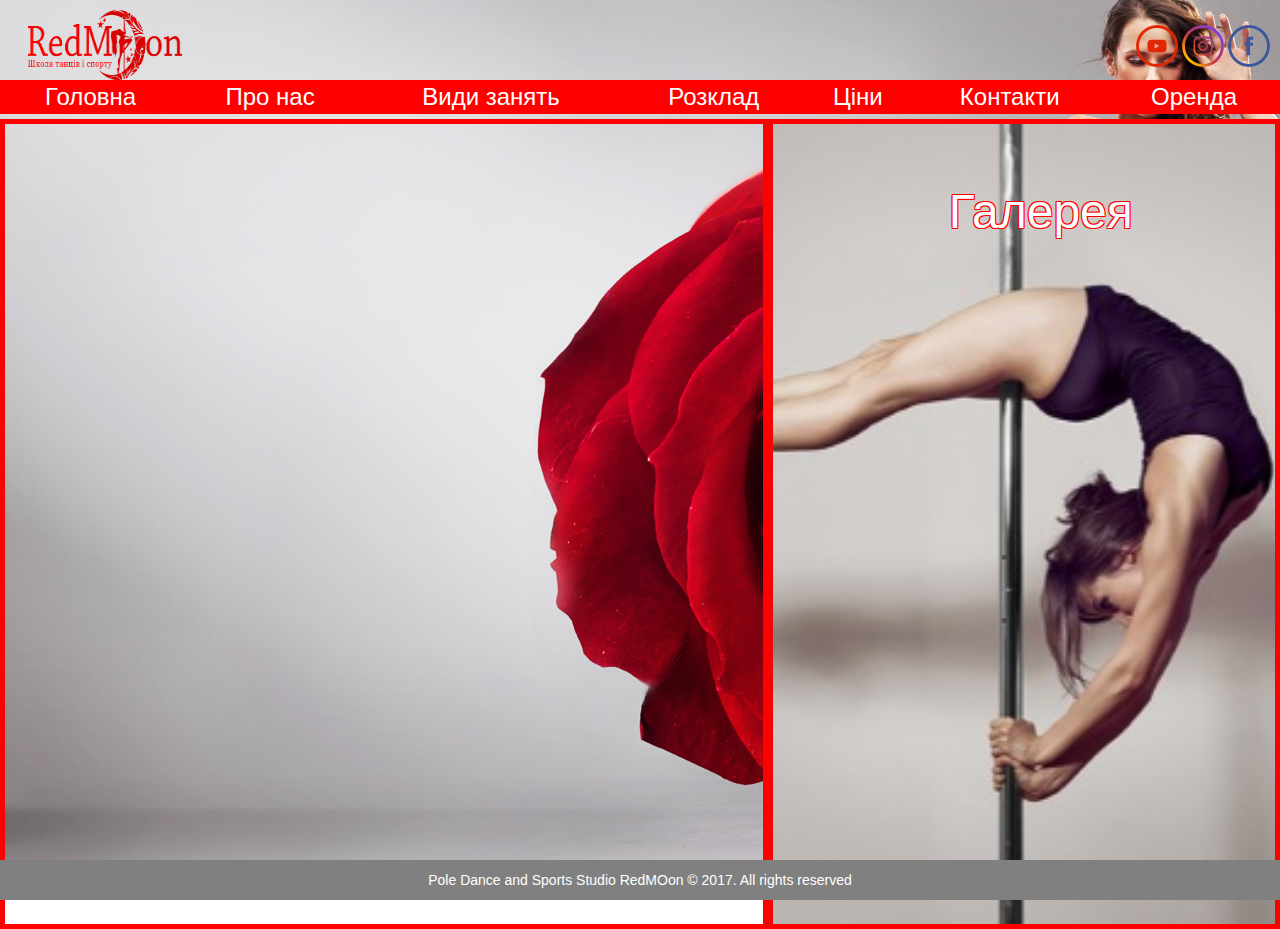
<file: index.html>
﻿<!DOCTYPE html>
<html xmlns="http://www.w3.org/1999/xhtml">
<head>
    <title></title>
    <link href="Styles.css" rel="stylesheet" />
    <link rel="stylesheet" href="bootstrap.css"/>
    <meta name="viewport" content="device-width initial-scale=1.0" />
    <script src="http://ajax.googleapis.com/ajax/libs/jquery/1.9.1/jquery.min.js"></script>
   <link rel="shortcut icon" href="images/favicon.png" type="image/png"/>
   </head>
<body>  
  <!--  Шапка-->
  <div id="table1"style="height:5%;">
      
      <div style="float:left;overflow:hidden; margin-left:2em; margin-top:10px ;">
                     <img src="images/logo.png" style="width:11em; height:5em; " />
          </div>
      <div  id="imageseti"style="padding-top:25px;overflow:hidden;text-align:right; padding-right:10px">          
               <a href="https://www.youtube.com/channel/UCQd3aSQeREQliptCWOCOM2Q?view_as=subscriber" target="_blank">   
               <img src="images/youtube.png" style="width:3em; height:3em; "/></a>
                    <a href="http://deskgram.org/ulyana.poledance?next_id=1063131618265373283_1524103173" target="_blank"> 
                            <img src="images/instagr.png" style="width:3em; height:3em; "/></a>
                          <a href="https://www.facebook.com/Dance.RedMoon/ " target="_blank">
                 <img src="images/facebook.png" style="width:3em; height:3em; "/></a>
                              
                       
    </div>
      </div>


         <!--меню першого рівня-->
      <div id="div1" >
      <table id="table3"style="width:100%;background-color:red;" >
          <thead id="thead1"> 
               
      <tr  id="tr2" style="background-color:red ;text-align:center;">
          
             <td>           
            <a href="index.html" onmouseover="this.style.color='black'"; onmouseout="this.style.color='white'">Головна </a>
              </td>

          <td >
              <a href="RedMOon/ПроНас.html" onmouseover="this.style.color='black'"; onmouseout="this.style.color='white'" > Про нас </a>
          </td>

            <td id="td">
            <a href="#"  onmouseover="this.style.color='black'"; onmouseout="this.style.color='white'" style="margin-top:27px;"> Види занять</a>
 <!--        Модальне вікно меню першого рівня-->
                 <table class="table2">
<tr>

    <td>
         <a href="#PoleDance" onmouseover="this.style.color='black'"; onmouseout="this.style.color='white'" > Пол Денс (Pole Dance)</a>

<div class="dm-overlay" id="PoleDance">
    <div class="dm-table" >
        <div class="dm-cell">
            <div class="dm-modal"style="background-color:thistle;color:black">
                <a href="#close" class="close" style="text-align:right; font-size:40px;">x</a>
                <p style="font-size:28px; color:white;width:97%; text-align:center" >Pole Dance</p>
                <div class="pl" style="text-align:center">
                    <img src="images/PoleDance.jpg" />
                </div>                
                      
                        <span style="font-size:28px; font-family:Arial; font-stretch:condensed;  text-indent: 1.5em;">
                           
Pole Dance  - Це напрямок танцю на пілоні, в якому особлива увага приділяється освоєнню 
техніки виконання елементів на пілоні:
                            <ul>
                                <li>крутки на статичному пілоні</li>
                                <li>силові трюки на пілоні</li>
                                <li>елементи на гнучкість і баланс</li>
                                <li>специфіка роботи на динамічному пілоні</li>
                            </ul>

                       <font style="font-weight:bold;font-size:28px;width:97%; text-align:left;  text-indent: 1.5em;" >  Форма одягу:</font>
стретчингові шорти, топ, носки або балетки.
<br /><br />Вік, вага і рівень фізичної підготовки НЕ МАЮТЬ ЗНАЧЕННЯ!</span>
            </div>
        </div>
    </div>
</div>
    </td>
</tr>

<tr>
<td><a href="#AerialSilk" onmouseover="this.style.color='black'"; onmouseout="this.style.color='white'"  >Повітряне полотно (Aerial Silk)</a>
    <div class="dm-overlay" id="AerialSilk">
    <div class="dm-table" >
        <div class="dm-cell">
            <div class="dm-modal"style="background-color:limegreen;color:white">
                <a href="#close" class="close" style="text-align:right;font-size:40px;">x</a>
                 <p style="font-size:28px; color:white;width:97%; text-align:center" >Aerial Silk</p>
                   <div class="pl" style="text-align:center">
                <img src="images/AerialSilk.jpg" />
                       </div>
                         
                        <span style=" text-indent: 1.5em;font-size:28px; font-family:Arial; font-stretch:condensed; ">
                            Цей напрямок, який прийшов в танцювальний спорт з цирку, поєднується в собі силову акробатику, витонченість, 
                            граційність, пластику, розтяжку, хореографію і танцювальні елементи. Заняття на повітряних полотнах розвивають
                             м'язову витривалість, силу, гнучкість і розтяжку.
                           Заняття триває 1 годину. </span>
                        <span style=" text-indent: 1.5em;font-size:28px; font-family:Arial; font-stretch:condensed; "> <b> Форма одягу:</b>
одяг повинен облягати і закривати максимум тіла, це дозволить уникнути натертостей. Лосіни, кофта з рукавами, на ноги: носки або чешки.
<br /><br />Вік, вага і рівень фізичної підготовки НЕ МАЮТЬ ЗНАЧЕННЯ!</span>

                        
                         </div>
                </div>
        </div>
        </div>
</td>
</tr>
<tr>
<td><a href="#AerialHoop" onmouseover="this.style.color='black'"; onmouseout="this.style.color='white'" >Повітряне кільце (Aerial Hoop)</a>
    <div class="dm-overlay" id="AerialHoop">
    <div class="dm-table" >
        <div class="dm-cell">
            <div class="dm-modal" style="background-color:snow;color:black">
                <a href="#close" class="close" style="text-align:right;color:black;font-size:40px;">x</a>
                 <p style="font-size:28px; color:black;width:97%; text-align:center" >Aerial Hoop</p>
                   <div class="pl" style="text-align:center">
                            <img src="images/AerialHoop.jpg" />
                       </div>
                       
                        <span style=" text-indent: 1.5em;font-size:28px; font-family:Arial; font-stretch:condensed; ">
                             На тренуваннях ви зможете виконувати елементи на силу і гнучкість, навчитеся витонченим переходам, круткам і обривам. 
                            Заняття на повітряному кільці дозволять вам не тільки бути в прекрасній фізичній формі, але і стати більш 
                            пластичним і впевненим у собі.
                            Заняття триває 1 годину.
</span><br />
   <span style=" text-indent: 1.5em;font-size:28px; font-family:Arial; font-stretch:condensed; "> <b> Форма одягу:</b>
 одяг повинен облягати і закривати максимум тіла, це дозволить уникнути натертостей. Лосіни,  довгий топ. На ноги: носки або балетки.<br /> </span><br /><span style="text-indent:1.5em;font-size:28px; font-family:Arial; font-stretch:condensed; width:97%">Вік, вага і рівень фізичної підготовки НЕ МАЮТЬ ЗНАЧЕННЯ!
                                                  </span>
                         </div>
                </div></div></div>
</td>
</tr>
                   <tr>
<td><a href="#Stretching" onmouseover="this.style.color='black'"; onmouseout="this.style.color='white'" >Розтяжка (Stretching)</a>
    <div class="dm-overlay" id="Stretching">
    <div class="dm-table" >
        <div class="dm-cell">
            <div class="dm-modal" style="background-color:lightgrey;color:red">
                <a href="#close" class="close" style="text-align:right;color:red;font-size:40px;">x</a>
                <p style="font-size:28px; color:red;width:97%; text-align:center" >Stretching</p>
                   <div class="pl" style="text-align:center">
                  <img src="images/stretching.jpeg" />
                       </div>

                        <span style=" text-indent: 1.5em;font-size:28px; font-family:Arial; font-stretch:condensed;" >
                            Стретчинг - це вправи на розтяжку і гнучкість.
Крім можливості сісти на шпагат, заняття стретчингом прекрасно тренують м'язи шиї, спини, рук і всієї верхньої 
частини тіла. Регулярні вправи на розтяжку не дадуть вашим м'язам і суглобам втратити рухливість і тим самим допоможуть запобігти старіння.
Стретчинг обов'язково входить до складу комплексної підготовки професійних спортсменів і застосовується як окремий напрямок оздоровчої та 
                            лікувальної гімнастики.  Заняття триває 1 годину.</span><br />
  <span style=" text-indent: 1.5em;font-size:28px; font-family:Arial; font-stretch:condensed; "> <b>
      Форма одягу: </b> футболка, лосіни. На ноги: носки.<br />
Вік, вага і рівень фізичної підготовки НЕ МАЮТЬ ЗНАЧЕННЯ!                      
                        </span>
                         </div>
            </div>
        </div>
                </div>
</td>
</tr>
                      <!-- <tr>
<td><a href="#Acrobatics" onmouseover="this.style.color='black'"; onmouseout="this.style.color='white'" >Партерна Акробатика (Acrobatics)</a>
    <div class="dm-overlay" id="Acrobatics">
    <div class="dm-table" >
        <div class="dm-cell">
            <div class="dm-modal" style="background-color:saddlebrown;color:white">
                <a href="#close" class="close" style="text-align:right;color:white;font-size:40px;">x</a>
                <p style="font-size:28px; color:white;width:97%; text-align:center" >Acrobatics</p>
                   <div class="pl" style="text-align:center">
                  <img src="images/acrobatics.jpg" />
                       </div>
                          <span style=" text-indent: 1.5em;font-size:28px; font-family:Arial; font-stretch:condensed;" >
                           Партерна акробатика - це різноманітні стійки на руках і перевороти. <br />Заняття акробатикою сприяють загальному 
                            фізичному розвитку, виховують вправність, розвивають координацію рухів. <br /> Заняття триває 1 годину.</span><br />
  <span style=" text-indent: 1.5em;font-size:28px; font-family:Arial; font-stretch:condensed; "> <b>
      Форма одягу: </b> футболка, лосіни. На ноги: носки.<br />
Вік, вага і рівень фізичної підготовки НЕ МАЮТЬ ЗНАЧЕННЯ!                      
                        </span>
                         </div>
            </div>
        </div>
                </div>
</td>
</tr> -->

                      <tr>
<td><a href="#KidsPoleDance" onmouseover="this.style.color='black'"; onmouseout="this.style.color='white'" >Pole Dance ДІТИ (Kids Pole Dance)</a>
    <div class="dm-overlay" id="KidsPoleDance">
    <div class="dm-table" >
        <div class="dm-cell">
            <div class="dm-modal" style="background-color:darkblue;color:white">
                <a href="#close" class="close" style="text-align:right;color:white;font-size:40px;">x</a>
                <p style="font-size:28px; color:wheat;width:97%; text-align:center" >Kids Pole Dance</p>
                   <div class="pl" style="text-align:center">
                  <img src="images/kidspoledance.jpg" />
                       </div>
                          <span style=" text-indent: 1.5em;font-size:28px; font-family:Arial; font-stretch:condensed;" >
                         У всьому світі діти, які танцюють Пол Денс викликають захоплення і повагу своєю грацією, пластикою і спортивною статурою. 
                              Їх гнучкість дозволяє виконувати набагато складніші і цікавіші трюки, ніж дорослим.<br />
PoleDance- це спортивний танцювальний напрямок, що увібрало в себе кращі елементи фітнесу, гімнастики і акробатики.<br />
Міжнародна федерація Пол Спорту оновила норми танцювальних рухів, тепер Пол Денс планують зробити одним з олімпійських видів змагань.<br />
Дітей вчимо починаючи з трирічного віку. А тих хто досягає певних успіхів, по бажанню дитини і батьків відправляємо на змагання.
                              Пілон для дітей - аналог турніка або гойдалки. 
 На відміну від звичайної гімнастики цей вид спорту більш щадний і менш травматичний.<br />

                               Заняття триває 1 годину.</span><br />
  <span style=" text-indent: 1.5em;font-size:28px; font-family:Arial; font-stretch:condensed; "> <b>
      Форма одягу: </b> футболка, шорти. На ноги: носки.<br />
Вік:3-7років.                   
                        </span>
                         </div>
            </div>
        </div>
                </div>
</td>
</tr>
<!--<tr>
<td><a href="#BellyDance" onmouseover="this.style.color='black'"; onmouseout="this.style.color='white'" >Східні танці (Belly Dance)</a>
     <div class="dm-overlay" id="BellyDance">
    <div class="dm-table" >
        <div class="dm-cell">
            <div class="dm-modal" style="background-color:navy">
                <a href="#close" class="close" style="text-align:right;font-size:40px;">x</a>
                  <p style="font-size:28px; color:white;width:97%; text-align:center" >Belly Dance</p>
                   <div class="pl" style="text-align:center">
                        <img src="images/bellydabce.jpg" />
                       </div>
                      
                  <span style=" text-indent: 1.5em;font-size:18px; font-family:Arial; font-stretch:condensed;">
                   
Крім естетичної насолоди, східні танці несуть в собі користь для здоров'я танцівниці: елементи танців живота змушують працювати безліч 
                            м'язів (спини і ін.), в тому числі і глибокі м'язи, які майже не задіяні, наприклад, при тренуванні на тренажері.
Постійний тренінг глибоких спинних м'язів зміцнює спину, створюючи своєрідний «корсет» надійно підтримує хребет і оберігає від вивихів, 
                            зміщення хребців, обмеження нервів і тд.  Заняття триває 1 годину.</span><br />
                       <span style=" text-indent: 1.5em;font-size:18px; font-family:Arial; font-stretch:condensed; "> <b>
                            Форма</b> одягу:облягаючі штани, шорти або спідничка -  що забезпечують візуальний контроль над колінами;
                            купальник або топ, що відкриває живіт. На ноги балетки або носочки. Щоб підкреслити роботу стегон: хустинку на 
                            бедра або пояс з монетками.<br />
Вік, вага і рівень фізичної підготовки НЕ МАЮТЬ ЗНАЧЕННЯ!      
                  </span>
                         </div>
            </div>
        </div>
                </div>
</td>
</tr>-->
<tr>
<td><a href="#modal6" onmouseover="this.style.color='black'"; onmouseout="this.style.color='white'" >Тверк (Twerk)</a>
    <div class="dm-overlay" id="modal6">
    <div class="dm-table" >
        <div class="dm-cell">
            <div class="dm-modal" style="background-color:paleturquoise;color:red">
                <a href="#close" class="close" style="text-align:right;color:red;font-size:40px;">x</a>
                <p style="font-size:28px; color:red;width:97%; text-align:center" >Twerk</p>
                   <div class="pl" style="text-align:center">
                  <img src="images/twerk.jpg" />
                       </div>
                        
                          <span style=" text-indent: 1.5em;font-size:18px; font-family:Arial; font-stretch:condensed;">
                           Це вид танцю, в якому активно працюють стегна і сідниці, а верхня частина тіла практично нерухома. 
                            Танцюють цей танець зазвичай жінки. Під час танцю спалюється велика кількість калорій і прокачуються сідничні м'язи.  Заняття триває 1 годину.
                           </span><br />
                          <span style=" text-indent: 1.5em;font-size:18px; font-family:Arial; font-stretch:condensed; "> <b>
                        Форма одягу:</b> Ідеальними будуть майка або топ, короткі шортики або лосіни. Взуття:
                             кросівки або кеди з гумовою підошвою. Також для занять тверком обов'язково потрібно купити 
                            наколінники.<br /> Вага і рівень фізичної підготовки НЕ МАЮТЬ ЗНАЧЕННЯ! 
                        </span>
                         </div>
                </div>
        </div>git 
        </div>
</td>
</tr>
                   <!-- <tr>
<td><a href="#StripPlastic" onmouseover="this.style.color='black'"; onmouseout="this.style.color='white'" >Стрип Пластика (Strip Dance)</a>
     <div class="dm-overlay" id="StripPlastic">
    <div class="dm-table" >
        <div class="dm-cell">
            <div class="dm-modal" style="background-color:yellow; color:black">
                <a href="#close" class="close" style="text-align:right;color:black;font-size:40px;">x</a>
                  <p style="font-size:28px; color:black;width:97%; text-align:center" >Strip Dance</p>
                   <div class="pl" style="text-align:center">
                   <img src="images/stripdance.jpg" />
                       </div>
                      
                      <span style=" text-indent: 1.5em;font-size:28px; font-family:Arial; font-stretch:condensed;">
                           Це танець жіночої грації, сексуальності й еротизму. Пластичні, спокусливі рухи і повний контроль 
                            над своїм тілом виділяють дівчат, які вважають за краще цей вид танцю. Заняття триває 1 годину.</span><br />
  <span style=" text-indent: 1.5em;font-size:28px; font-family:Arial; font-stretch:condensed; "> <b>
  Форма одягу:</b>облягаючі штани або шорти, футболка. На ноги туфлі або балетки(носочки).<br /> Вага і рівень фізичної підготовки НЕ МАЮТЬ ЗНАЧЕННЯ!

                        </span>
                         </div>
            </div>
        </div>
                </div>
</td>
</tr> -->
                   <tr>
                       <td><a href="#ExoticPoleDance" onmouseover="this.style.color='black'"; onmouseout="this.style.color='white'" >Екзотик Пол Денс (Exotic Pole Dance)</a>
    <div class="dm-overlay" id="ExoticPoleDance">
    <div class="dm-table"  >
        <div class="dm-cell">
            <div class="dm-modal" style="background-color:firebrick">
                <a href="#close" class="close" style="text-align:right;font-size:40px;">x</a>       
                    <p style="font-size:28px; color:red;width:97%; text-align:center" >Exotic Pole Dance</p>                   
                                <div style="text-align:center">
                   <img src="images/EcoticPoleDance.jpg" />
                                    </div>
                     
                     <span style=" text-indent: 1.5em;font-size:28px; font-family:Arial; font-stretch:condensed;">
                         Неймовірно жіночний танець на пілоні, завдяки якому ви відчуєте себе красивою, розкутою, спокусливою. 
                            Партерні зв'язки поєднуються з крутками, різними переходами і елементами Pole Dance. Величезний простір для вашої 
                            творчості. Це вибір стильної, сучасної і впевненої в собі дівчини. Заняття триває 1 годину.</span><br />
                         <span style=" text-indent: 1.5em;font-size:28px; font-family:Arial; font-stretch:condensed; "> <b>
                             Форма одягу:</b>облягаючі штани або шорти, футболка, наколінники. На ноги туфлі-стрипи (якщо нема-то можна носочки).<br />Вага і рівень фізичної підготовки НЕ МАЮТЬ ЗНАЧЕННЯ!

                        </span>
                         </div>
             </div>
       </div>
                               </div>
</td>
</tr>

                                  <tr>
                       <td><a href="#StepAerobics" onmouseover="this.style.color='black'"; onmouseout="this.style.color='white'" >Степ Аеробіка (Step Aerobics)</a>
    <div class="dm-overlay" id="StepAerobics">
    <div class="dm-table"  >
        <div class="dm-cell">
            <div class="dm-modal" style="background-color:lightblue">
                <a href="#close" class="close" style="text-align:right;font-size:40px;color:darkblue">x</a>       
                    <p style="font-size:28px; color:darkblue;width:97%; text-align:center" >Step Aerobics</p>                   
                                <div style="text-align:center">
                   <img src="images/stepaerobics.jpg" />
                                    </div>
                     
                     <span style=" text-indent: 1.5em;font-size:28px; font-family:Arial; font-stretch:condensed;color:darkblue">
                       Якщо ви стверджуєте, що степ-аеробіка - це нудно і банально, значить, ви жодного разу не пробували відвідати 
                         тренування. А тим часом заняття цим видом фітнесу допоможуть вам отримати гармонійно складене тіло, відмінну 
                         поставу і правильні, красиві рухи. Ритмічна музика, грамотний тренер, платформа і гарний настрій - ось і все, 
                         що потрібно для ефективного тренування! Цифри на вазі почнуть танути миттєво...Просто почни!<br />
                         Заняття триває 1 годину.</span><br />
                         <span style=" text-indent: 1.5em;font-size:28px; font-family:Arial; font-stretch:condensed; color:darkblue"> <b>
                             Форма одягу:</b> штани або шорти, футболка. На ноги красовки.<br />Вага і рівень фізичної підготовки НЕ МАЮТЬ ЗНАЧЕННЯ!
                        </span>
                         </div>
             </div>
       </div>
                               </div>
</td>
</tr>


</table>              

            </td>                
                    <td>
                <a href="RedMOon/Розклад.html" onmouseover="this.style.color='black'"; onmouseout="this.style.color='white'">  Розклад</a>
            </td>
          <td>
              <a href="RedMOon/Ціни.html" onmouseover="this.style.color='black'"; onmouseout="this.style.color='white'">Ціни</a>
            </td>
          <td>            
               <a href="RedMOon/Контакти.html" onmouseover="this.style.color='black'"; onmouseout="this.style.color='white'"> Контакти</a>
              </td>          
          <td>
              <a href="RedMOon/Оренда.html" onmouseover="this.style.color='black'"; onmouseout="this.style.color='white'"> Оренда</a>
          </td>

         <!--   Вид меню при адаптивному дизайні-->
          <tbody>
                   <tr id="menumin">
                     <td ><a href="index.html" data-label="Головна">Головна </a> </td>
                     <td> <a href="RedMOon/ПроНас.html" data-label="Про нас">Про нас</a></td>
                     <td><a href="#" data-label="Види занять">Види занять</a>
 <table class="table2">
<tr>
    <td>
    <a href="#PoleDance1" onmouseover="this.style.color='black'"; onmouseout="this.style.color='red'" > Пол Денс (Pole Dance)</a>
        <div class="dm-overlay" id="PoleDance1">
    <div class="dm-table" >
        <div class="dm-cell">
            <div class="dm-modal"style="background-color:thistle;color:black">
                <a href="#close" class="close" style="text-align:right">x</a>
                <p style="font-size:28px; color:white;width:97%; text-align:center" >Pole Dance</p>
                <div class="pl" style="text-align:center">
                    <img src="images/PoleDance.jpg" />
                </div>
                 
                      
                        <span style="font-size:28px; font-family:Arial; font-stretch:condensed;  text-indent: 1.5em;">
                           
Pole Dance  - Це напрямок танцю на пілоні, в якому особлива увага приділяється освоєнню 
техніки виконання елементів на пілоні:
                            <ul>
                                <li>крутки на статичному пілоні</li>
                                <li>силові трюки на пілоні</li>
                                <li>елементи на гнучкість і баланс</li>
                                <li>специфіка роботи на динамічному пілоні</li>
                            </ul>

                       <font style="font-weight:bold;font-size:28px;width:97%; text-align:left;  text-indent: 1.5em;" >  Форма одягу:</font>
стретчингові шорти, топ, носки або балетки.
<br /><br />Вік, вага і рівень фізичної підготовки НЕ МАЮТЬ ЗНАЧЕННЯ!</span>
            </div>
        </div>
    </div>
</div>
   </td>   
    </tr>

     <tr>
<td><a href="#AerialSilk1" onmouseover="this.style.color='black'"; onmouseout="this.style.color='red'"  >Повітряне полотно (Aerial Silk)</a>
        <div class="dm-overlay" id="AerialSilk1">
    <div class="dm-table" >
        <div class="dm-cell">
            <div class="dm-modal"style="background-color:limegreen;color:white">
                <a href="#close" class="close" style="text-align:right">x</a>
                 <p style="font-size:28px; color:white;width:97%; text-align:center" >Aerial Silk</p>
                   <div class="pl" style="text-align:center">
                <img src="images/AerialSilk.jpg" />
                       </div>
                         
                        <span style=" text-indent: 1.5em;font-size:28px; font-family:Arial; font-stretch:condensed; ">
                            Цей напрямок, який прийшов в танцювальний спорт з цирку, поєднується в собі силову акробатику, витонченість, 
                            граційність, пластику, розтяжку, хореографію і танцювальні елементи. Заняття на повітряних полотнах розвивають
                             м'язову витривалість, силу, гнучкість і розтяжку.
                           Заняття триває 1 годину. </span>
                        <span style=" text-indent: 1.5em;font-size:28px; font-family:Arial; font-stretch:condensed; "> <b> Форма одягу:</b>
одяг повинен облягати і закривати максимум тіла, це дозволить уникнути натертостей. Лосіни, кофта з рукавами, на ноги: носки або чешки.
<br /><br />Вік, вага і рівень фізичної підготовки НЕ МАЮТЬ ЗНАЧЕННЯ!</span>

                        
                         </div>
                </div>
        </div>
        </div>
     </td>
         </tr>
     <tr>
<td><a href="#AerialHoop1" onmouseover="this.style.color='black'"; onmouseout="this.style.color='red'" >Повітряне кільце (Aerial Hoop)</a>
  <div class="dm-overlay" id="AerialHoop1">
    <div class="dm-table" >
        <div class="dm-cell">
            <div class="dm-modal" style="background-color:snow;color:black">
                <a href="#close" class="close" style="text-align:right;color:black">x</a>
                 <p style="font-size:28px; color:black;width:97%; text-align:center" >Aerial Hoop</p>
                   <div class="pl" style="text-align:center">
                            <img src="images/AerialHoop.jpg" />
                       </div>
                       
                        <span style=" text-indent: 1.5em;font-size:28px; font-family:Arial; font-stretch:condensed; ">
                             На тренуваннях ви зможете виконувати елементи на силу і гнучкість, навчитеся витонченим переходам, круткам і обривам. 
                            Заняття на повітряному кільці дозволять вам не тільки бути в прекрасній фізичній формі, але і стати більш 
                            пластичним і впевненим у собі.
                            Заняття триває 1 годину.
</span><br />
   <span style=" text-indent: 1.5em;font-size:28px; font-family:Arial; font-stretch:condensed; "> <b> Форма одягу:</b>
 одяг повинен облягати і закривати максимум тіла, це дозволить уникнути натертостей. Лосіни,  довгий топ. На ноги: носки або балетки.<br /> </span><br /><span style="text-indent:1.5em;font-size:28px; font-family:Arial; font-stretch:condensed; width:97%">Вік, вага і рівень фізичної підготовки НЕ МАЮТЬ ЗНАЧЕННЯ!
                                                  </span>
                         </div>
                </div></div></div>    
</td>
         </tr>
                        <tr>
<td><a href="#Stretching1" onmouseover="this.style.color='black'"; onmouseout="this.style.color='red'" >Розтяжка (Stretching)</a>
   <div class="dm-overlay" id="Stretching1">
    <div class="dm-table" >
        <div class="dm-cell">
            <div class="dm-modal" style="background-color:lightgrey;color:red">
                <a href="#close" class="close" style="text-align:right;color:red">x</a>
                <p style="font-size:28px; color:red;width:97%; text-align:center" >Stretching</p>
                   <div class="pl" style="text-align:center">
                  <img src="images/stretching.jpeg" />
                       </div>

                        <span style=" text-indent: 1.5em;font-size:28px; font-family:Arial; font-stretch:condensed;" >
                            Стретчинг - це вправи на розтяжку і гнучкість.
Крім можливості сісти на шпагат, заняття стретчингом прекрасно тренують м'язи шиї, спини, рук і всієї верхньої 
частини тіла. Регулярні вправи на розтяжку не дадуть вашим м'язам і суглобам втратити рухливість і тим самим допоможуть запобігти старіння.
Стретчинг обов'язково входить до складу комплексної підготовки професійних спортсменів і застосовується як окремий напрямок оздоровчої та 
                            лікувальної гімнастики.  Заняття триває 1 годину.</span><br />
  <span style=" text-indent: 1.5em;font-size:28px; font-family:Arial; font-stretch:condensed; "> <b>
      Форма одягу: </b> футболка, лосіни. На ноги: носки.<br />
Вік, вага і рівень фізичної підготовки НЕ МАЮТЬ ЗНАЧЕННЯ!                      
                        </span>
                         </div>
            </div>
        </div>
                </div>
     </td></tr>
     <!-- <tr>
<td><a href="#Acrobatics1" onmouseover="this.style.color='black'"; onmouseout="this.style.color='red'" >Партерна Акробатика (Acrobatics)</a>
    <div class="dm-overlay" id="Acrobatics1">
    <div class="dm-table" >
        <div class="dm-cell">
            <div class="dm-modal" style="background-color:saddlebrown;color:white">
                <a href="#close" class="close" style="text-align:right;color:white;font-size:40px;">x</a>
                <p style="font-size:28px; color:white;width:97%; text-align:center" >Acrobatics</p>
                   <div class="pl" style="text-align:center">
                  <img src="images/acrobatics.jpg" />
                       </div>
                          <span style=" text-indent: 1.5em;font-size:28px; font-family:Arial; font-stretch:condensed;" >
                           Партерна акробатика - це різноманітні стійки на руках і перевороти. <br />Заняття акробатикою сприяють загальному 
                            фізичному розвитку, виховують вправність, розвивають координацію рухів. <br /> Заняття триває 1 годину.</span><br />
  <span style=" text-indent: 1.5em;font-size:28px; font-family:Arial; font-stretch:condensed; "> <b>
      Форма одягу: </b> футболка, лосіни. На ноги: носки.<br />
Вік, вага і рівень фізичної підготовки НЕ МАЮТЬ ЗНАЧЕННЯ!                      
                        </span>
                         </div>
            </div>
        </div>
                </div>
</td>
</tr> -->

                      <tr>
<td><a href="#KidsPoleDance1" onmouseover="this.style.color='black'"; onmouseout="this.style.color='red'" >Pole Dance ДІТИ (Kids Pole Dance)</a>
    <div class="dm-overlay" id="KidsPoleDance1">
    <div class="dm-table" >
        <div class="dm-cell">
            <div class="dm-modal" style="background-color:darkblue;color:white">
                <a href="#close" class="close" style="text-align:right;color:white;font-size:40px;">x</a>
                <p style="font-size:28px; color:wheat;width:97%; text-align:center" >Kids Pole Dance</p>
                   <div class="pl" style="text-align:center">
                  <img src="images/kidspoledance.jpg" />
                       </div>
                          <span style=" text-indent: 1.5em;font-size:28px; font-family:Arial; font-stretch:condensed;" >
                         У всьому світі діти, які танцюють Пол Денс викликають захоплення і повагу своєю грацією, пластикою і спортивною статурою. 
                              Їх гнучкість дозволяє виконувати набагато складніші і цікавіші трюки, ніж дорослим.<br />
PoleDance- це спортивний танцювальний напрямок, що увібрало в себе кращі елементи фітнесу, гімнастики і акробатики.<br />
Міжнародна федерація Пол Спорту оновила норми танцювальних рухів, тепер Пол Денс планують зробити одним з олімпійських видів змагань.<br />
Дітей вчимо починаючи з трирічного віку. А тих хто досягає певних успіхів, по бажанню дитини і батьків відправляємо на змагання.
                              Пілон для дітей - аналог турніка або гойдалки. 
 На відміну від звичайної гімнастики цей вид спорту більш щадний і менш травматичний.<br />

                               Заняття триває 1 годину.</span><br />
  <span style=" text-indent: 1.5em;font-size:28px; font-family:Arial; font-stretch:condensed; "> <b>
      Форма одягу: </b> футболка, шорти. На ноги: носки.<br />
Вік:3-7років.                   
                        </span>
                         </div>
            </div>
        </div>
                </div>
</td>
</tr>
<!--<tr>
<td><a href="#BellyDance1" onmouseover="this.style.color='black'"; onmouseout="this.style.color='red'" >Східні танці (Belly Dance)</a>
       <div class="dm-overlay" id="BellyDance1">
    <div class="dm-table" >
        <div class="dm-cell">
            <div class="dm-modal" style="background-color:navy">
                <a href="#close" class="close" style="text-align:right">x</a>
                  <p style="font-size:28px; color:white;width:97%; text-align:center" >Belly Dance</p>
                   <div class="pl" style="text-align:center">
                        <img src="images/bellydabce.jpg" />
                       </div>
                      
                  <span style=" text-indent: 1.5em;font-size:18px; font-family:Arial; font-stretch:condensed;">
                   
Крім естетичної насолоди, східні танці несуть в собі користь для здоров'я танцівниці: елементи танців живота змушують працювати безліч 
                            м'язів (спини і ін.), в тому числі і глибокі м'язи, які майже не задіяні, наприклад, при тренуванні на тренажері.
Постійний тренінг глибоких спинних м'язів зміцнює спину, створюючи своєрідний «корсет» надійно підтримує хребет і оберігає від вивихів, 
                            зміщення хребців, обмеження нервів і тд.  Заняття триває 1 годину.</span><br />
                       <span style=" text-indent: 1.5em;font-size:18px; font-family:Arial; font-stretch:condensed; "> <b>
                            Форма</b> одягу:облягаючі штани, шорти або спідничка -  що забезпечують візуальний контроль над колінами;
                            купальник або топ, що відкриває живіт. На ноги балетки або носочки. Щоб підкреслити роботу стегон: хустинку на 
                            бедра або пояс з монетками.<br />
Вік, вага і рівень фізичної підготовки НЕ МАЮТЬ ЗНАЧЕННЯ!      
                  </span>
                         </div>
            </div>
        </div>
                </div>
      </td></tr>-->
     <tr>
<td><a href="#modal66" onmouseover="this.style.color='black'"; onmouseout="this.style.color='red'" >Тверк (Twerk)</a>
    <div class="dm-overlay" id="modal66">
    <div class="dm-table" >
        <div class="dm-cell">
            <div class="dm-modal" style="background-color:paleturquoise;color:red">
                <a href="#close" class="close" style="text-align:right;color:red">x</a>
                <p style="font-size:28px; color:red;width:97%; text-align:center" >Twerk</p>
                   <div class="pl" style="text-align:center">
                  <img src="images/twerk.jpg" />
                       </div>
                        
                          <span style=" text-indent: 1.5em;font-size:18px; font-family:Arial; font-stretch:condensed;">
                           Це вид танцю, в якому активно працюють стегна і сідниці, а верхня частина тіла практично нерухома. 
                            Танцюють цей танець зазвичай жінки. Під час танцю спалюється велика кількість калорій і прокачуються сідничні м'язи.  Заняття триває 1 годину.
                           </span><br />
                          <span style=" text-indent: 1.5em;font-size:18px; font-family:Arial; font-stretch:condensed; "> <b>
                        Форма одягу:</b> Ідеальними будуть майка або топ, короткі шортики або лосіни. Взуття:
                             кросівки або кеди з гумовою підошвою. Також для занять тверком обов'язково потрібно купити 
                            наколінники.<br /> Вага і рівень фізичної підготовки НЕ МАЮТЬ ЗНАЧЕННЯ! 
                        </span>
                         </div>
                </div>
        </div>
        </div>
    </td>
         </tr>

      <!-- <tr>
<td><a href="#StripPlastic1" onmouseover="this.style.color='black'"; onmouseout="this.style.color='red'" >Стрип Пластика (Strip Dance)</a>
 <div class="dm-overlay" id="StripPlastic1">
    <div class="dm-table" >
        <div class="dm-cell">
            <div class="dm-modal" style="background-color:yellow; color:black">
                <a href="#close" class="close" style="text-align:right;color:black">x</a>
                  <p style="font-size:28px; color:black;width:97%; text-align:center" >Strip Dance</p>
                   <div class="pl" style="text-align:center">
                   <img src="images/stripdance.jpg" />
                       </div>
                      
                      <span style=" text-indent: 1.5em;font-size:28px; font-family:Arial; font-stretch:condensed;">
                           Це танець жіночої грації, сексуальності й еротизму. Пластичні, спокусливі рухи і повний контроль 
                            над своїм тілом виділяють дівчат, які вважають за краще цей вид танцю. Заняття триває 1 годину.</span><br />
  <span style=" text-indent: 1.5em;font-size:28px; font-family:Arial; font-stretch:condensed; "> <b>
  Форма одягу:</b>облягаючі штани або шорти, футболка. На ноги туфлі або балетки(носочки).<br /> Вага і рівень фізичної підготовки НЕ МАЮТЬ ЗНАЧЕННЯ!

                        </span>
                         </div>
            </div>
        </div>
                </div>    
</td></tr> -->

      <tr>
                       <td><a href="#ExoticPoleDance1" onmouseover="this.style.color='black'"; onmouseout="this.style.color='red'"style="padding-left:20px;" >Екзотик Пол Денс (Exotic Pole Dance)</a>
                           <div class="dm-overlay" id="ExoticPoleDance1">
    <div class="dm-table"  >
        <div class="dm-cell">
            <div class="dm-modal" style="background-color:firebrick">
                <a href="#close" class="close" style="text-align:right">x</a>       
                    <p style="font-size:28px; color:red;width:97%; text-align:center;" >Exotic Pole Dance</p>                   
                                <div style="text-align:center">
                   <img src="images/EcoticPoleDance.jpg" />
                                    </div>
                     
                     <span style=" text-indent: 1.5em;font-size:28px; font-family:Arial; font-stretch:condensed;">
                         Неймовірно жіночний танець на пілоні, завдяки якому ви відчуєте себе красивою, розкутою, спокусливою. 
                            Партерні зв'язки поєднуються з крутками, різними переходами і елементами Pole Dance. Величезний простір для вашої 
                            творчості. Це вибір стильної, сучасної і впевненої в собі дівчини. Заняття триває 1 годину.</span><br />
                         <span style=" text-indent: 1.5em;font-size:28px; font-family:Arial; font-stretch:condensed; "> <b>
                             Форма одягу:</b>облягаючі штани або шорти, футболка, наколінники. На ноги туфлі-стрипи (якщо нема-то можна носочки).<br />Вага і рівень фізичної підготовки НЕ МАЮТЬ ЗНАЧЕННЯ!

                        </span>
                         </div>
             </div>
       </div>
                               </div>
                           </td></tr>
     <tr>
                       
                       <td><a href="#StepAerobics1" onmouseover="this.style.color='black'"; onmouseout="this.style.color='red'" >Степ Аеробіка (Step Aerobics)</a>
    <div class="dm-overlay" id="StepAerobics1">
    <div class="dm-table"  >
        <div class="dm-cell">
            <div class="dm-modal" style="background-color:lightblue">
                <a href="#close" class="close" style="text-align:right;font-size:40px;color:darkblue">x</a>       
                    <p style="font-size:28px; color:darkblue;width:97%; text-align:center" >Step Aerobics</p>                   
                                <div style="text-align:center">
                   <img src="images/stepaerobics.jpg" />
                                    </div>
                     
                     <span style=" text-indent: 1.5em;font-size:28px; font-family:Arial; font-stretch:condensed;color:darkblue">
                       Якщо ви стверджуєте, що степ-аеробіка - це нудно і банально, значить, ви жодного разу не пробували відвідати 
                         тренування. А тим часом заняття цим видом фітнесу допоможуть вам отримати гармонійно складене тіло, відмінну 
                         поставу і правильні, красиві рухи. Ритмічна музика, грамотний тренер, платформа і гарний настрій - ось і все, 
                         що потрібно для ефективного тренування! Цифри на вазі почнуть танути миттєво...Просто почни!<br />
                         Заняття триває 1 годину.</span><br />
                         <span style=" text-indent: 1.5em;font-size:28px; font-family:Arial; font-stretch:condensed; color:darkblue"> <b>
                             Форма одягу:</b> штани або шорти, футболка. На ноги красовки.<br />Вага і рівень фізичної підготовки НЕ МАЮТЬ ЗНАЧЕННЯ!
                        </span>
                         </div>
             </div>
       </div>
                               </div>
</td>
</tr>

     </table>
                     </td>
                     <td><a href="RedMOon/Розклад.html"  data-label="Розклад">Розклад</a></td>
                     <td><a href="RedMOon/Ціни.html" data-label="Ціни">Ціни</a></td>
                  <td><a href="RedMOon/Контакти.html" data-label="Контакти">Контакти</a></td>
                  <td><a href="RedMOon/Оренда.html" data-label="Оренда Приміщення">Оренда </a></td>

              </tr>
          </tbody>
       </table>        
      </div>

<!--    Слайд-ролик про види танців у редмун-->
 <div class="con">  
     <img src="images/3.jpg" class="img"/>
     <img src="images/hoop.jpg" class="img"/>
     <img src="images/pol.jpg" class="img"/>
      <img src="images/silk.jpg" class="img"/>
      <img src="images/str.jpg" class="img"/>
  </div> 
    
  <!--  Галарея-->

    <div id="level3" >      
            <a href="#modalgalary" ; onmouseover="this.style.color='black'"; onmouseout="this.style.color='white'" >
       Галерея</a>    
        </div>  
         <div class="dm-overlay" id="modalgalary" >            
    <div class="dm-table"  >   
        <div class="dm-cell" >
            <div class="dm-modal" style="width:100%">              
                  <a href="#close" class="close" style="text-align:right">x</a>                                 
                 <input type="radio" checked="checked" name="raz" id="raz1"/>
                <input type="radio" name="raz" id="raz2"/>
                <input type="radio" name="raz" id="raz3"/>
                <input type="radio" name="raz" id="raz4"/>
                <input type="radio" name="raz" id="raz5"/>
                <input type="radio" name="raz" id="raz6"/>
                <input type="radio" name="raz" id="raz7"/>
                <input type="radio" name="raz" id="raz8"/>
                <input type="radio" name="raz" id="raz9"/>
                <input type="radio" name="raz" id="raz10"/>
                <input type="radio" name="raz" id="raz11"/>
                <input type="radio" name="raz" id="raz12"/>
                <input type="radio" name="raz" id="raz13"/>
                <input type="radio" name="raz" id="raz14"/>
                <input type="radio" name="raz" id="raz15"/>
                <input type="radio" name="raz" id="raz16"/>
                <input type="radio" name="raz" id="raz17"/>
                <input type="radio" name="raz" id="raz18"/>
                <input type="radio" name="raz" id="raz19"/>
                <input type="radio" name="raz" id="raz20"/>
                 <input type="radio" name="raz" id="raz21"/>
                 <input type="radio" name="raz" id="raz22"/>
                 <input type="radio" name="raz" id="raz23"/>
                 <input type="radio" name="raz" id="raz24"/>
                 <input type="radio" name="raz" id="raz25"/>
                 <input type="radio" name="raz" id="raz26"/>
                 <input type="radio" name="raz" id="raz27"/>
                 <input type="radio" name="raz" id="raz28"/>
                 <input type="radio" name="raz" id="raz29"/>
                 <input type="radio" name="raz" id="raz30"/>
                 <input type="radio" name="raz" id="raz31"/>
                 <input type="radio" name="raz" id="raz32"/>
                 <input type="radio" name="raz" id="raz33"/>
                 <input type="radio" name="raz" id="raz34"/>
                 <input type="radio" name="raz" id="raz35"/>
                 <input type="radio" name="raz" id="raz36"/>
                 <input type="radio" name="raz" id="raz37"/>
                 <input type="radio" name="raz" id="raz38"/>
                 <input type="radio" name="raz" id="raz39"/>
                 <input type="radio" name="raz" id="raz40"/> 
                <input type="radio" name="raz" id="raz41"/> 
                <input type="radio" name="raz" id="raz42"/>
                 <input type="radio" name="raz" id="raz43"/>
                 <input type="radio" name="raz" id="raz44"/>
                 <input type="radio" name="raz" id="raz45"/>
                 <input type="radio" name="raz" id="raz46"/>
                 <input type="radio" name="raz" id="raz47"/>
                 <input type="radio" name="raz" id="raz48"/>
                 <input type="radio" name="raz" id="raz49"/>
                 <input type="radio" name="raz" id="raz50"/>
                 <input type="radio" name="raz" id="raz51"/>
                 <input type="radio" name="raz" id="raz52"/>
                 <input type="radio" name="raz" id="raz53"/>
                 <input type="radio" name="raz" id="raz54"/>
                 <input type="radio" name="raz" id="raz55"/>
                 <input type="radio" name="raz" id="raz56"/>
                 <input type="radio" name="raz" id="raz57"/>
                 <input type="radio" name="raz" id="raz58"/>
                 <input type="radio" name="raz" id="raz59"/>
                 <input type="radio" name="raz" id="raz60"/>
                 <input type="radio" name="raz" id="raz61"/>
                 <input type="radio" name="raz" id="raz62"/>
                 <input type="radio" name="raz" id="raz63"/>
                 <input type="radio" name="raz" id="raz64"/>
                 <input type="radio" name="raz" id="raz65"/>
                 <input type="radio" name="raz" id="raz66"/>
                 <input type="radio" name="raz" id="raz67"/>
                 <input type="radio" name="raz" id="raz68"/>
                 <input type="radio" name="raz" id="raz69"/>
                 <input type="radio" name="raz" id="raz70"/>
                 <input type="radio" name="raz" id="raz71"/>
                 <input type="radio" name="raz" id="raz72"/>
                 <input type="radio" name="raz" id="raz73"/>
                 <input type="radio" name="raz" id="raz74"/>
                 <input type="radio" name="raz" id="raz75"/>
                 <input type="radio" name="raz" id="raz76"/>
                 <input type="radio" name="raz" id="raz77"/>
                 <input type="radio" name="raz" id="raz78"/>
                 <input type="radio" name="raz" id="raz79"/>
                 <input type="radio" name="raz" id="raz80"/>
                 <input type="radio" name="raz" id="raz81"/>
                 <input type="radio" name="raz" id="raz82"/>
                 <input type="radio" name="raz" id="raz83"/>
                 <input type="radio" name="raz" id="raz84"/>
                 <input type="radio" name="raz" id="raz85"/>
                 <input type="radio" name="raz" id="raz86"/>
                 <input type="radio" name="raz" id="raz87"/>
                 <input type="radio" name="raz" id="raz88"/>
                 <input type="radio" name="raz" id="raz89"/>
                 <input type="radio" name="raz" id="raz90"/>
                 <input type="radio" name="raz" id="raz91"/>
                 <input type="radio" name="raz" id="raz92"/>
                 <input type="radio" name="raz" id="raz93"/>
                 <input type="radio" name="raz" id="raz94"/>
                 <input type="radio" name="raz" id="raz95"/>
                 <input type="radio" name="raz" id="raz96"/>
                 <input type="radio" name="raz" id="raz97"/>
                 <input type="radio" name="raz" id="raz98"/>
                 <input type="radio" name="raz" id="raz99"/>
                 <input type="radio" name="raz" id="raz100"/>
                 <input type="radio" name="raz" id="raz101"/>
                 <input type="radio" name="raz" id="raz102"/>                
                
<div class="gallery" ">
    <label for="raz101">

    </label><label for="raz102">

            </label><label for="raz1" >

                    </label><label for="raz2" >

                            </label><label for="raz3" >

                                    </label><label for="raz4" >

                                            </label><label for="raz5" >

                                                    </label><label for="raz6">

                                                            </label><label for="raz7" >

                                                                    </label><label for="raz8" >
                                                                        </label><label for="raz9" >
                                                                            </label><label for="raz10" >
                                                                                </label><label for="raz11" >
                                                                                    </label><label for="raz12" >
                                                                                        </label><label for="raz13" >
                                                                                            </label><label for="raz14" >
                                                                                                </label><label for="raz15" >
                                                                                                    </label><label for="raz16" >
                                                                                                        </label><label for="raz17" >
                                                                                                            </label><label for="raz18" >
                                                                                                                </label><label for="raz19" >
                                                                                                                    </label><label for="raz20" >
                                                                                                                          </label><label for="raz21" >
                                                                                                                                </label><label for="raz22" >
                                                                                                                                      </label><label for="raz23" >
                                                                                                                                            </label><label for="raz24" >
                                                                                                                                                  </label><label for="raz25" >
                                                                                                                                                        </label><label for="raz26" >
                                                                                                                                                              </label><label for="raz27" >
                                                                                                                                                                    </label><label for="raz28" >
                                                                                                                                                                          </label><label for="raz29" >
                                                                                                                                                                                </label><label for="raz30" >
                                                                                                                                                                                      </label><label for="raz31" >
                                                                                                                                                                                            </label><label for="raz32" >
                                                                                                                                                                                                  </label><label for="raz33" >
                                                                                                                                                                                                        </label><label for="raz34" >
                                                                                                                                                                                                              </label><label for="raz35" >
                                                                                                                                                                                                                    </label><label for="raz36" >
                                                                                                                                                                                                                          </label><label for="raz37" >
                                                                                                                                                                                                                                </label><label for="raz38" >
                                                                                                                                                                                                                                      </label><label for="raz39" >
                                                                                                                                                                                                                                            </label><label for="raz40" >
                                                                                                                                                                                                                                                  </label><label for="raz41" >
                                                                                                                                                                                                                                                        </label><label for="raz42" >
                                                                                                                                                                                                                                                              </label><label for="raz43" >
                                                                                                                                                                                                                                                                    </label><label for="raz44" >
                                                                                                                                                                                                                                                                          </label><label for="raz45" >
                                                                                                                                                                                                                                                                                </label><label for="raz46" >
                                                                                                                                                                                                                                                                                      </label><label for="raz47" >
                                                                                                                                                                                                                                                                                            </label><label for="raz48" >
                                                                                                                                                                                                                                                                                                  </label><label for="raz49" >
                                                                                                                                                                                                                                                                                                        </label><label for="raz50" >
                                                                                                                                                                                                                                                                                                              </label><label for="raz51" >
                                                                                                                                                                                                                                                                                                                    </label><label for="raz52" >
                                                                                                                                                                                                                                                                                                                          </label><label for="raz53" >
                                                                                                                                                                                                                                                                                                                                </label><label for="raz54" >
                                                                                                                                                                                                                                                                                                                                      </label><label for="raz55" >
                                                                                                                                                                                                                                                                                                                                            </label><label for="raz56" >
                                                                                                                                                                                                                                                                                                                                                  </label><label for="raz57" >
                                                                                                                                                                                                                                                                                                                                                        </label><label for="raz58" >
                                                                                                                                                                                                                                                                                                                                                              </label><label for="raz59" >
                                                                                                                                                                                                                                                                                                                                                                    </label><label for="raz60" >
                                                                                                                                                                                                                                                                                                                                                                          </label><label for="raz61" >
                                                                                                                                                                                                                                                                                                                                                                                </label><label for="raz62" >
                                                                                                                                                                                                                                                                                                                                                                                      </label><label for="raz63" >
                                                                                                                                                                                                                                                                                                                                                                                            </label><label for="raz64" >
                                                                                                                                                                                                                                                                                                                                                                                                  </label><label for="raz65" >
                                                                                                                                                                                                                                                                                                                                                                                                        </label><label for="raz66" >
                                                                                                                                                                                                                                                                                                                                                                                                              </label><label for="raz67" >
                                                                                                                                                                                                                                                                                                                                                                                                                    </label><label for="raz68" >
                                                                                                                                                                                                                                                                                                                                                                                                                          </label><label for="raz69" >
                                                                                                                                                                                                                                                                                                                                                                                                                                </label><label for="raz70" >
                                                                                                                                                                                                                                                                                                                                                                                                                                        </label><label for="raz71" >
                                                                                                                                                                                                                                                                                                                                                                                                                                              </label><label for="raz72" >
                                                                                                                                                                                                                                                                                                                                                                                                                                                    </label><label for="raz73" >
                                                                                                                                                                                                                                                                                                                                                                                                                                                          </label><label for="raz74" >
                                                                                                                                                                                                                                                                                                                                                                                                                                                                </label><label for="raz75" >
                                                                                                                                                                                                                                                                                                                                                                                                                                                                      </label><label for="raz76" >
                                                                                                                                                                                                                                                                                                                                                                                                                                                                            </label><label for="raz77" >
                                                                                                                                                                                                                                                                                                                                                                                                                                                                                  </label><label for="raz78" >
                                                                                                                                                                                                                                                                                                                                                                                                                                                                                        </label><label for="raz79" >
                                                                                                                                                                                                                                                                                                                                                                                                                                                                                              </label><label for="raz80" >
                                                                                                                                                                                                                                                                                                                                                                                                                                                                                                    </label><label for="raz81" >
                                                                                                                                                                                                                                                                                                                                                                                                                                                                                                          </label><label for="raz82" >
                                                                                                                                                                                                                                                                                                                                                                                                                                                                                                                </label><label for="raz83" >
                                                                                                                                                                                                                                                                                                                                                                                                                                                                                                                      </label><label for="raz84" >
                                                                                                                                                                                                                                                                                                                                                                                                                                                                                                                            </label><label for="raz85" >
                                                                                                                                                                                                                                                                                                                                                                                                                                                                                                                                  </label><label for="raz86" >
                                                                                                                                                                                                                                                                                                                                                                                                                                                                                                                                        </label><label for="raz87" >
                                                                                                                                                                                                                                                                                                                                                                                                                                                                                                                                              </label><label for="raz88" >
                                                                                                                                                                                                                                                                                                                                                                                                                                                                                                                                                    </label><label for="raz89" >
                                                                                                                                                                                                                                                                                                                                                                                                                                                                                                                                                          </label><label for="raz90" >
                                                                                                                                                                                                                                                                                                                                                                                                                                                                                                                                                                </label><label for="raz91" >
                                                                                                                                                                                                                                                                                                                                                                                                                                                                                                                                                                      </label><label for="raz92" >
                                                                                                                                                                                                                                                                                                                                                                                                                                                                                                                                                                            </label><label for="raz93" >
                                                                                                                                                                                                                                                                                                                                                                                                                                                                                                                                                                                  </label><label for="raz94" >
                                                                                                                                                                                                                                                                                                                                                                                                                                                                                                                                                                                        </label><label for="raz95" >
                                                                                                                                                                                                                                                                                                                                                                                                                                                                                                                                                                                              </label><label for="raz96" >
                                                                                                                                                                                                                                                                                                                                                                                                                                                                                                                                                                                                    </label><label for="raz97" >
                                                                                                                                                                                                                                                                                                                                                                                                                                                                                                                                                                                                          </label><label for="raz98" >
                                                                                                                                                                                                                                                                                                                                                                                                                                                                                                                                                                                                                </label><label for="raz99" >
                                                                                                                                                                                                                                                                                                                                                                                                                                                                                                                                                                                                                      </label><label for="raz100" >
                                                                                                                                                                                                                                                                                                                                                                                                                                                                                                                                                                                                                            </label><label for="raz101" >
                                                                                                                                                                                                                                                                                                                                                                                                                                                                                                                                                                                                                                  </label><label for="raz102" >

                                                                            </label><label for="raz1" >

                                                                                    </label><label for="raz2"></label></div>
                     </div>                 
                         </div></div>          
       </div>                             
        
  <!--  Футер-->
    <div id ="footer" >
     Pole Dance and Sports Studio RedMOon © 2017. All rights reserved
    </div>
</body>
</html>
</file>
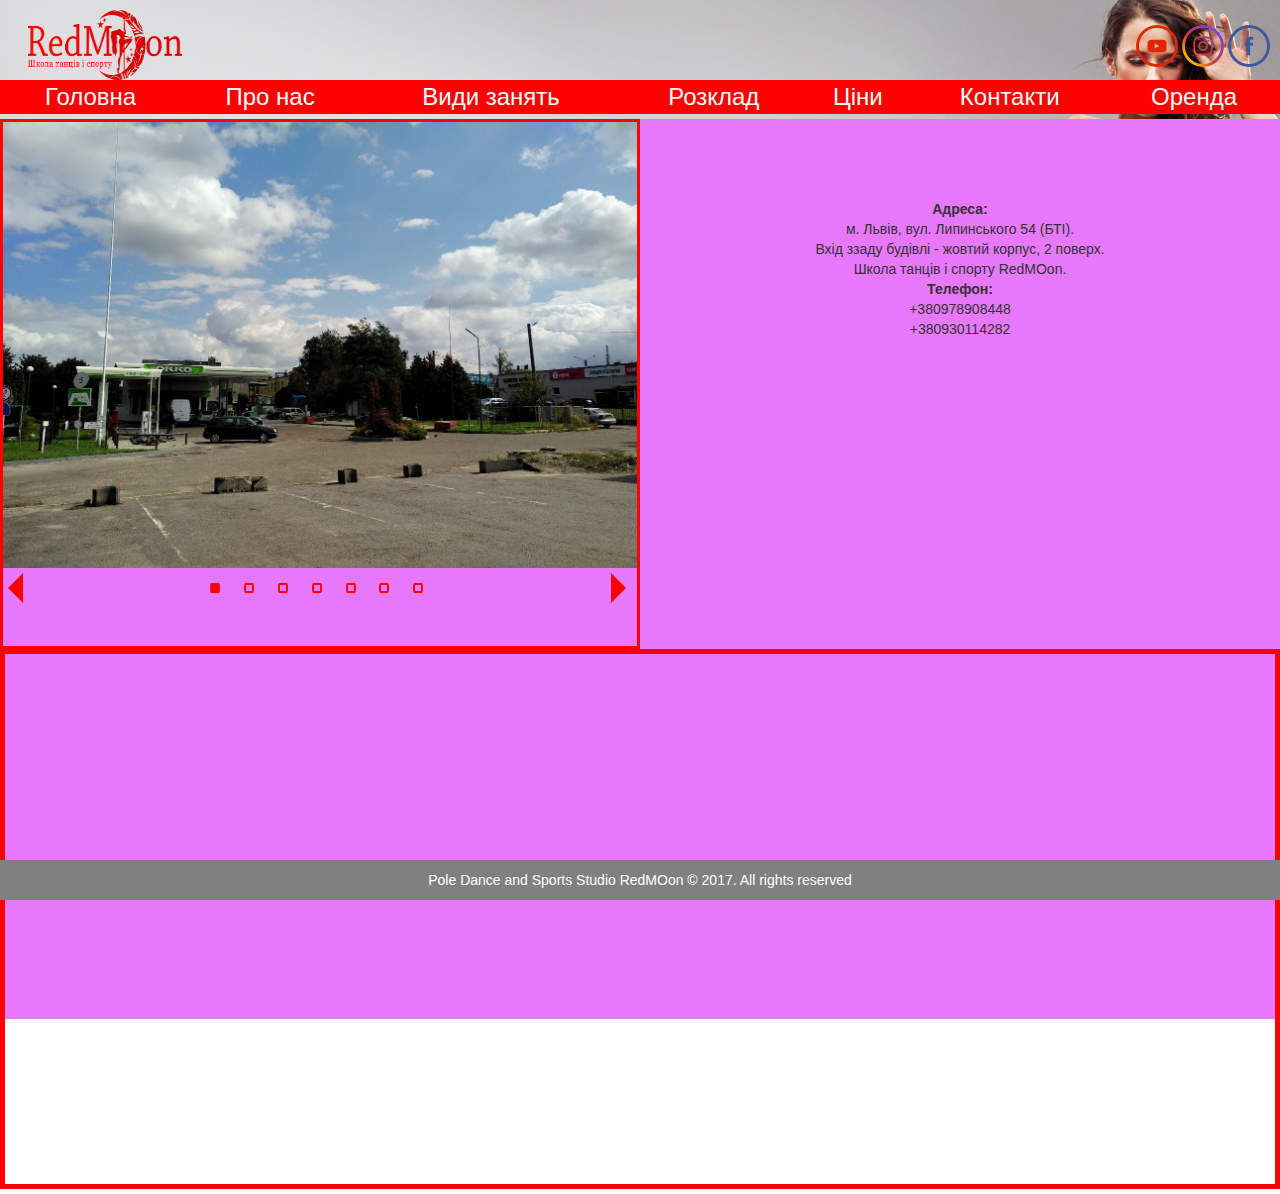
<file: RedMOon/Контакти.html>
﻿<!DOCTYPE html>
<html xmlns="http://www.w3.org/1999/xhtml">    

<head>
    <title></title>
    <link href="../Styles.css" rel="stylesheet" />
    <link rel="stylesheet" href="../bootstrap.css"/>
    <meta name="viewport" content="device-width initial-scale=1.0" />
    <script src="http://ajax.googleapis.com/ajax/libs/jquery/1.9.1/jquery.min.js"></script>
  <link rel="shortcut icon" href="../images/favicon.png" type="image/png"/>
   </head>
<body>  

<!--    Шапка-->
   <div id="table1"style="height:5%;">      
      <div style="float:left;overflow:hidden; margin-left:2em; margin-top:10px ;">
                     <img src="../images/logo.png" style="width:11em; height:5em; " />
          </div>
      <div  id="imageseti"style="padding-top:25px;overflow:hidden;text-align:right; padding-right:10px">          
               <a href="https://www.youtube.com/channel/UCQd3aSQeREQliptCWOCOM2Q?view_as=subscriber" target="_blank">   
               <img src="../images/youtube.png" style="width:3em; height:3em; "/></a>
                    <a href="http://deskgram.org/ulyana.poledance?next_id=1063131618265373283_1524103173" target="_blank"> 
                            <img src="../images/instagr.png" style="width:3em; height:3em; "/></a>
                          <a href="https://www.facebook.com/Dance.RedMoon/ " target="_blank">
                 <img src="../images/facebook.png" style="width:3em; height:3em; "/></a>                             
                           </div>
      </div>

         <!--меню першого рівня-->
         <div id="div1" >
            <table id="table3"style="width:100%;background-color:red;" >
                <thead id="thead1"> 
                     
            <tr  id="tr2" style="background-color:red ;text-align:center;">
                
                   <td>           
                  <a href="../index.html" onmouseover="this.style.color='black'"; onmouseout="this.style.color='white'">Головна </a>
                    </td>
      
                <td >
                    <a href="ПроНас.html" onmouseover="this.style.color='black'"; onmouseout="this.style.color='white'" > Про нас </a>
                </td>
      
                  <td id="td">
                  <a href="#"  onmouseover="this.style.color='black'"; onmouseout="this.style.color='white'" style="margin-top:27px;"> Види занять</a>
       <!--        Модальне вікно меню першого рівня-->
                       <table class="table2">
      <tr>
      
          <td>
               <a href="#PoleDance" onmouseover="this.style.color='black'"; onmouseout="this.style.color='white'" > Пол Денс (Pole Dance)</a>
      
      <div class="dm-overlay" id="PoleDance">
          <div class="dm-table" >
              <div class="dm-cell">
                  <div class="dm-modal"style="background-color:thistle;color:black">
                      <a href="#close" class="close" style="text-align:right; font-size:40px;">x</a>
                      <p style="font-size:28px; color:white;width:97%; text-align:center" >Pole Dance</p>
                      <div class="pl" style="text-align:center">
                          <img src="../images/PoleDance.jpg" />
                      </div>                
                            
                              <span style="font-size:28px; font-family:Arial; font-stretch:condensed;  text-indent: 1.5em;">
                                 
      Pole Dance  - Це напрямок танцю на пілоні, в якому особлива увага приділяється освоєнню 
      техніки виконання елементів на пілоні:
                                  <ul>
                                      <li>крутки на статичному пілоні</li>
                                      <li>силові трюки на пілоні</li>
                                      <li>елементи на гнучкість і баланс</li>
                                      <li>специфіка роботи на динамічному пілоні</li>
                                  </ul>
      
                             <font style="font-weight:bold;font-size:28px;width:97%; text-align:left;  text-indent: 1.5em;" >  Форма одягу:</font>
      стретчингові шорти, топ, носки або балетки.
      <br /><br />Вік, вага і рівень фізичної підготовки НЕ МАЮТЬ ЗНАЧЕННЯ!</span>
                  </div>
              </div>
          </div>
      </div>
          </td>
      </tr>
      
      <tr>
      <td><a href="#AerialSilk" onmouseover="this.style.color='black'"; onmouseout="this.style.color='white'"  >Повітряне полотно (Aerial Silk)</a>
          <div class="dm-overlay" id="AerialSilk">
          <div class="dm-table" >
              <div class="dm-cell">
                  <div class="dm-modal"style="background-color:limegreen;color:white">
                      <a href="#close" class="close" style="text-align:right;font-size:40px;">x</a>
                       <p style="font-size:28px; color:white;width:97%; text-align:center" >Aerial Silk</p>
                         <div class="pl" style="text-align:center">
                      <img src="../images/AerialSilk.jpg" />
                             </div>
                               
                              <span style=" text-indent: 1.5em;font-size:28px; font-family:Arial; font-stretch:condensed; ">
                                  Цей напрямок, який прийшов в танцювальний спорт з цирку, поєднується в собі силову акробатику, витонченість, 
                                  граційність, пластику, розтяжку, хореографію і танцювальні елементи. Заняття на повітряних полотнах розвивають
                                   м'язову витривалість, силу, гнучкість і розтяжку.
                                 Заняття триває 1 годину. </span>
                              <span style=" text-indent: 1.5em;font-size:28px; font-family:Arial; font-stretch:condensed; "> <b> Форма одягу:</b>
      одяг повинен облягати і закривати максимум тіла, це дозволить уникнути натертостей. Лосіни, кофта з рукавами, на ноги: носки або чешки.
      <br /><br />Вік, вага і рівень фізичної підготовки НЕ МАЮТЬ ЗНАЧЕННЯ!</span>
      
                              
                               </div>
                      </div>
              </div>
              </div>
      </td>
      </tr>
      <tr>
      <td><a href="#AerialHoop" onmouseover="this.style.color='black'"; onmouseout="this.style.color='white'" >Повітряне кільце (Aerial Hoop)</a>
          <div class="dm-overlay" id="AerialHoop">
          <div class="dm-table" >
              <div class="dm-cell">
                  <div class="dm-modal" style="background-color:snow;color:black">
                      <a href="#close" class="close" style="text-align:right;color:black;font-size:40px;">x</a>
                       <p style="font-size:28px; color:black;width:97%; text-align:center" >Aerial Hoop</p>
                         <div class="pl" style="text-align:center">
                                  <img src="../images/AerialHoop.jpg" />
                             </div>
                             
                              <span style=" text-indent: 1.5em;font-size:28px; font-family:Arial; font-stretch:condensed; ">
                                   На тренуваннях ви зможете виконувати елементи на силу і гнучкість, навчитеся витонченим переходам, круткам і обривам. 
                                  Заняття на повітряному кільці дозволять вам не тільки бути в прекрасній фізичній формі, але і стати більш 
                                  пластичним і впевненим у собі.
                                  Заняття триває 1 годину.
      </span><br />
         <span style=" text-indent: 1.5em;font-size:28px; font-family:Arial; font-stretch:condensed; "> <b> Форма одягу:</b>
       одяг повинен облягати і закривати максимум тіла, це дозволить уникнути натертостей. Лосіни,  довгий топ. На ноги: носки або балетки.<br /> </span><br /><span style="text-indent:1.5em;font-size:28px; font-family:Arial; font-stretch:condensed; width:97%">Вік, вага і рівень фізичної підготовки НЕ МАЮТЬ ЗНАЧЕННЯ!
                                                        </span>
                               </div>
                      </div></div></div>
      </td>
      </tr>
                         <tr>
      <td><a href="#Stretching" onmouseover="this.style.color='black'"; onmouseout="this.style.color='white'" >Розтяжка (Stretching)</a>
          <div class="dm-overlay" id="Stretching">
          <div class="dm-table" >
              <div class="dm-cell">
                  <div class="dm-modal" style="background-color:lightgrey;color:red">
                      <a href="#close" class="close" style="text-align:right;color:red;font-size:40px;">x</a>
                      <p style="font-size:28px; color:red;width:97%; text-align:center" >Stretching</p>
                         <div class="pl" style="text-align:center">
                        <img src="../images/stretching.jpeg" />
                             </div>
      
                              <span style=" text-indent: 1.5em;font-size:28px; font-family:Arial; font-stretch:condensed;" >
                                  Стретчинг - це вправи на розтяжку і гнучкість.
      Крім можливості сісти на шпагат, заняття стретчингом прекрасно тренують м'язи шиї, спини, рук і всієї верхньої 
      частини тіла. Регулярні вправи на розтяжку не дадуть вашим м'язам і суглобам втратити рухливість і тим самим допоможуть запобігти старіння.
      Стретчинг обов'язково входить до складу комплексної підготовки професійних спортсменів і застосовується як окремий напрямок оздоровчої та 
                                  лікувальної гімнастики.  Заняття триває 1 годину.</span><br />
        <span style=" text-indent: 1.5em;font-size:28px; font-family:Arial; font-stretch:condensed; "> <b>
            Форма одягу: </b> футболка, лосіни. На ноги: носки.<br />
      Вік, вага і рівень фізичної підготовки НЕ МАЮТЬ ЗНАЧЕННЯ!                      
                              </span>
                               </div>
                  </div>
              </div>
                      </div>
      </td>
      </tr>
                            <!-- <tr>
      <td><a href="#Acrobatics" onmouseover="this.style.color='black'"; onmouseout="this.style.color='white'" >Партерна Акробатика (Acrobatics)</a>
          <div class="dm-overlay" id="Acrobatics">
          <div class="dm-table" >
              <div class="dm-cell">
                  <div class="dm-modal" style="background-color:saddlebrown;color:white">
                      <a href="#close" class="close" style="text-align:right;color:white;font-size:40px;">x</a>
                      <p style="font-size:28px; color:white;width:97%; text-align:center" >Acrobatics</p>
                         <div class="pl" style="text-align:center">
                        <img src="../images/acrobatics.jpg" />
                             </div>
                                <span style=" text-indent: 1.5em;font-size:28px; font-family:Arial; font-stretch:condensed;" >
                                 Партерна акробатика - це різноманітні стійки на руках і перевороти. <br />Заняття акробатикою сприяють загальному 
                                  фізичному розвитку, виховують вправність, розвивають координацію рухів. <br /> Заняття триває 1 годину.</span><br />
        <span style=" text-indent: 1.5em;font-size:28px; font-family:Arial; font-stretch:condensed; "> <b>
            Форма одягу: </b> футболка, лосіни. На ноги: носки.<br />
      Вік, вага і рівень фізичної підготовки НЕ МАЮТЬ ЗНАЧЕННЯ!                      
                              </span>
                               </div>
                  </div>
              </div>
                      </div>
      </td>
      </tr> -->
      
                            <tr>
      <td><a href="#KidsPoleDance" onmouseover="this.style.color='black'"; onmouseout="this.style.color='white'" >Pole Dance ДІТИ (Kids Pole Dance)</a>
          <div class="dm-overlay" id="KidsPoleDance">
          <div class="dm-table" >
              <div class="dm-cell">
                  <div class="dm-modal" style="background-color:darkblue;color:white">
                      <a href="#close" class="close" style="text-align:right;color:white;font-size:40px;">x</a>
                      <p style="font-size:28px; color:wheat;width:97%; text-align:center" >Kids Pole Dance</p>
                         <div class="pl" style="text-align:center">
                        <img src="../images/kidspoledance.jpg" />
                             </div>
                                <span style=" text-indent: 1.5em;font-size:28px; font-family:Arial; font-stretch:condensed;" >
                               У всьому світі діти, які танцюють Пол Денс викликають захоплення і повагу своєю грацією, пластикою і спортивною статурою. 
                                    Їх гнучкість дозволяє виконувати набагато складніші і цікавіші трюки, ніж дорослим.<br />
      PoleDance- це спортивний танцювальний напрямок, що увібрало в себе кращі елементи фітнесу, гімнастики і акробатики.<br />
      Міжнародна федерація Пол Спорту оновила норми танцювальних рухів, тепер Пол Денс планують зробити одним з олімпійських видів змагань.<br />
      Дітей вчимо починаючи з трирічного віку. А тих хто досягає певних успіхів, по бажанню дитини і батьків відправляємо на змагання.
                                    Пілон для дітей - аналог турніка або гойдалки. 
       На відміну від звичайної гімнастики цей вид спорту більш щадний і менш травматичний.<br />
      
                                     Заняття триває 1 годину.</span><br />
        <span style=" text-indent: 1.5em;font-size:28px; font-family:Arial; font-stretch:condensed; "> <b>
            Форма одягу: </b> футболка, шорти. На ноги: носки.<br />
      Вік:3-7років.                   
                              </span>
                               </div>
                  </div>
              </div>
                      </div>
      </td>
      </tr>
      <!--<tr>
      <td><a href="#BellyDance" onmouseover="this.style.color='black'"; onmouseout="this.style.color='white'" >Східні танці (Belly Dance)</a>
           <div class="dm-overlay" id="BellyDance">
          <div class="dm-table" >
              <div class="dm-cell">
                  <div class="dm-modal" style="background-color:navy">
                      <a href="#close" class="close" style="text-align:right;font-size:40px;">x</a>
                        <p style="font-size:28px; color:white;width:97%; text-align:center" >Belly Dance</p>
                         <div class="pl" style="text-align:center">
                              <img src="../images/bellydabce.jpg" />
                             </div>
                            
                        <span style=" text-indent: 1.5em;font-size:18px; font-family:Arial; font-stretch:condensed;">
                         
      Крім естетичної насолоди, східні танці несуть в собі користь для здоров'я танцівниці: елементи танців живота змушують працювати безліч 
                                  м'язів (спини і ін.), в тому числі і глибокі м'язи, які майже не задіяні, наприклад, при тренуванні на тренажері.
      Постійний тренінг глибоких спинних м'язів зміцнює спину, створюючи своєрідний «корсет» надійно підтримує хребет і оберігає від вивихів, 
                                  зміщення хребців, обмеження нервів і тд.  Заняття триває 1 годину.</span><br />
                             <span style=" text-indent: 1.5em;font-size:18px; font-family:Arial; font-stretch:condensed; "> <b>
                                  Форма</b> одягу:облягаючі штани, шорти або спідничка -  що забезпечують візуальний контроль над колінами;
                                  купальник або топ, що відкриває живіт. На ноги балетки або носочки. Щоб підкреслити роботу стегон: хустинку на 
                                  бедра або пояс з монетками.<br />
      Вік, вага і рівень фізичної підготовки НЕ МАЮТЬ ЗНАЧЕННЯ!      
                        </span>
                               </div>
                  </div>
              </div>
                      </div>
      </td>
      </tr>-->
      <tr>
      <td><a href="#modal6" onmouseover="this.style.color='black'"; onmouseout="this.style.color='white'" >Тверк (Twerk)</a>
          <div class="dm-overlay" id="modal6">
          <div class="dm-table" >
              <div class="dm-cell">
                  <div class="dm-modal" style="background-color:paleturquoise;color:red">
                      <a href="#close" class="close" style="text-align:right;color:red;font-size:40px;">x</a>
                      <p style="font-size:28px; color:red;width:97%; text-align:center" >Twerk</p>
                         <div class="pl" style="text-align:center">
                        <img src="../images/twerk.jpg" />
                             </div>
                              
                                <span style=" text-indent: 1.5em;font-size:18px; font-family:Arial; font-stretch:condensed;">
                                 Це вид танцю, в якому активно працюють стегна і сідниці, а верхня частина тіла практично нерухома. 
                                  Танцюють цей танець зазвичай жінки. Під час танцю спалюється велика кількість калорій і прокачуються сідничні м'язи.  Заняття триває 1 годину.
                                 </span><br />
                                <span style=" text-indent: 1.5em;font-size:18px; font-family:Arial; font-stretch:condensed; "> <b>
                              Форма одягу:</b> Ідеальними будуть майка або топ, короткі шортики або лосіни. Взуття:
                                   кросівки або кеди з гумовою підошвою. Також для занять тверком обов'язково потрібно купити 
                                  наколінники.<br /> Вага і рівень фізичної підготовки НЕ МАЮТЬ ЗНАЧЕННЯ! 
                              </span>
                               </div>
                      </div>
              </div>
              </div>
      </td>
      </tr>
                         <!-- <tr>
      <td><a href="#StripPlastic" onmouseover="this.style.color='black'"; onmouseout="this.style.color='white'" >Стрип Пластика (Strip Dance)</a>
           <div class="dm-overlay" id="StripPlastic">
          <div class="dm-table" >
              <div class="dm-cell">
                  <div class="dm-modal" style="background-color:yellow; color:black">
                      <a href="#close" class="close" style="text-align:right;color:black;font-size:40px;">x</a>
                        <p style="font-size:28px; color:black;width:97%; text-align:center" >Strip Dance</p>
                         <div class="pl" style="text-align:center">
                         <img src="../images/stripdance.jpg" />
                             </div>
                            
                            <span style=" text-indent: 1.5em;font-size:28px; font-family:Arial; font-stretch:condensed;">
                                 Це танець жіночої грації, сексуальності й еротизму. Пластичні, спокусливі рухи і повний контроль 
                                  над своїм тілом виділяють дівчат, які вважають за краще цей вид танцю. Заняття триває 1 годину.</span><br />
        <span style=" text-indent: 1.5em;font-size:28px; font-family:Arial; font-stretch:condensed; "> <b>
        Форма одягу:</b>облягаючі штани або шорти, футболка. На ноги туфлі або балетки(носочки).<br /> Вага і рівень фізичної підготовки НЕ МАЮТЬ ЗНАЧЕННЯ!
      
                              </span>
                               </div>
                  </div>
              </div>
                      </div>
      </td>
      </tr> -->
                         <tr>
                             <td><a href="#ExoticPoleDance" onmouseover="this.style.color='black'"; onmouseout="this.style.color='white'" >Екзотик Пол Денс (Exotic Pole Dance)</a>
          <div class="dm-overlay" id="ExoticPoleDance">
          <div class="dm-table"  >
              <div class="dm-cell">
                  <div class="dm-modal" style="background-color:firebrick">
                      <a href="#close" class="close" style="text-align:right;font-size:40px;">x</a>       
                          <p style="font-size:28px; color:red;width:97%; text-align:center" >Exotic Pole Dance</p>                   
                                      <div style="text-align:center">
                         <img src="../images/EcoticPoleDance.jpg" />
                                          </div>
                           
                           <span style=" text-indent: 1.5em;font-size:28px; font-family:Arial; font-stretch:condensed;">
                               Неймовірно жіночний танець на пілоні, завдяки якому ви відчуєте себе красивою, розкутою, спокусливою. 
                                  Партерні зв'язки поєднуються з крутками, різними переходами і елементами Pole Dance. Величезний простір для вашої 
                                  творчості. Це вибір стильної, сучасної і впевненої в собі дівчини. Заняття триває 1 годину.</span><br />
                               <span style=" text-indent: 1.5em;font-size:28px; font-family:Arial; font-stretch:condensed; "> <b>
                                   Форма одягу:</b>облягаючі штани або шорти, футболка, наколінники. На ноги туфлі-стрипи (якщо нема-то можна носочки).<br />Вага і рівень фізичної підготовки НЕ МАЮТЬ ЗНАЧЕННЯ!
      
                              </span>
                               </div>
                   </div>
             </div>
                                     </div>
      </td>
      </tr>
      
                                        <tr>
                             <td><a href="#StepAerobics" onmouseover="this.style.color='black'"; onmouseout="this.style.color='white'" >Степ Аеробіка (Step Aerobics)</a>
          <div class="dm-overlay" id="StepAerobics">
          <div class="dm-table"  >
              <div class="dm-cell">
                  <div class="dm-modal" style="background-color:lightblue">
                      <a href="#close" class="close" style="text-align:right;font-size:40px;color:darkblue">x</a>       
                          <p style="font-size:28px; color:darkblue;width:97%; text-align:center" >Step Aerobics</p>                   
                                      <div style="text-align:center">
                         <img src="../images/stepaerobics.jpg" />
                                          </div>
                           
                           <span style=" text-indent: 1.5em;font-size:28px; font-family:Arial; font-stretch:condensed;color:darkblue">
                             Якщо ви стверджуєте, що степ-аеробіка - це нудно і банально, значить, ви жодного разу не пробували відвідати 
                               тренування. А тим часом заняття цим видом фітнесу допоможуть вам отримати гармонійно складене тіло, відмінну 
                               поставу і правильні, красиві рухи. Ритмічна музика, грамотний тренер, платформа і гарний настрій - ось і все, 
                               що потрібно для ефективного тренування! Цифри на вазі почнуть танути миттєво...Просто почни!<br />
                               Заняття триває 1 годину.</span><br />
                               <span style=" text-indent: 1.5em;font-size:28px; font-family:Arial; font-stretch:condensed; color:darkblue"> <b>
                                   Форма одягу:</b> штани або шорти, футболка. На ноги красовки.<br />Вага і рівень фізичної підготовки НЕ МАЮТЬ ЗНАЧЕННЯ!
                              </span>
                               </div>
                   </div>
             </div>
                                     </div>
      </td>
      </tr>
      
      
      </table>              
      
                  </td>                
                          <td>
                      <a href="Розклад.html" onmouseover="this.style.color='black'"; onmouseout="this.style.color='white'">  Розклад</a>
                  </td>
                <td>
                    <a href="Ціни.html" onmouseover="this.style.color='black'"; onmouseout="this.style.color='white'">Ціни</a>
                  </td>
                <td>            
                     <a href="Контакти.html" onmouseover="this.style.color='black'"; onmouseout="this.style.color='white'"> Контакти</a>
                    </td>          
                <td>
                    <a href="Оренда.html" onmouseover="this.style.color='black'"; onmouseout="this.style.color='white'"> Оренда</a>
                </td>
      
               <!--   Вид меню при адаптивному дизайні-->
                <tbody>
                         <tr id="menumin">
                           <td ><a href="../index.html" data-label="Головна">Головна </a> </td>
                           <td> <a href="ПроНас.html" data-label="Про нас">Про нас</a></td>
                           <td><a href="#" data-label="Види занять">Види занять</a>
       <table class="table2">
      <tr>
          <td>
          <a href="#PoleDance1" onmouseover="this.style.color='black'"; onmouseout="this.style.color='red'" > Пол Денс (Pole Dance)</a>
              <div class="dm-overlay" id="PoleDance1">
          <div class="dm-table" >
              <div class="dm-cell">
                  <div class="dm-modal"style="background-color:thistle;color:black">
                      <a href="#close" class="close" style="text-align:right">x</a>
                      <p style="font-size:28px; color:white;width:97%; text-align:center" >Pole Dance</p>
                      <div class="pl" style="text-align:center">
                          <img src="../images/PoleDance.jpg" />
                      </div>
                       
                            
                              <span style="font-size:28px; font-family:Arial; font-stretch:condensed;  text-indent: 1.5em;">
                                 
      Pole Dance  - Це напрямок танцю на пілоні, в якому особлива увага приділяється освоєнню 
      техніки виконання елементів на пілоні:
                                  <ul>
                                      <li>крутки на статичному пілоні</li>
                                      <li>силові трюки на пілоні</li>
                                      <li>елементи на гнучкість і баланс</li>
                                      <li>специфіка роботи на динамічному пілоні</li>
                                  </ul>
      
                             <font style="font-weight:bold;font-size:28px;width:97%; text-align:left;  text-indent: 1.5em;" >  Форма одягу:</font>
      стретчингові шорти, топ, носки або балетки.
      <br /><br />Вік, вага і рівень фізичної підготовки НЕ МАЮТЬ ЗНАЧЕННЯ!</span>
                  </div>
              </div>
          </div>
      </div>
         </td>   
          </tr>
      
           <tr>
      <td><a href="#AerialSilk1" onmouseover="this.style.color='black'"; onmouseout="this.style.color='red'"  >Повітряне полотно (Aerial Silk)</a>
              <div class="dm-overlay" id="AerialSilk1">
          <div class="dm-table" >
              <div class="dm-cell">
                  <div class="dm-modal"style="background-color:limegreen;color:white">
                      <a href="#close" class="close" style="text-align:right">x</a>
                       <p style="font-size:28px; color:white;width:97%; text-align:center" >Aerial Silk</p>
                         <div class="pl" style="text-align:center">
                      <img src="../images/AerialSilk.jpg" />
                             </div>
                               
                              <span style=" text-indent: 1.5em;font-size:28px; font-family:Arial; font-stretch:condensed; ">
                                  Цей напрямок, який прийшов в танцювальний спорт з цирку, поєднується в собі силову акробатику, витонченість, 
                                  граційність, пластику, розтяжку, хореографію і танцювальні елементи. Заняття на повітряних полотнах розвивають
                                   м'язову витривалість, силу, гнучкість і розтяжку.
                                 Заняття триває 1 годину. </span>
                              <span style=" text-indent: 1.5em;font-size:28px; font-family:Arial; font-stretch:condensed; "> <b> Форма одягу:</b>
      одяг повинен облягати і закривати максимум тіла, це дозволить уникнути натертостей. Лосіни, кофта з рукавами, на ноги: носки або чешки.
      <br /><br />Вік, вага і рівень фізичної підготовки НЕ МАЮТЬ ЗНАЧЕННЯ!</span>
      
                              
                               </div>
                      </div>
              </div>
              </div>
           </td>
               </tr>
           <tr>
      <td><a href="#AerialHoop1" onmouseover="this.style.color='black'"; onmouseout="this.style.color='red'" >Повітряне кільце (Aerial Hoop)</a>
        <div class="dm-overlay" id="AerialHoop1">
          <div class="dm-table" >
              <div class="dm-cell">
                  <div class="dm-modal" style="background-color:snow;color:black">
                      <a href="#close" class="close" style="text-align:right;color:black">x</a>
                       <p style="font-size:28px; color:black;width:97%; text-align:center" >Aerial Hoop</p>
                         <div class="pl" style="text-align:center">
                                  <img src="../images/AerialHoop.jpg" />
                             </div>
                             
                              <span style=" text-indent: 1.5em;font-size:28px; font-family:Arial; font-stretch:condensed; ">
                                   На тренуваннях ви зможете виконувати елементи на силу і гнучкість, навчитеся витонченим переходам, круткам і обривам. 
                                  Заняття на повітряному кільці дозволять вам не тільки бути в прекрасній фізичній формі, але і стати більш 
                                  пластичним і впевненим у собі.
                                  Заняття триває 1 годину.
      </span><br />
         <span style=" text-indent: 1.5em;font-size:28px; font-family:Arial; font-stretch:condensed; "> <b> Форма одягу:</b>
       одяг повинен облягати і закривати максимум тіла, це дозволить уникнути натертостей. Лосіни,  довгий топ. На ноги: носки або балетки.<br /> </span><br /><span style="text-indent:1.5em;font-size:28px; font-family:Arial; font-stretch:condensed; width:97%">Вік, вага і рівень фізичної підготовки НЕ МАЮТЬ ЗНАЧЕННЯ!
                                                        </span>
                               </div>
                      </div></div></div>    
      </td>
               </tr>
                              <tr>
      <td><a href="#Stretching1" onmouseover="this.style.color='black'"; onmouseout="this.style.color='red'" >Розтяжка (Stretching)</a>
         <div class="dm-overlay" id="Stretching1">
          <div class="dm-table" >
              <div class="dm-cell">
                  <div class="dm-modal" style="background-color:lightgrey;color:red">
                      <a href="#close" class="close" style="text-align:right;color:red">x</a>
                      <p style="font-size:28px; color:red;width:97%; text-align:center" >Stretching</p>
                         <div class="pl" style="text-align:center">
                        <img src="../images/stretching.jpeg" />
                             </div>
      
                              <span style=" text-indent: 1.5em;font-size:28px; font-family:Arial; font-stretch:condensed;" >
                                  Стретчинг - це вправи на розтяжку і гнучкість.
      Крім можливості сісти на шпагат, заняття стретчингом прекрасно тренують м'язи шиї, спини, рук і всієї верхньої 
      частини тіла. Регулярні вправи на розтяжку не дадуть вашим м'язам і суглобам втратити рухливість і тим самим допоможуть запобігти старіння.
      Стретчинг обов'язково входить до складу комплексної підготовки професійних спортсменів і застосовується як окремий напрямок оздоровчої та 
                                  лікувальної гімнастики.  Заняття триває 1 годину.</span><br />
        <span style=" text-indent: 1.5em;font-size:28px; font-family:Arial; font-stretch:condensed; "> <b>
            Форма одягу: </b> футболка, лосіни. На ноги: носки.<br />
      Вік, вага і рівень фізичної підготовки НЕ МАЮТЬ ЗНАЧЕННЯ!                      
                              </span>
                               </div>
                  </div>
              </div>
                      </div>
           </td></tr>
           <!-- <tr>
      <td><a href="#Acrobatics1" onmouseover="this.style.color='black'"; onmouseout="this.style.color='red'" >Партерна Акробатика (Acrobatics)</a>
          <div class="dm-overlay" id="Acrobatics1">
          <div class="dm-table" >
              <div class="dm-cell">
                  <div class="dm-modal" style="background-color:saddlebrown;color:white">
                      <a href="#close" class="close" style="text-align:right;color:white;font-size:40px;">x</a>
                      <p style="font-size:28px; color:white;width:97%; text-align:center" >Acrobatics</p>
                         <div class="pl" style="text-align:center">
                        <img src="../images/acrobatics.jpg" />
                             </div>
                                <span style=" text-indent: 1.5em;font-size:28px; font-family:Arial; font-stretch:condensed;" >
                                 Партерна акробатика - це різноманітні стійки на руках і перевороти. <br />Заняття акробатикою сприяють загальному 
                                  фізичному розвитку, виховують вправність, розвивають координацію рухів. <br /> Заняття триває 1 годину.</span><br />
        <span style=" text-indent: 1.5em;font-size:28px; font-family:Arial; font-stretch:condensed; "> <b>
            Форма одягу: </b> футболка, лосіни. На ноги: носки.<br />
      Вік, вага і рівень фізичної підготовки НЕ МАЮТЬ ЗНАЧЕННЯ!                      
                              </span>
                               </div>
                  </div>
              </div>
                      </div>
      </td>
      </tr> -->
      
                            <tr>
      <td><a href="#KidsPoleDance1" onmouseover="this.style.color='black'"; onmouseout="this.style.color='red'" >Pole Dance ДІТИ (Kids Pole Dance)</a>
          <div class="dm-overlay" id="KidsPoleDance1">
          <div class="dm-table" >
              <div class="dm-cell">
                  <div class="dm-modal" style="background-color:darkblue;color:white">
                      <a href="#close" class="close" style="text-align:right;color:white;font-size:40px;">x</a>
                      <p style="font-size:28px; color:wheat;width:97%; text-align:center" >Kids Pole Dance</p>
                         <div class="pl" style="text-align:center">
                        <img src="../images/kidspoledance.jpg" />
                             </div>
                                <span style=" text-indent: 1.5em;font-size:28px; font-family:Arial; font-stretch:condensed;" >
                               У всьому світі діти, які танцюють Пол Денс викликають захоплення і повагу своєю грацією, пластикою і спортивною статурою. 
                                    Їх гнучкість дозволяє виконувати набагато складніші і цікавіші трюки, ніж дорослим.<br />
      PoleDance- це спортивний танцювальний напрямок, що увібрало в себе кращі елементи фітнесу, гімнастики і акробатики.<br />
      Міжнародна федерація Пол Спорту оновила норми танцювальних рухів, тепер Пол Денс планують зробити одним з олімпійських видів змагань.<br />
      Дітей вчимо починаючи з трирічного віку. А тих хто досягає певних успіхів, по бажанню дитини і батьків відправляємо на змагання.
                                    Пілон для дітей - аналог турніка або гойдалки. 
       На відміну від звичайної гімнастики цей вид спорту більш щадний і менш травматичний.<br />
      
                                     Заняття триває 1 годину.</span><br />
        <span style=" text-indent: 1.5em;font-size:28px; font-family:Arial; font-stretch:condensed; "> <b>
            Форма одягу: </b> футболка, шорти. На ноги: носки.<br />
      Вік:3-7років.                   
                              </span>
                               </div>
                  </div>
              </div>
                      </div>
      </td>
      </tr>
      <!--<tr>
      <td><a href="#BellyDance1" onmouseover="this.style.color='black'"; onmouseout="this.style.color='red'" >Східні танці (Belly Dance)</a>
             <div class="dm-overlay" id="BellyDance1">
          <div class="dm-table" >
              <div class="dm-cell">
                  <div class="dm-modal" style="background-color:navy">
                      <a href="#close" class="close" style="text-align:right">x</a>
                        <p style="font-size:28px; color:white;width:97%; text-align:center" >Belly Dance</p>
                         <div class="pl" style="text-align:center">
                              <img src="../images/bellydabce.jpg" />
                             </div>
                            
                        <span style=" text-indent: 1.5em;font-size:18px; font-family:Arial; font-stretch:condensed;">
                         
      Крім естетичної насолоди, східні танці несуть в собі користь для здоров'я танцівниці: елементи танців живота змушують працювати безліч 
                                  м'язів (спини і ін.), в тому числі і глибокі м'язи, які майже не задіяні, наприклад, при тренуванні на тренажері.
      Постійний тренінг глибоких спинних м'язів зміцнює спину, створюючи своєрідний «корсет» надійно підтримує хребет і оберігає від вивихів, 
                                  зміщення хребців, обмеження нервів і тд.  Заняття триває 1 годину.</span><br />
                             <span style=" text-indent: 1.5em;font-size:18px; font-family:Arial; font-stretch:condensed; "> <b>
                                  Форма</b> одягу:облягаючі штани, шорти або спідничка -  що забезпечують візуальний контроль над колінами;
                                  купальник або топ, що відкриває живіт. На ноги балетки або носочки. Щоб підкреслити роботу стегон: хустинку на 
                                  бедра або пояс з монетками.<br />
      Вік, вага і рівень фізичної підготовки НЕ МАЮТЬ ЗНАЧЕННЯ!      
                        </span>
                               </div>
                  </div>
              </div>
                      </div>
            </td></tr>-->
           <tr>
      <td><a href="#modal66" onmouseover="this.style.color='black'"; onmouseout="this.style.color='red'" >Тверк (Twerk)</a>
          <div class="dm-overlay" id="modal66">
          <div class="dm-table" >
              <div class="dm-cell">
                  <div class="dm-modal" style="background-color:paleturquoise;color:red">
                      <a href="#close" class="close" style="text-align:right;color:red">x</a>
                      <p style="font-size:28px; color:red;width:97%; text-align:center" >Twerk</p>
                         <div class="pl" style="text-align:center">
                        <img src="../images/twerk.jpg" />
                             </div>
                              
                                <span style=" text-indent: 1.5em;font-size:18px; font-family:Arial; font-stretch:condensed;">
                                 Це вид танцю, в якому активно працюють стегна і сідниці, а верхня частина тіла практично нерухома. 
                                  Танцюють цей танець зазвичай жінки. Під час танцю спалюється велика кількість калорій і прокачуються сідничні м'язи.  Заняття триває 1 годину.
                                 </span><br />
                                <span style=" text-indent: 1.5em;font-size:18px; font-family:Arial; font-stretch:condensed; "> <b>
                              Форма одягу:</b> Ідеальними будуть майка або топ, короткі шортики або лосіни. Взуття:
                                   кросівки або кеди з гумовою підошвою. Також для занять тверком обов'язково потрібно купити 
                                  наколінники.<br /> Вага і рівень фізичної підготовки НЕ МАЮТЬ ЗНАЧЕННЯ! 
                              </span>
                               </div>
                      </div>
              </div>
              </div>
          </td>
               </tr>
      
            <!-- <tr>
      <td><a href="#StripPlastic1" onmouseover="this.style.color='black'"; onmouseout="this.style.color='red'" >Стрип Пластика (Strip Dance)</a>
       <div class="dm-overlay" id="StripPlastic1">
          <div class="dm-table" >
              <div class="dm-cell">
                  <div class="dm-modal" style="background-color:yellow; color:black">
                      <a href="#close" class="close" style="text-align:right;color:black">x</a>
                        <p style="font-size:28px; color:black;width:97%; text-align:center" >Strip Dance</p>
                         <div class="pl" style="text-align:center">
                         <img src="../images/stripdance.jpg" />
                             </div>
                            
                            <span style=" text-indent: 1.5em;font-size:28px; font-family:Arial; font-stretch:condensed;">
                                 Це танець жіночої грації, сексуальності й еротизму. Пластичні, спокусливі рухи і повний контроль 
                                  над своїм тілом виділяють дівчат, які вважають за краще цей вид танцю. Заняття триває 1 годину.</span><br />
        <span style=" text-indent: 1.5em;font-size:28px; font-family:Arial; font-stretch:condensed; "> <b>
        Форма одягу:</b>облягаючі штани або шорти, футболка. На ноги туфлі або балетки(носочки).<br /> Вага і рівень фізичної підготовки НЕ МАЮТЬ ЗНАЧЕННЯ!
      
                              </span>
                               </div>
                  </div>
              </div>
                      </div>    
      </td></tr> -->
      
            <tr>
                             <td><a href="#ExoticPoleDance1" onmouseover="this.style.color='black'"; onmouseout="this.style.color='red'"style="padding-left:20px;" >Екзотик Пол Денс (Exotic Pole Dance)</a>
                                 <div class="dm-overlay" id="ExoticPoleDance1">
          <div class="dm-table"  >
              <div class="dm-cell">
                  <div class="dm-modal" style="background-color:firebrick">
                      <a href="#close" class="close" style="text-align:right">x</a>       
                          <p style="font-size:28px; color:red;width:97%; text-align:center;" >Exotic Pole Dance</p>                   
                                      <div style="text-align:center">
                         <img src="../images/EcoticPoleDance.jpg" />
                                          </div>
                           
                           <span style=" text-indent: 1.5em;font-size:28px; font-family:Arial; font-stretch:condensed;">
                               Неймовірно жіночний танець на пілоні, завдяки якому ви відчуєте себе красивою, розкутою, спокусливою. 
                                  Партерні зв'язки поєднуються з крутками, різними переходами і елементами Pole Dance. Величезний простір для вашої 
                                  творчості. Це вибір стильної, сучасної і впевненої в собі дівчини. Заняття триває 1 годину.</span><br />
                               <span style=" text-indent: 1.5em;font-size:28px; font-family:Arial; font-stretch:condensed; "> <b>
                                   Форма одягу:</b>облягаючі штани або шорти, футболка, наколінники. На ноги туфлі-стрипи (якщо нема-то можна носочки).<br />Вага і рівень фізичної підготовки НЕ МАЮТЬ ЗНАЧЕННЯ!
      
                              </span>
                               </div>
                   </div>
             </div>
                                     </div>
                                 </td></tr>
           <tr>
                             
                             <td><a href="#StepAerobics1" onmouseover="this.style.color='black'"; onmouseout="this.style.color='red'" >Степ Аеробіка (Step Aerobics)</a>
          <div class="dm-overlay" id="StepAerobics1">
          <div class="dm-table"  >
              <div class="dm-cell">
                  <div class="dm-modal" style="background-color:lightblue">
                      <a href="#close" class="close" style="text-align:right;font-size:40px;color:darkblue">x</a>       
                          <p style="font-size:28px; color:darkblue;width:97%; text-align:center" >Step Aerobics</p>                   
                                      <div style="text-align:center">
                         <img src="../images/stepaerobics.jpg" />
                                          </div>
                           
                           <span style=" text-indent: 1.5em;font-size:28px; font-family:Arial; font-stretch:condensed;color:darkblue">
                             Якщо ви стверджуєте, що степ-аеробіка - це нудно і банально, значить, ви жодного разу не пробували відвідати 
                               тренування. А тим часом заняття цим видом фітнесу допоможуть вам отримати гармонійно складене тіло, відмінну 
                               поставу і правильні, красиві рухи. Ритмічна музика, грамотний тренер, платформа і гарний настрій - ось і все, 
                               що потрібно для ефективного тренування! Цифри на вазі почнуть танути миттєво...Просто почни!<br />
                               Заняття триває 1 годину.</span><br />
                               <span style=" text-indent: 1.5em;font-size:28px; font-family:Arial; font-stretch:condensed; color:darkblue"> <b>
                                   Форма одягу:</b> штани або шорти, футболка. На ноги красовки.<br />Вага і рівень фізичної підготовки НЕ МАЮТЬ ЗНАЧЕННЯ!
                              </span>
                               </div>
                   </div>
             </div>
                                     </div>
      </td>
      </tr>
      
           </table>
                           </td>
                           <td><a href="Розклад.html"  data-label="Розклад">Розклад</a></td>
                           <td><a href="Ціни.html" data-label="Ціни">Ціни</a></td>
                        <td><a href="Контакти.html" data-label="Контакти">Контакти</a></td>
                        <td><a href="Оренда.html" data-label="Оренда Приміщення">Оренда </a></td>
      
                    </tr>
                </tbody>
             </table>        
            </div>
      
   <!-- Карусель адреси - фото-->
 <div style="width:100%; height:40%">    
         <div class="wrap1" style="width:50%;">
     <input type="radio" name="slides" id="p1" checked="checked" />
     <input type="radio" name="slides" id="p2"  />
     <input type="radio" name="slides" id="p3"  />
     <input type="radio" name="slides" id="p4"  />
     <input type="radio" name="slides" id="p5"  />
     <input type="radio" name="slides" id="p6"  />
     <input type="radio" name="slides" id="p7" />
 <div class="slider" style="text-align:center">
     <div class="slides1 contact1" ></div>
     <div class="slides1 contact2"></div>
     <div class="slides1 contact3"></div>
      <div class="slides1 contact4" ></div>
     <div class="slides1 contact5"></div>
     <div class="slides1 contact6"></div>
       <div class="slides1 contact7"></div>
 </div>     
     <div class="control" >
         <label for="p1"></label>
         <label for="p2"></label>
         <label for="p3"></label>
          <label for="p4"></label>
         <label for="p5"></label>
         <label for="p6"></label>
          <label for="p7"></label>
     </div>
         <div class="controls" >
         <label for="p1"></label>
         <label for="p2"></label>
         <label for="p3"></label>
         <label for="p4"></label>
         <label for="p5"></label>
         <label for="p6"></label>
         <label for="p7"></label>
     </div>
 </div>   
    <div style="height:250%; background-color:#e878fe">
    <p style="text-align:center;"><br /><br /><br /><br /><b>Адреса:</b> <br /> м. Львів, вул. Липинського 54 (БТІ). <br />Вхід ззаду будівлі - жовтий корпус, 2 поверх.<br />
        Школа танців і спорту RedMOon.
        <br /><b>Телефон:</b><br /> +380978908448<br />+380930114282
    </p>
    </div>  
  </div>

    <!--Карта адреси-->
    <iframe src="https://www.google.com/maps/embed?pb=!1m18!1m12!1m3!1d1285.9207260446885!2d24.040164373142765!3d49.86422282747631!2m3!1f0!2f0!3f0!3m2!1i1024!2i768!4f13.1!3m3!1m2!1s0x473add02090bf893%3A0x5966cc36e05501ac!2z0LLRg9C70LjRhtGPINCb0LjQv9C40L3RgdGM0LrQvtCz0L4sIDU0LCDQm9GM0LLRltCyLCDQm9GM0LLRltCy0YHRjNC60LAg0L7QsdC70LDRgdGC0YwsIDc5MDAw!5e0!3m2!1sru!2sua!4v1503684498107" width="100%" height="60%" frameborder="0" style="border:5px solid red " allowfullscreen></iframe>
    
   <!-- Футер-->
     <div id ="footer" >
     Pole Dance and Sports Studio RedMOon © 2017. All rights reserved
    </div>
</body>
</html>
</file>
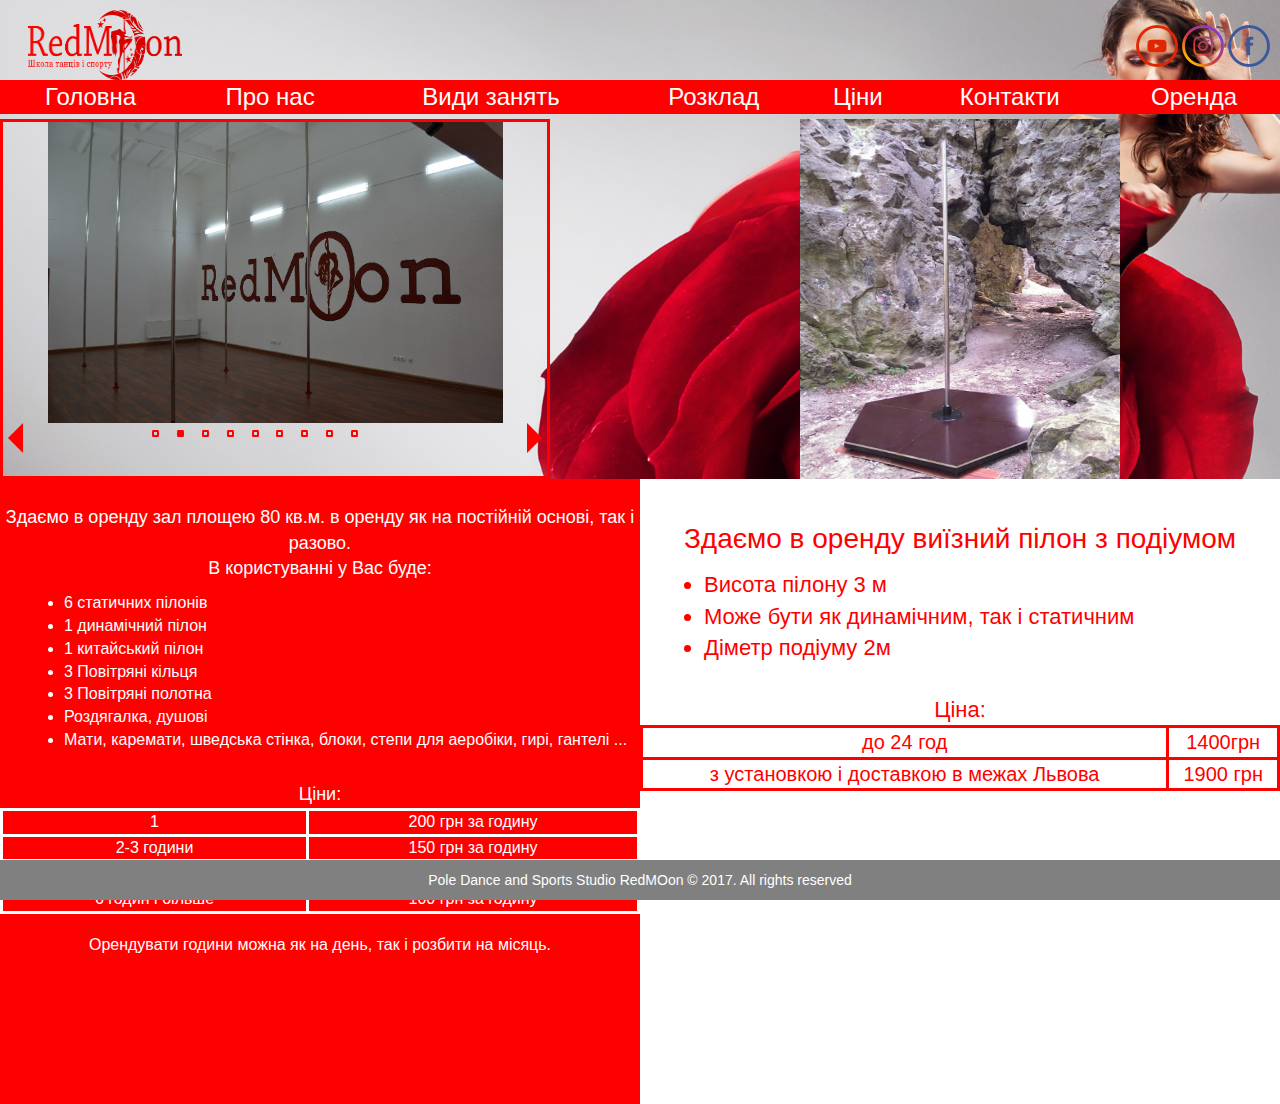
<file: RedMOon/Оренда.html>
﻿<!DOCTYPE html>
<html xmlns="http://www.w3.org/1999/xhtml">    
<head>
    <title></title>
    <link href="../Styles.css" rel="stylesheet" />
    <link rel="stylesheet" href="../bootstrap.css"/>
    <meta name="viewport" content="device-width initial-scale=1.0" />
    <script src="http://ajax.googleapis.com/ajax/libs/jquery/1.9.1/jquery.min.js"></script>
  
   </head>
<body>  
    <!--Шапка-->
      <div id="table1"style="height:5%;">      
      <div style="float:left;overflow:hidden; margin-left:2em; margin-top:10px ;">
                     <img src="../images/logo.png" style="width:11em; height:5em; " />
          </div>
      <div  id="imageseti"style="padding-top:25px;overflow:hidden;text-align:right; padding-right:10px">          
               <a href="https://www.youtube.com/channel/UCQd3aSQeREQliptCWOCOM2Q?view_as=subscriber" target="_blank">   
               <img src="../images/youtube.png" style="width:3em; height:3em; "/></a>
                    <a href="http://deskgram.org/ulyana.poledance?next_id=1063131618265373283_1524103173" target="_blank"> 
                            <img src="../images/instagr.png" style="width:3em; height:3em; "/></a>
                          <a href="https://www.facebook.com/Dance.RedMoon/ " target="_blank">
                 <img src="../images/facebook.png" style="width:3em; height:3em; "/></a>                          
                       </div>
      </div>

         <!--меню першого рівня-->
         <div id="div1" >
            <table id="table3"style="width:100%;background-color:red;" >
                <thead id="thead1"> 
                     
            <tr  id="tr2" style="background-color:red ;text-align:center;">
                
                   <td>           
                  <a href="../index.html" onmouseover="this.style.color='black'"; onmouseout="this.style.color='white'">Головна </a>
                    </td>
      
                <td >
                    <a href="ПроНас.html" onmouseover="this.style.color='black'"; onmouseout="this.style.color='white'" > Про нас </a>
                </td>
      
                  <td id="td">
                  <a href="#"  onmouseover="this.style.color='black'"; onmouseout="this.style.color='white'" style="margin-top:27px;"> Види занять</a>
       <!--        Модальне вікно меню першого рівня-->
                       <table class="table2">
      <tr>
      
          <td>
               <a href="#PoleDance" onmouseover="this.style.color='black'"; onmouseout="this.style.color='white'" > Пол Денс (Pole Dance)</a>
      
      <div class="dm-overlay" id="PoleDance">
          <div class="dm-table" >
              <div class="dm-cell">
                  <div class="dm-modal"style="background-color:thistle;color:black">
                      <a href="#close" class="close" style="text-align:right; font-size:40px;">x</a>
                      <p style="font-size:28px; color:white;width:97%; text-align:center" >Pole Dance</p>
                      <div class="pl" style="text-align:center">
                          <img src="../images/PoleDance.jpg" />
                      </div>                
                            
                              <span style="font-size:28px; font-family:Arial; font-stretch:condensed;  text-indent: 1.5em;">
                                 
      Pole Dance  - Це напрямок танцю на пілоні, в якому особлива увага приділяється освоєнню 
      техніки виконання елементів на пілоні:
                                  <ul>
                                      <li>крутки на статичному пілоні</li>
                                      <li>силові трюки на пілоні</li>
                                      <li>елементи на гнучкість і баланс</li>
                                      <li>специфіка роботи на динамічному пілоні</li>
                                  </ul>
      
                             <font style="font-weight:bold;font-size:28px;width:97%; text-align:left;  text-indent: 1.5em;" >  Форма одягу:</font>
      стретчингові шорти, топ, носки або балетки.
      <br /><br />Вік, вага і рівень фізичної підготовки НЕ МАЮТЬ ЗНАЧЕННЯ!</span>
                  </div>
              </div>
          </div>
      </div>
          </td>
      </tr>
      
      <tr>
      <td><a href="#AerialSilk" onmouseover="this.style.color='black'"; onmouseout="this.style.color='white'"  >Повітряне полотно (Aerial Silk)</a>
          <div class="dm-overlay" id="AerialSilk">
          <div class="dm-table" >
              <div class="dm-cell">
                  <div class="dm-modal"style="background-color:limegreen;color:white">
                      <a href="#close" class="close" style="text-align:right;font-size:40px;">x</a>
                       <p style="font-size:28px; color:white;width:97%; text-align:center" >Aerial Silk</p>
                         <div class="pl" style="text-align:center">
                      <img src="../images/AerialSilk.jpg" />
                             </div>
                               
                              <span style=" text-indent: 1.5em;font-size:28px; font-family:Arial; font-stretch:condensed; ">
                                  Цей напрямок, який прийшов в танцювальний спорт з цирку, поєднується в собі силову акробатику, витонченість, 
                                  граційність, пластику, розтяжку, хореографію і танцювальні елементи. Заняття на повітряних полотнах розвивають
                                   м'язову витривалість, силу, гнучкість і розтяжку.
                                 Заняття триває 1 годину. </span>
                              <span style=" text-indent: 1.5em;font-size:28px; font-family:Arial; font-stretch:condensed; "> <b> Форма одягу:</b>
      одяг повинен облягати і закривати максимум тіла, це дозволить уникнути натертостей. Лосіни, кофта з рукавами, на ноги: носки або чешки.
      <br /><br />Вік, вага і рівень фізичної підготовки НЕ МАЮТЬ ЗНАЧЕННЯ!</span>
      
                              
                               </div>
                      </div>
              </div>
              </div>
      </td>
      </tr>
      <tr>
      <td><a href="#AerialHoop" onmouseover="this.style.color='black'"; onmouseout="this.style.color='white'" >Повітряне кільце (Aerial Hoop)</a>
          <div class="dm-overlay" id="AerialHoop">
          <div class="dm-table" >
              <div class="dm-cell">
                  <div class="dm-modal" style="background-color:snow;color:black">
                      <a href="#close" class="close" style="text-align:right;color:black;font-size:40px;">x</a>
                       <p style="font-size:28px; color:black;width:97%; text-align:center" >Aerial Hoop</p>
                         <div class="pl" style="text-align:center">
                                  <img src="../images/AerialHoop.jpg" />
                             </div>
                             
                              <span style=" text-indent: 1.5em;font-size:28px; font-family:Arial; font-stretch:condensed; ">
                                   На тренуваннях ви зможете виконувати елементи на силу і гнучкість, навчитеся витонченим переходам, круткам і обривам. 
                                  Заняття на повітряному кільці дозволять вам не тільки бути в прекрасній фізичній формі, але і стати більш 
                                  пластичним і впевненим у собі.
                                  Заняття триває 1 годину.
      </span><br />
         <span style=" text-indent: 1.5em;font-size:28px; font-family:Arial; font-stretch:condensed; "> <b> Форма одягу:</b>
       одяг повинен облягати і закривати максимум тіла, це дозволить уникнути натертостей. Лосіни,  довгий топ. На ноги: носки або балетки.<br /> </span><br /><span style="text-indent:1.5em;font-size:28px; font-family:Arial; font-stretch:condensed; width:97%">Вік, вага і рівень фізичної підготовки НЕ МАЮТЬ ЗНАЧЕННЯ!
                                                        </span>
                               </div>
                      </div></div></div>
      </td>
      </tr>
                         <tr>
      <td><a href="#Stretching" onmouseover="this.style.color='black'"; onmouseout="this.style.color='white'" >Розтяжка (Stretching)</a>
          <div class="dm-overlay" id="Stretching">
          <div class="dm-table" >
              <div class="dm-cell">
                  <div class="dm-modal" style="background-color:lightgrey;color:red">
                      <a href="#close" class="close" style="text-align:right;color:red;font-size:40px;">x</a>
                      <p style="font-size:28px; color:red;width:97%; text-align:center" >Stretching</p>
                         <div class="pl" style="text-align:center">
                        <img src="../images/stretching.jpeg" />
                             </div>
      
                              <span style=" text-indent: 1.5em;font-size:28px; font-family:Arial; font-stretch:condensed;" >
                                  Стретчинг - це вправи на розтяжку і гнучкість.
      Крім можливості сісти на шпагат, заняття стретчингом прекрасно тренують м'язи шиї, спини, рук і всієї верхньої 
      частини тіла. Регулярні вправи на розтяжку не дадуть вашим м'язам і суглобам втратити рухливість і тим самим допоможуть запобігти старіння.
      Стретчинг обов'язково входить до складу комплексної підготовки професійних спортсменів і застосовується як окремий напрямок оздоровчої та 
                                  лікувальної гімнастики.  Заняття триває 1 годину.</span><br />
        <span style=" text-indent: 1.5em;font-size:28px; font-family:Arial; font-stretch:condensed; "> <b>
            Форма одягу: </b> футболка, лосіни. На ноги: носки.<br />
      Вік, вага і рівень фізичної підготовки НЕ МАЮТЬ ЗНАЧЕННЯ!                      
                              </span>
                               </div>
                  </div>
              </div>
                      </div>
      </td>
      </tr>
                            <!-- <tr>
      <td><a href="#Acrobatics" onmouseover="this.style.color='black'"; onmouseout="this.style.color='white'" >Партерна Акробатика (Acrobatics)</a>
          <div class="dm-overlay" id="Acrobatics">
          <div class="dm-table" >
              <div class="dm-cell">
                  <div class="dm-modal" style="background-color:saddlebrown;color:white">
                      <a href="#close" class="close" style="text-align:right;color:white;font-size:40px;">x</a>
                      <p style="font-size:28px; color:white;width:97%; text-align:center" >Acrobatics</p>
                         <div class="pl" style="text-align:center">
                        <img src="../images/acrobatics.jpg" />
                             </div>
                                <span style=" text-indent: 1.5em;font-size:28px; font-family:Arial; font-stretch:condensed;" >
                                 Партерна акробатика - це різноманітні стійки на руках і перевороти. <br />Заняття акробатикою сприяють загальному 
                                  фізичному розвитку, виховують вправність, розвивають координацію рухів. <br /> Заняття триває 1 годину.</span><br />
        <span style=" text-indent: 1.5em;font-size:28px; font-family:Arial; font-stretch:condensed; "> <b>
            Форма одягу: </b> футболка, лосіни. На ноги: носки.<br />
      Вік, вага і рівень фізичної підготовки НЕ МАЮТЬ ЗНАЧЕННЯ!                      
                              </span>
                               </div>
                  </div>
              </div>
                      </div>
      </td>
      </tr> -->
      
                            <tr>
      <td><a href="#KidsPoleDance" onmouseover="this.style.color='black'"; onmouseout="this.style.color='white'" >Pole Dance ДІТИ (Kids Pole Dance)</a>
          <div class="dm-overlay" id="KidsPoleDance">
          <div class="dm-table" >
              <div class="dm-cell">
                  <div class="dm-modal" style="background-color:darkblue;color:white">
                      <a href="#close" class="close" style="text-align:right;color:white;font-size:40px;">x</a>
                      <p style="font-size:28px; color:wheat;width:97%; text-align:center" >Kids Pole Dance</p>
                         <div class="pl" style="text-align:center">
                        <img src="../images/kidspoledance.jpg" />
                             </div>
                                <span style=" text-indent: 1.5em;font-size:28px; font-family:Arial; font-stretch:condensed;" >
                               У всьому світі діти, які танцюють Пол Денс викликають захоплення і повагу своєю грацією, пластикою і спортивною статурою. 
                                    Їх гнучкість дозволяє виконувати набагато складніші і цікавіші трюки, ніж дорослим.<br />
      PoleDance- це спортивний танцювальний напрямок, що увібрало в себе кращі елементи фітнесу, гімнастики і акробатики.<br />
      Міжнародна федерація Пол Спорту оновила норми танцювальних рухів, тепер Пол Денс планують зробити одним з олімпійських видів змагань.<br />
      Дітей вчимо починаючи з трирічного віку. А тих хто досягає певних успіхів, по бажанню дитини і батьків відправляємо на змагання.
                                    Пілон для дітей - аналог турніка або гойдалки. 
       На відміну від звичайної гімнастики цей вид спорту більш щадний і менш травматичний.<br />
      
                                     Заняття триває 1 годину.</span><br />
        <span style=" text-indent: 1.5em;font-size:28px; font-family:Arial; font-stretch:condensed; "> <b>
            Форма одягу: </b> футболка, шорти. На ноги: носки.<br />
      Вік:3-7років.                   
                              </span>
                               </div>
                  </div>
              </div>
                      </div>
      </td>
      </tr>
      <!--<tr>
      <td><a href="#BellyDance" onmouseover="this.style.color='black'"; onmouseout="this.style.color='white'" >Східні танці (Belly Dance)</a>
           <div class="dm-overlay" id="BellyDance">
          <div class="dm-table" >
              <div class="dm-cell">
                  <div class="dm-modal" style="background-color:navy">
                      <a href="#close" class="close" style="text-align:right;font-size:40px;">x</a>
                        <p style="font-size:28px; color:white;width:97%; text-align:center" >Belly Dance</p>
                         <div class="pl" style="text-align:center">
                              <img src="../images/bellydabce.jpg" />
                             </div>
                            
                        <span style=" text-indent: 1.5em;font-size:18px; font-family:Arial; font-stretch:condensed;">
                         
      Крім естетичної насолоди, східні танці несуть в собі користь для здоров'я танцівниці: елементи танців живота змушують працювати безліч 
                                  м'язів (спини і ін.), в тому числі і глибокі м'язи, які майже не задіяні, наприклад, при тренуванні на тренажері.
      Постійний тренінг глибоких спинних м'язів зміцнює спину, створюючи своєрідний «корсет» надійно підтримує хребет і оберігає від вивихів, 
                                  зміщення хребців, обмеження нервів і тд.  Заняття триває 1 годину.</span><br />
                             <span style=" text-indent: 1.5em;font-size:18px; font-family:Arial; font-stretch:condensed; "> <b>
                                  Форма</b> одягу:облягаючі штани, шорти або спідничка -  що забезпечують візуальний контроль над колінами;
                                  купальник або топ, що відкриває живіт. На ноги балетки або носочки. Щоб підкреслити роботу стегон: хустинку на 
                                  бедра або пояс з монетками.<br />
      Вік, вага і рівень фізичної підготовки НЕ МАЮТЬ ЗНАЧЕННЯ!      
                        </span>
                               </div>
                  </div>
              </div>
                      </div>
      </td>
      </tr>-->
      <tr>
      <td><a href="#modal6" onmouseover="this.style.color='black'"; onmouseout="this.style.color='white'" >Тверк (Twerk)</a>
          <div class="dm-overlay" id="modal6">
          <div class="dm-table" >
              <div class="dm-cell">
                  <div class="dm-modal" style="background-color:paleturquoise;color:red">
                      <a href="#close" class="close" style="text-align:right;color:red;font-size:40px;">x</a>
                      <p style="font-size:28px; color:red;width:97%; text-align:center" >Twerk</p>
                         <div class="pl" style="text-align:center">
                        <img src="../images/twerk.jpg" />
                             </div>
                              
                                <span style=" text-indent: 1.5em;font-size:18px; font-family:Arial; font-stretch:condensed;">
                                 Це вид танцю, в якому активно працюють стегна і сідниці, а верхня частина тіла практично нерухома. 
                                  Танцюють цей танець зазвичай жінки. Під час танцю спалюється велика кількість калорій і прокачуються сідничні м'язи.  Заняття триває 1 годину.
                                 </span><br />
                                <span style=" text-indent: 1.5em;font-size:18px; font-family:Arial; font-stretch:condensed; "> <b>
                              Форма одягу:</b> Ідеальними будуть майка або топ, короткі шортики або лосіни. Взуття:
                                   кросівки або кеди з гумовою підошвою. Також для занять тверком обов'язково потрібно купити 
                                  наколінники.<br /> Вага і рівень фізичної підготовки НЕ МАЮТЬ ЗНАЧЕННЯ! 
                              </span>
                               </div>
                      </div>
              </div>
              </div>
      </td>
      </tr>
                         <!-- <tr>
      <td><a href="#StripPlastic" onmouseover="this.style.color='black'"; onmouseout="this.style.color='white'" >Стрип Пластика (Strip Dance)</a>
           <div class="dm-overlay" id="StripPlastic">
          <div class="dm-table" >
              <div class="dm-cell">
                  <div class="dm-modal" style="background-color:yellow; color:black">
                      <a href="#close" class="close" style="text-align:right;color:black;font-size:40px;">x</a>
                        <p style="font-size:28px; color:black;width:97%; text-align:center" >Strip Dance</p>
                         <div class="pl" style="text-align:center">
                         <img src="../images/stripdance.jpg" />
                             </div>
                            
                            <span style=" text-indent: 1.5em;font-size:28px; font-family:Arial; font-stretch:condensed;">
                                 Це танець жіночої грації, сексуальності й еротизму. Пластичні, спокусливі рухи і повний контроль 
                                  над своїм тілом виділяють дівчат, які вважають за краще цей вид танцю. Заняття триває 1 годину.</span><br />
        <span style=" text-indent: 1.5em;font-size:28px; font-family:Arial; font-stretch:condensed; "> <b>
        Форма одягу:</b>облягаючі штани або шорти, футболка. На ноги туфлі або балетки(носочки).<br /> Вага і рівень фізичної підготовки НЕ МАЮТЬ ЗНАЧЕННЯ!
      
                              </span>
                               </div>
                  </div>
              </div>
                      </div>
      </td>
      </tr> -->
                         <tr>
                             <td><a href="#ExoticPoleDance" onmouseover="this.style.color='black'"; onmouseout="this.style.color='white'" >Екзотик Пол Денс (Exotic Pole Dance)</a>
          <div class="dm-overlay" id="ExoticPoleDance">
          <div class="dm-table"  >
              <div class="dm-cell">
                  <div class="dm-modal" style="background-color:firebrick">
                      <a href="#close" class="close" style="text-align:right;font-size:40px;">x</a>       
                          <p style="font-size:28px; color:red;width:97%; text-align:center" >Exotic Pole Dance</p>                   
                                      <div style="text-align:center">
                         <img src="../images/EcoticPoleDance.jpg" />
                                          </div>
                           
                           <span style=" text-indent: 1.5em;font-size:28px; font-family:Arial; font-stretch:condensed;">
                               Неймовірно жіночний танець на пілоні, завдяки якому ви відчуєте себе красивою, розкутою, спокусливою. 
                                  Партерні зв'язки поєднуються з крутками, різними переходами і елементами Pole Dance. Величезний простір для вашої 
                                  творчості. Це вибір стильної, сучасної і впевненої в собі дівчини. Заняття триває 1 годину.</span><br />
                               <span style=" text-indent: 1.5em;font-size:28px; font-family:Arial; font-stretch:condensed; "> <b>
                                   Форма одягу:</b>облягаючі штани або шорти, футболка, наколінники. На ноги туфлі-стрипи (якщо нема-то можна носочки).<br />Вага і рівень фізичної підготовки НЕ МАЮТЬ ЗНАЧЕННЯ!
      
                              </span>
                               </div>
                   </div>
             </div>
                                     </div>
      </td>
      </tr>
      
                                        <tr>
                             <td><a href="#StepAerobics" onmouseover="this.style.color='black'"; onmouseout="this.style.color='white'" >Степ Аеробіка (Step Aerobics)</a>
          <div class="dm-overlay" id="StepAerobics">
          <div class="dm-table"  >
              <div class="dm-cell">
                  <div class="dm-modal" style="background-color:lightblue">
                      <a href="#close" class="close" style="text-align:right;font-size:40px;color:darkblue">x</a>       
                          <p style="font-size:28px; color:darkblue;width:97%; text-align:center" >Step Aerobics</p>                   
                                      <div style="text-align:center">
                         <img src="../images/stepaerobics.jpg" />
                                          </div>
                           
                           <span style=" text-indent: 1.5em;font-size:28px; font-family:Arial; font-stretch:condensed;color:darkblue">
                             Якщо ви стверджуєте, що степ-аеробіка - це нудно і банально, значить, ви жодного разу не пробували відвідати 
                               тренування. А тим часом заняття цим видом фітнесу допоможуть вам отримати гармонійно складене тіло, відмінну 
                               поставу і правильні, красиві рухи. Ритмічна музика, грамотний тренер, платформа і гарний настрій - ось і все, 
                               що потрібно для ефективного тренування! Цифри на вазі почнуть танути миттєво...Просто почни!<br />
                               Заняття триває 1 годину.</span><br />
                               <span style=" text-indent: 1.5em;font-size:28px; font-family:Arial; font-stretch:condensed; color:darkblue"> <b>
                                   Форма одягу:</b> штани або шорти, футболка. На ноги красовки.<br />Вага і рівень фізичної підготовки НЕ МАЮТЬ ЗНАЧЕННЯ!
                              </span>
                               </div>
                   </div>
             </div>
                                     </div>
      </td>
      </tr>
      
      
      </table>              
      
                  </td>                
                          <td>
                      <a href="Розклад.html" onmouseover="this.style.color='black'"; onmouseout="this.style.color='white'">  Розклад</a>
                  </td>
                <td>
                    <a href="Ціни.html" onmouseover="this.style.color='black'"; onmouseout="this.style.color='white'">Ціни</a>
                  </td>
                <td>            
                     <a href="Контакти.html" onmouseover="this.style.color='black'"; onmouseout="this.style.color='white'"> Контакти</a>
                    </td>          
                <td>
                    <a href="Оренда.html" onmouseover="this.style.color='black'"; onmouseout="this.style.color='white'"> Оренда</a>
                </td>
      
               <!--   Вид меню при адаптивному дизайні-->
                <tbody>
                         <tr id="menumin">
                           <td ><a href="../index.html" data-label="Головна">Головна </a> </td>
                           <td> <a href="ПроНас.html" data-label="Про нас">Про нас</a></td>
                           <td><a href="#" data-label="Види занять">Види занять</a>
       <table class="table2">
      <tr>
          <td>
          <a href="#PoleDance1" onmouseover="this.style.color='black'"; onmouseout="this.style.color='red'" > Пол Денс (Pole Dance)</a>
              <div class="dm-overlay" id="PoleDance1">
          <div class="dm-table" >
              <div class="dm-cell">
                  <div class="dm-modal"style="background-color:thistle;color:black">
                      <a href="#close" class="close" style="text-align:right">x</a>
                      <p style="font-size:28px; color:white;width:97%; text-align:center" >Pole Dance</p>
                      <div class="pl" style="text-align:center">
                          <img src="../images/PoleDance.jpg" />
                      </div>
                       
                            
                              <span style="font-size:28px; font-family:Arial; font-stretch:condensed;  text-indent: 1.5em;">
                                 
      Pole Dance  - Це напрямок танцю на пілоні, в якому особлива увага приділяється освоєнню 
      техніки виконання елементів на пілоні:
                                  <ul>
                                      <li>крутки на статичному пілоні</li>
                                      <li>силові трюки на пілоні</li>
                                      <li>елементи на гнучкість і баланс</li>
                                      <li>специфіка роботи на динамічному пілоні</li>
                                  </ul>
      
                             <font style="font-weight:bold;font-size:28px;width:97%; text-align:left;  text-indent: 1.5em;" >  Форма одягу:</font>
      стретчингові шорти, топ, носки або балетки.
      <br /><br />Вік, вага і рівень фізичної підготовки НЕ МАЮТЬ ЗНАЧЕННЯ!</span>
                  </div>
              </div>
          </div>
      </div>
         </td>   
          </tr>
      
           <tr>
      <td><a href="#AerialSilk1" onmouseover="this.style.color='black'"; onmouseout="this.style.color='red'"  >Повітряне полотно (Aerial Silk)</a>
              <div class="dm-overlay" id="AerialSilk1">
          <div class="dm-table" >
              <div class="dm-cell">
                  <div class="dm-modal"style="background-color:limegreen;color:white">
                      <a href="#close" class="close" style="text-align:right">x</a>
                       <p style="font-size:28px; color:white;width:97%; text-align:center" >Aerial Silk</p>
                         <div class="pl" style="text-align:center">
                      <img src="../images/AerialSilk.jpg" />
                             </div>
                               
                              <span style=" text-indent: 1.5em;font-size:28px; font-family:Arial; font-stretch:condensed; ">
                                  Цей напрямок, який прийшов в танцювальний спорт з цирку, поєднується в собі силову акробатику, витонченість, 
                                  граційність, пластику, розтяжку, хореографію і танцювальні елементи. Заняття на повітряних полотнах розвивають
                                   м'язову витривалість, силу, гнучкість і розтяжку.
                                 Заняття триває 1 годину. </span>
                              <span style=" text-indent: 1.5em;font-size:28px; font-family:Arial; font-stretch:condensed; "> <b> Форма одягу:</b>
      одяг повинен облягати і закривати максимум тіла, це дозволить уникнути натертостей. Лосіни, кофта з рукавами, на ноги: носки або чешки.
      <br /><br />Вік, вага і рівень фізичної підготовки НЕ МАЮТЬ ЗНАЧЕННЯ!</span>
      
                              
                               </div>
                      </div>
              </div>
              </div>
           </td>
               </tr>
           <tr>
      <td><a href="#AerialHoop1" onmouseover="this.style.color='black'"; onmouseout="this.style.color='red'" >Повітряне кільце (Aerial Hoop)</a>
        <div class="dm-overlay" id="AerialHoop1">
          <div class="dm-table" >
              <div class="dm-cell">
                  <div class="dm-modal" style="background-color:snow;color:black">
                      <a href="#close" class="close" style="text-align:right;color:black">x</a>
                       <p style="font-size:28px; color:black;width:97%; text-align:center" >Aerial Hoop</p>
                         <div class="pl" style="text-align:center">
                                  <img src="../images/AerialHoop.jpg" />
                             </div>
                             
                              <span style=" text-indent: 1.5em;font-size:28px; font-family:Arial; font-stretch:condensed; ">
                                   На тренуваннях ви зможете виконувати елементи на силу і гнучкість, навчитеся витонченим переходам, круткам і обривам. 
                                  Заняття на повітряному кільці дозволять вам не тільки бути в прекрасній фізичній формі, але і стати більш 
                                  пластичним і впевненим у собі.
                                  Заняття триває 1 годину.
      </span><br />
         <span style=" text-indent: 1.5em;font-size:28px; font-family:Arial; font-stretch:condensed; "> <b> Форма одягу:</b>
       одяг повинен облягати і закривати максимум тіла, це дозволить уникнути натертостей. Лосіни,  довгий топ. На ноги: носки або балетки.<br /> </span><br /><span style="text-indent:1.5em;font-size:28px; font-family:Arial; font-stretch:condensed; width:97%">Вік, вага і рівень фізичної підготовки НЕ МАЮТЬ ЗНАЧЕННЯ!
                                                        </span>
                               </div>
                      </div></div></div>    
      </td>
               </tr>
                              <tr>
      <td><a href="#Stretching1" onmouseover="this.style.color='black'"; onmouseout="this.style.color='red'" >Розтяжка (Stretching)</a>
         <div class="dm-overlay" id="Stretching1">
          <div class="dm-table" >
              <div class="dm-cell">
                  <div class="dm-modal" style="background-color:lightgrey;color:red">
                      <a href="#close" class="close" style="text-align:right;color:red">x</a>
                      <p style="font-size:28px; color:red;width:97%; text-align:center" >Stretching</p>
                         <div class="pl" style="text-align:center">
                        <img src="../images/stretching.jpeg" />
                             </div>
      
                              <span style=" text-indent: 1.5em;font-size:28px; font-family:Arial; font-stretch:condensed;" >
                                  Стретчинг - це вправи на розтяжку і гнучкість.
      Крім можливості сісти на шпагат, заняття стретчингом прекрасно тренують м'язи шиї, спини, рук і всієї верхньої 
      частини тіла. Регулярні вправи на розтяжку не дадуть вашим м'язам і суглобам втратити рухливість і тим самим допоможуть запобігти старіння.
      Стретчинг обов'язково входить до складу комплексної підготовки професійних спортсменів і застосовується як окремий напрямок оздоровчої та 
                                  лікувальної гімнастики.  Заняття триває 1 годину.</span><br />
        <span style=" text-indent: 1.5em;font-size:28px; font-family:Arial; font-stretch:condensed; "> <b>
            Форма одягу: </b> футболка, лосіни. На ноги: носки.<br />
      Вік, вага і рівень фізичної підготовки НЕ МАЮТЬ ЗНАЧЕННЯ!                      
                              </span>
                               </div>
                  </div>
              </div>
                      </div>
           </td></tr>
           <!-- <tr>
      <td><a href="#Acrobatics1" onmouseover="this.style.color='black'"; onmouseout="this.style.color='red'" >Партерна Акробатика (Acrobatics)</a>
          <div class="dm-overlay" id="Acrobatics1">
          <div class="dm-table" >
              <div class="dm-cell">
                  <div class="dm-modal" style="background-color:saddlebrown;color:white">
                      <a href="#close" class="close" style="text-align:right;color:white;font-size:40px;">x</a>
                      <p style="font-size:28px; color:white;width:97%; text-align:center" >Acrobatics</p>
                         <div class="pl" style="text-align:center">
                        <img src="../images/acrobatics.jpg" />
                             </div>
                                <span style=" text-indent: 1.5em;font-size:28px; font-family:Arial; font-stretch:condensed;" >
                                 Партерна акробатика - це різноманітні стійки на руках і перевороти. <br />Заняття акробатикою сприяють загальному 
                                  фізичному розвитку, виховують вправність, розвивають координацію рухів. <br /> Заняття триває 1 годину.</span><br />
        <span style=" text-indent: 1.5em;font-size:28px; font-family:Arial; font-stretch:condensed; "> <b>
            Форма одягу: </b> футболка, лосіни. На ноги: носки.<br />
      Вік, вага і рівень фізичної підготовки НЕ МАЮТЬ ЗНАЧЕННЯ!                      
                              </span>
                               </div>
                  </div>
              </div>
                      </div>
      </td>
      </tr> -->
      
                            <tr>
      <td><a href="#KidsPoleDance1" onmouseover="this.style.color='black'"; onmouseout="this.style.color='red'" >Pole Dance ДІТИ (Kids Pole Dance)</a>
          <div class="dm-overlay" id="KidsPoleDance1">
          <div class="dm-table" >
              <div class="dm-cell">
                  <div class="dm-modal" style="background-color:darkblue;color:white">
                      <a href="#close" class="close" style="text-align:right;color:white;font-size:40px;">x</a>
                      <p style="font-size:28px; color:wheat;width:97%; text-align:center" >Kids Pole Dance</p>
                         <div class="pl" style="text-align:center">
                        <img src="../images/kidspoledance.jpg" />
                             </div>
                                <span style=" text-indent: 1.5em;font-size:28px; font-family:Arial; font-stretch:condensed;" >
                               У всьому світі діти, які танцюють Пол Денс викликають захоплення і повагу своєю грацією, пластикою і спортивною статурою. 
                                    Їх гнучкість дозволяє виконувати набагато складніші і цікавіші трюки, ніж дорослим.<br />
      PoleDance- це спортивний танцювальний напрямок, що увібрало в себе кращі елементи фітнесу, гімнастики і акробатики.<br />
      Міжнародна федерація Пол Спорту оновила норми танцювальних рухів, тепер Пол Денс планують зробити одним з олімпійських видів змагань.<br />
      Дітей вчимо починаючи з трирічного віку. А тих хто досягає певних успіхів, по бажанню дитини і батьків відправляємо на змагання.
                                    Пілон для дітей - аналог турніка або гойдалки. 
       На відміну від звичайної гімнастики цей вид спорту більш щадний і менш травматичний.<br />
      
                                     Заняття триває 1 годину.</span><br />
        <span style=" text-indent: 1.5em;font-size:28px; font-family:Arial; font-stretch:condensed; "> <b>
            Форма одягу: </b> футболка, шорти. На ноги: носки.<br />
      Вік:3-7років.                   
                              </span>
                               </div>
                  </div>
              </div>
                      </div>
      </td>
      </tr>
      <!--<tr>
      <td><a href="#BellyDance1" onmouseover="this.style.color='black'"; onmouseout="this.style.color='red'" >Східні танці (Belly Dance)</a>
             <div class="dm-overlay" id="BellyDance1">
          <div class="dm-table" >
              <div class="dm-cell">
                  <div class="dm-modal" style="background-color:navy">
                      <a href="#close" class="close" style="text-align:right">x</a>
                        <p style="font-size:28px; color:white;width:97%; text-align:center" >Belly Dance</p>
                         <div class="pl" style="text-align:center">
                              <img src="../images/bellydabce.jpg" />
                             </div>
                            
                        <span style=" text-indent: 1.5em;font-size:18px; font-family:Arial; font-stretch:condensed;">
                         
      Крім естетичної насолоди, східні танці несуть в собі користь для здоров'я танцівниці: елементи танців живота змушують працювати безліч 
                                  м'язів (спини і ін.), в тому числі і глибокі м'язи, які майже не задіяні, наприклад, при тренуванні на тренажері.
      Постійний тренінг глибоких спинних м'язів зміцнює спину, створюючи своєрідний «корсет» надійно підтримує хребет і оберігає від вивихів, 
                                  зміщення хребців, обмеження нервів і тд.  Заняття триває 1 годину.</span><br />
                             <span style=" text-indent: 1.5em;font-size:18px; font-family:Arial; font-stretch:condensed; "> <b>
                                  Форма</b> одягу:облягаючі штани, шорти або спідничка -  що забезпечують візуальний контроль над колінами;
                                  купальник або топ, що відкриває живіт. На ноги балетки або носочки. Щоб підкреслити роботу стегон: хустинку на 
                                  бедра або пояс з монетками.<br />
      Вік, вага і рівень фізичної підготовки НЕ МАЮТЬ ЗНАЧЕННЯ!      
                        </span>
                               </div>
                  </div>
              </div>
                      </div>
            </td></tr>-->
           <tr>
      <td><a href="#modal66" onmouseover="this.style.color='black'"; onmouseout="this.style.color='red'" >Тверк (Twerk)</a>
          <div class="dm-overlay" id="modal66">
          <div class="dm-table" >
              <div class="dm-cell">
                  <div class="dm-modal" style="background-color:paleturquoise;color:red">
                      <a href="#close" class="close" style="text-align:right;color:red">x</a>
                      <p style="font-size:28px; color:red;width:97%; text-align:center" >Twerk</p>
                         <div class="pl" style="text-align:center">
                        <img src="../images/twerk.jpg" />
                             </div>
                              
                                <span style=" text-indent: 1.5em;font-size:18px; font-family:Arial; font-stretch:condensed;">
                                 Це вид танцю, в якому активно працюють стегна і сідниці, а верхня частина тіла практично нерухома. 
                                  Танцюють цей танець зазвичай жінки. Під час танцю спалюється велика кількість калорій і прокачуються сідничні м'язи.  Заняття триває 1 годину.
                                 </span><br />
                                <span style=" text-indent: 1.5em;font-size:18px; font-family:Arial; font-stretch:condensed; "> <b>
                              Форма одягу:</b> Ідеальними будуть майка або топ, короткі шортики або лосіни. Взуття:
                                   кросівки або кеди з гумовою підошвою. Також для занять тверком обов'язково потрібно купити 
                                  наколінники.<br /> Вага і рівень фізичної підготовки НЕ МАЮТЬ ЗНАЧЕННЯ! 
                              </span>
                               </div>
                      </div>
              </div>
              </div>
          </td>
               </tr>
      
            <!-- <tr>
      <td><a href="#StripPlastic1" onmouseover="this.style.color='black'"; onmouseout="this.style.color='red'" >Стрип Пластика (Strip Dance)</a>
       <div class="dm-overlay" id="StripPlastic1">
          <div class="dm-table" >
              <div class="dm-cell">
                  <div class="dm-modal" style="background-color:yellow; color:black">
                      <a href="#close" class="close" style="text-align:right;color:black">x</a>
                        <p style="font-size:28px; color:black;width:97%; text-align:center" >Strip Dance</p>
                         <div class="pl" style="text-align:center">
                         <img src="../images/stripdance.jpg" />
                             </div>
                            
                            <span style=" text-indent: 1.5em;font-size:28px; font-family:Arial; font-stretch:condensed;">
                                 Це танець жіночої грації, сексуальності й еротизму. Пластичні, спокусливі рухи і повний контроль 
                                  над своїм тілом виділяють дівчат, які вважають за краще цей вид танцю. Заняття триває 1 годину.</span><br />
        <span style=" text-indent: 1.5em;font-size:28px; font-family:Arial; font-stretch:condensed; "> <b>
        Форма одягу:</b>облягаючі штани або шорти, футболка. На ноги туфлі або балетки(носочки).<br /> Вага і рівень фізичної підготовки НЕ МАЮТЬ ЗНАЧЕННЯ!
      
                              </span>
                               </div>
                  </div>
              </div>
                      </div>    
      </td></tr> -->
      
            <tr>
                             <td><a href="#ExoticPoleDance1" onmouseover="this.style.color='black'"; onmouseout="this.style.color='red'"style="padding-left:20px;" >Екзотик Пол Денс (Exotic Pole Dance)</a>
                                 <div class="dm-overlay" id="ExoticPoleDance1">
          <div class="dm-table"  >
              <div class="dm-cell">
                  <div class="dm-modal" style="background-color:firebrick">
                      <a href="#close" class="close" style="text-align:right">x</a>       
                          <p style="font-size:28px; color:red;width:97%; text-align:center;" >Exotic Pole Dance</p>                   
                                      <div style="text-align:center">
                         <img src="../images/EcoticPoleDance.jpg" />
                                          </div>
                           
                           <span style=" text-indent: 1.5em;font-size:28px; font-family:Arial; font-stretch:condensed;">
                               Неймовірно жіночний танець на пілоні, завдяки якому ви відчуєте себе красивою, розкутою, спокусливою. 
                                  Партерні зв'язки поєднуються з крутками, різними переходами і елементами Pole Dance. Величезний простір для вашої 
                                  творчості. Це вибір стильної, сучасної і впевненої в собі дівчини. Заняття триває 1 годину.</span><br />
                               <span style=" text-indent: 1.5em;font-size:28px; font-family:Arial; font-stretch:condensed; "> <b>
                                   Форма одягу:</b>облягаючі штани або шорти, футболка, наколінники. На ноги туфлі-стрипи (якщо нема-то можна носочки).<br />Вага і рівень фізичної підготовки НЕ МАЮТЬ ЗНАЧЕННЯ!
      
                              </span>
                               </div>
                   </div>
             </div>
                                     </div>
                                 </td></tr>
           <tr>
                             
                             <td><a href="#StepAerobics1" onmouseover="this.style.color='black'"; onmouseout="this.style.color='red'" >Степ Аеробіка (Step Aerobics)</a>
          <div class="dm-overlay" id="StepAerobics1">
          <div class="dm-table"  >
              <div class="dm-cell">
                  <div class="dm-modal" style="background-color:lightblue">
                      <a href="#close" class="close" style="text-align:right;font-size:40px;color:darkblue">x</a>       
                          <p style="font-size:28px; color:darkblue;width:97%; text-align:center" >Step Aerobics</p>                   
                                      <div style="text-align:center">
                         <img src="../images/stepaerobics.jpg" />
                                          </div>
                           
                           <span style=" text-indent: 1.5em;font-size:28px; font-family:Arial; font-stretch:condensed;color:darkblue">
                             Якщо ви стверджуєте, що степ-аеробіка - це нудно і банально, значить, ви жодного разу не пробували відвідати 
                               тренування. А тим часом заняття цим видом фітнесу допоможуть вам отримати гармонійно складене тіло, відмінну 
                               поставу і правильні, красиві рухи. Ритмічна музика, грамотний тренер, платформа і гарний настрій - ось і все, 
                               що потрібно для ефективного тренування! Цифри на вазі почнуть танути миттєво...Просто почни!<br />
                               Заняття триває 1 годину.</span><br />
                               <span style=" text-indent: 1.5em;font-size:28px; font-family:Arial; font-stretch:condensed; color:darkblue"> <b>
                                   Форма одягу:</b> штани або шорти, футболка. На ноги красовки.<br />Вага і рівень фізичної підготовки НЕ МАЮТЬ ЗНАЧЕННЯ!
                              </span>
                               </div>
                   </div>
             </div>
                                     </div>
      </td>
      </tr>
      
           </table>
                           </td>
                           <td><a href="Розклад.html"  data-label="Розклад">Розклад</a></td>
                           <td><a href="Ціни.html" data-label="Ціни">Ціни</a></td>
                        <td><a href="Контакти.html" data-label="Контакти">Контакти</a></td>
                        <td><a href="Оренда.html" data-label="Оренда Приміщення">Оренда </a></td>
      
                    </tr>
                </tbody>
             </table>        
            </div>
      
<!--Карусель фото приміщення-->
 <div class="wrap" style="height:40%;width:50%;float:left;">
    
     <input type="radio" name="slides" id="point1" checked="checked" />
     <input type="radio" name="slides" id="point2"  />
     <input type="radio" name="slides" id="point3"  />
      <input type="radio" name="slides" id="point4"  />
     <input type="radio" name="slides" id="point5"  />
      <input type="radio" name="slides" id="point6"  />
     <input type="radio" name="slides" id="point7"  />
      <input type="radio" name="slides" id="point8"  />
     <input type="radio" name="slides" id="point9"  />
 <div class="slider">
     <div class="slides zal1" ></div>
     <div class="slides zal2"></div>
     <div class="slides zal3"></div>
     <div class="slides zal4" ></div>
     <div class="slides zal5"></div>
     <div class="slides zal6"></div>
     <div class="slides zal7" ></div>
     <div class="slides zal8"></div>
     <div class="slides zal9"></div>
 </div>
     
     <div class="control" >
         <label for="point1"></label>
         <label for="point2"></label>
         <label for="point3"></label>
         <label for="point4"></label>
         <label for="point5"></label>
         <label for="point6"></label>
         <label for="point7"></label>
         <label for="point8"></label>
         <label for="point9"></label>
     </div>
         <div class="controls" >
         <label for="point1"></label>
         <label for="point2"></label>
         <label for="point3"></label>
         <label for="point4"></label>
         <label for="point5"></label>
         <label for="point6"></label>
         <label for="point7"></label>
         <label for="point8"></label>
         <label for="point9"></label>
     </div>

 </div>   

    <div  style="height:40%;width:50%;float:right;">
        <img style="width:50%; height:100%; margin-left:25%" src="../images/pilon1.jpg" />
    </div>
 <!--   <div class="wrappilon"style="height:40%; width:50%;float:right;">       
     <input type="radio" name="slidespilon" id="pointp1" checked="checked" />
     <input type="radio" name="slidespilon" id="pointp2"  />
   
 <div class="sliderpilon">
     <div class="slidespilon pilon1" ></div>
     <div class="slidespilon pilon2"></div>
     
 </div>
    
     <div class="controlpilon" >
         <label for="pointp1"></label>
         <label for="pointp2"></label>
        
     </div>
       
         <div class="controlspilon" >
         <label for="pointp1"></label>
         <label for="pointp2"></label>
       
     </div>

 </div>  -->
   
    <div>
  <!--  Текст оренди пілону-->
<div style="width:50%; text-align:center;background-color:white;height:80%;color:red;float:right">   

        <p style="text-align:center; background-color :white; width:100%;  color:red;font-size:28px;">
            <span ><br /> Здаємо в оренду виїзний пілон з подіумом</span><br />
          
              <ul style="text-align:justify; padding-left:10%; font-size:22px">
                <li>Висота пілону 3 м</li>
                <li>Може бути як динамічним, так і статичним</li>
                <li>Діметр подіуму 2м</li>
              
            </ul>
                     <br />
            <span style="text-align:center;font-size:22px">Ціна:</span>

            <table style=" border:3px solid red; padding:5px;width:100%;font-size:20px;margin-bottom:275px">
   <tr style="border:3px solid red;"><td style="border:3px solid red;text-align:center">до 24 год</td><td>1400грн</td></tr>
                  <tr style="border:3px solid red;"><td style="border:3px solid red;">з установкою і доставкою в межах Львова </td><td>1900 грн</td></tr>

  </table>   
              
        </p>       
    </div>  
   <div style="width:50%; text-align:center;background-color:red;height:625px;color:white;float:left">   

        <p style="text-align:center; background-color :red; width:100%; color:white;font-size:18px">
            <span ><br /> Здаємо в оренду зал площею 80 кв.м. в оренду як на постійній основі, так і разово.</span><br />
          
              В користуванні у Вас буде:<br />
            <ul style="text-align:justify; padding-left:10%;font-size:16px">
                <li>  6 статичних пілонів</li>
                <li> 1 динамічний пілон</li>
                <li>1 китайський пілон</li>
                <li> 3 Повітряні кільця</li>
                <li> 3 Повітряні полотна </li>
                <li>Роздягалка, душові</li>
                <li>Мати, каремати, шведська стінка, блоки, степи для аеробіки, гирі, гантелі ...</li>
            </ul>
                     <br />
            <span style="text-align:center;font-size:18px">Ціни:</span>

            <table style=" border:3px solid white; padding:5px;width:100%;font-size:16px">
   <tr style="border:3px solid white;"><td style="border:3px solid white;text-align:center">1</td><td>200 грн за годину</td></tr>
                  <tr style="border:3px solid white;"><td style="border:3px solid white;">2-3 години </td><td>150 грн за годину</td></tr>
   <tr style="border:3px solid white;"><td style="border:3px solid white;">4-5 годин </td><td>130 грн за годину</td></tr>
   <tr style="border:3px solid white;"><td style="border:3px solid white;">6 годин і більше </td><td>100 грн за годину</td></tr>
  </table>   
          <br />  <span style="font-size:16px;">Орендувати години можна як на день, так і розбити на місяць.</span>        
        </p>       
    </div>  
    </div>
   <!-- Футер-->
     <div id ="footer" >
     Pole Dance and Sports Studio RedMOon © 2017. All rights reserved
    </div>
   
</body>
</html>
</file>
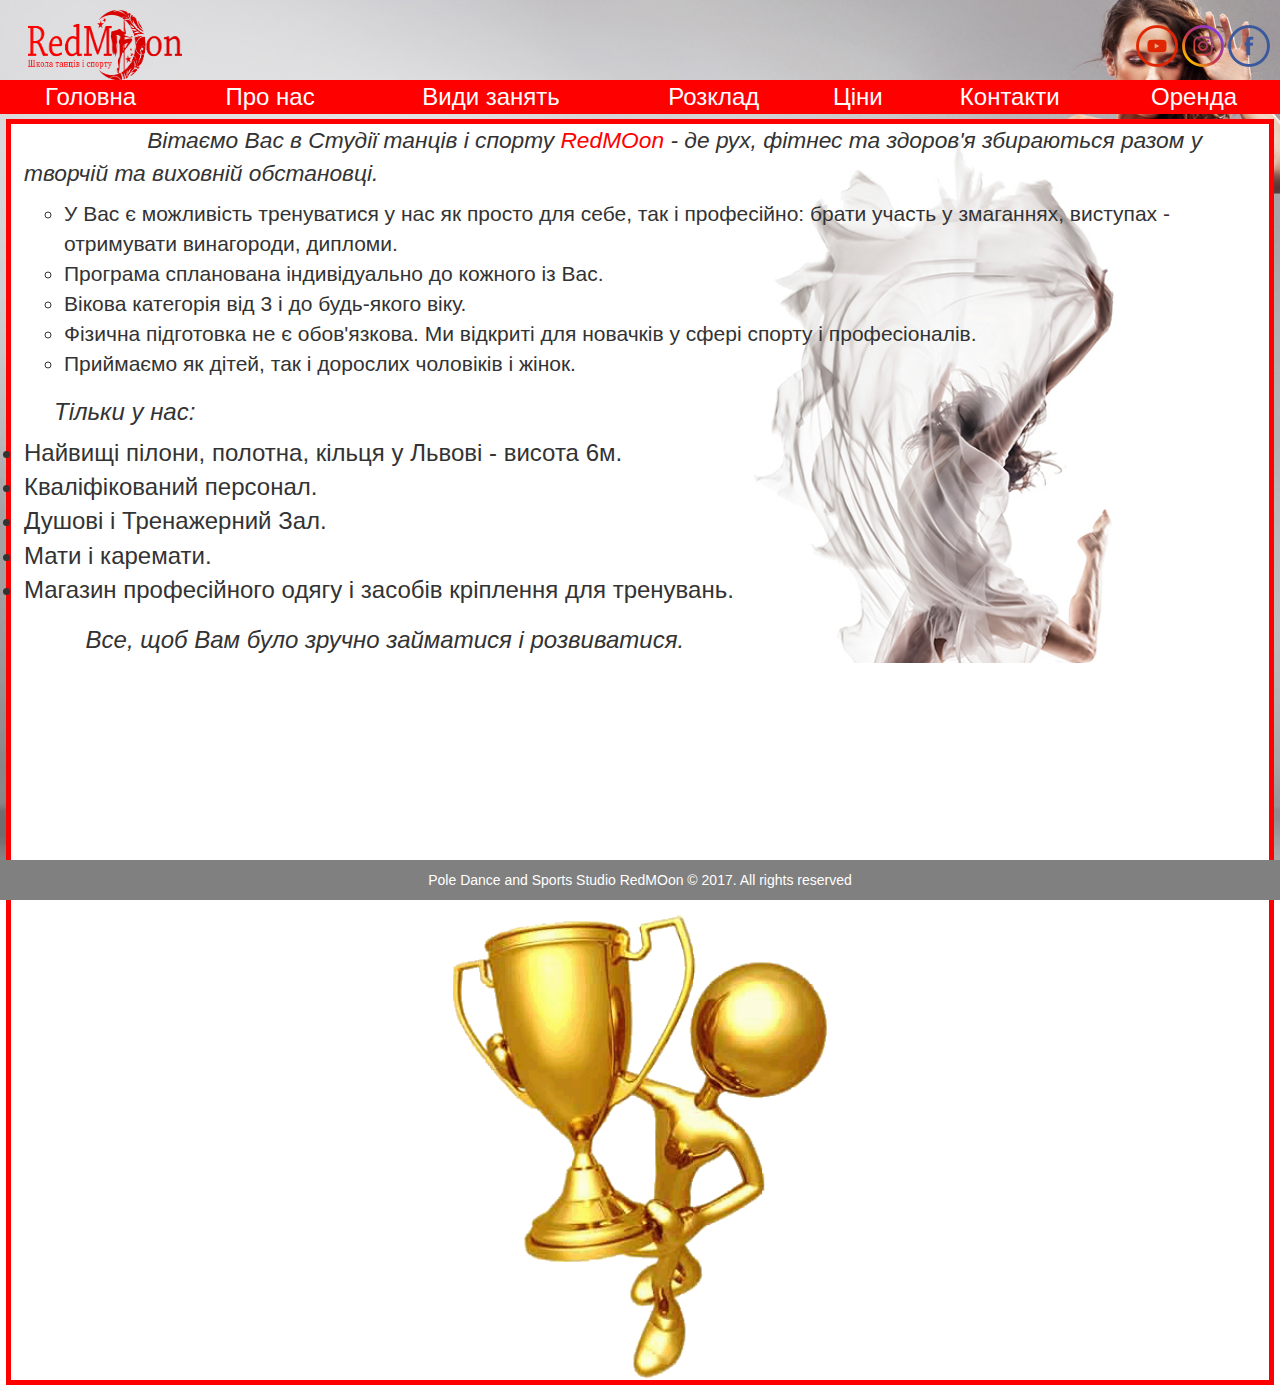
<file: RedMOon/ПроНас.html>
﻿<!DOCTYPE html>
<html xmlns="http://www.w3.org/1999/xhtml">
<head>
    <title></title>
    <link href="../Styles.css" rel="stylesheet" />
    <link rel="stylesheet" href="../bootstrap.css"/>
    <meta name="viewport" content="device-width initial-scale=1.0" />
    <script src="http://ajax.googleapis.com/ajax/libs/jquery/1.9.1/jquery.min.js"></script>  
   </head>
<body>  

    <!--Шапка-->
  <div id="table1"style="height:5%;">      
      <div style="float:left;overflow:hidden; margin-left:2em; margin-top:10px ;">
                     <img src="../images/logo.png" style="width:11em; height:5em; " />
          </div>
      <div  id="imageseti"style="padding-top:25px;overflow:hidden;text-align:right; padding-right:10px">          
               <a href="https://www.youtube.com/channel/UCQd3aSQeREQliptCWOCOM2Q?view_as=subscriber" target="_blank">   
               <img src="../images/youtube.png" style="width:3em; height:3em; "/></a>
                    <a href="http://deskgram.org/ulyana.poledance?next_id=1063131618265373283_1524103173" target="_blank"> 
                            <img src="../images/instagr.png" style="width:3em; height:3em; "/></a>
                          <a href="https://www.facebook.com/Dance.RedMoon/ " target="_blank">
                 <img src="../images/facebook.png" style="width:3em; height:3em; "/></a>                             
      </div>
      </div>

         <!--меню першого рівня-->
         <div id="div1" >
            <table id="table3"style="width:100%;background-color:red;" >
                <thead id="thead1"> 
                     
            <tr  id="tr2" style="background-color:red ;text-align:center;">
                
                   <td>           
                  <a href="../index.html" onmouseover="this.style.color='black'"; onmouseout="this.style.color='white'">Головна </a>
                    </td>
      
                <td >
                    <a href="ПроНас.html" onmouseover="this.style.color='black'"; onmouseout="this.style.color='white'" > Про нас </a>
                </td>
      
                  <td id="td">
                  <a href="#"  onmouseover="this.style.color='black'"; onmouseout="this.style.color='white'" style="margin-top:27px;"> Види занять</a>
       <!--        Модальне вікно меню першого рівня-->
                       <table class="table2">
      <tr>
      
          <td>
               <a href="#PoleDance" onmouseover="this.style.color='black'"; onmouseout="this.style.color='white'" > Пол Денс (Pole Dance)</a>
      
      <div class="dm-overlay" id="PoleDance">
          <div class="dm-table" >
              <div class="dm-cell">
                  <div class="dm-modal"style="background-color:thistle;color:black">
                      <a href="#close" class="close" style="text-align:right; font-size:40px;">x</a>
                      <p style="font-size:28px; color:white;width:97%; text-align:center" >Pole Dance</p>
                      <div class="pl" style="text-align:center">
                          <img src="../images/PoleDance.jpg" />
                      </div>                
                            
                              <span style="font-size:28px; font-family:Arial; font-stretch:condensed;  text-indent: 1.5em;">
                                 
      Pole Dance  - Це напрямок танцю на пілоні, в якому особлива увага приділяється освоєнню 
      техніки виконання елементів на пілоні:
                                  <ul>
                                      <li>крутки на статичному пілоні</li>
                                      <li>силові трюки на пілоні</li>
                                      <li>елементи на гнучкість і баланс</li>
                                      <li>специфіка роботи на динамічному пілоні</li>
                                  </ul>
      
                             <font style="font-weight:bold;font-size:28px;width:97%; text-align:left;  text-indent: 1.5em;" >  Форма одягу:</font>
      стретчингові шорти, топ, носки або балетки.
      <br /><br />Вік, вага і рівень фізичної підготовки НЕ МАЮТЬ ЗНАЧЕННЯ!</span>
                  </div>
              </div>
          </div>
      </div>
          </td>
      </tr>
      
      <tr>
      <td><a href="#AerialSilk" onmouseover="this.style.color='black'"; onmouseout="this.style.color='white'"  >Повітряне полотно (Aerial Silk)</a>
          <div class="dm-overlay" id="AerialSilk">
          <div class="dm-table" >
              <div class="dm-cell">
                  <div class="dm-modal"style="background-color:limegreen;color:white">
                      <a href="#close" class="close" style="text-align:right;font-size:40px;">x</a>
                       <p style="font-size:28px; color:white;width:97%; text-align:center" >Aerial Silk</p>
                         <div class="pl" style="text-align:center">
                      <img src="../images/AerialSilk.jpg" />
                             </div>
                               
                              <span style=" text-indent: 1.5em;font-size:28px; font-family:Arial; font-stretch:condensed; ">
                                  Цей напрямок, який прийшов в танцювальний спорт з цирку, поєднується в собі силову акробатику, витонченість, 
                                  граційність, пластику, розтяжку, хореографію і танцювальні елементи. Заняття на повітряних полотнах розвивають
                                   м'язову витривалість, силу, гнучкість і розтяжку.
                                 Заняття триває 1 годину. </span>
                              <span style=" text-indent: 1.5em;font-size:28px; font-family:Arial; font-stretch:condensed; "> <b> Форма одягу:</b>
      одяг повинен облягати і закривати максимум тіла, це дозволить уникнути натертостей. Лосіни, кофта з рукавами, на ноги: носки або чешки.
      <br /><br />Вік, вага і рівень фізичної підготовки НЕ МАЮТЬ ЗНАЧЕННЯ!</span>
      
                              
                               </div>
                      </div>
              </div>
              </div>
      </td>
      </tr>
      <tr>
      <td><a href="#AerialHoop" onmouseover="this.style.color='black'"; onmouseout="this.style.color='white'" >Повітряне кільце (Aerial Hoop)</a>
          <div class="dm-overlay" id="AerialHoop">
          <div class="dm-table" >
              <div class="dm-cell">
                  <div class="dm-modal" style="background-color:snow;color:black">
                      <a href="#close" class="close" style="text-align:right;color:black;font-size:40px;">x</a>
                       <p style="font-size:28px; color:black;width:97%; text-align:center" >Aerial Hoop</p>
                         <div class="pl" style="text-align:center">
                                  <img src="../images/AerialHoop.jpg" />
                             </div>
                             
                              <span style=" text-indent: 1.5em;font-size:28px; font-family:Arial; font-stretch:condensed; ">
                                   На тренуваннях ви зможете виконувати елементи на силу і гнучкість, навчитеся витонченим переходам, круткам і обривам. 
                                  Заняття на повітряному кільці дозволять вам не тільки бути в прекрасній фізичній формі, але і стати більш 
                                  пластичним і впевненим у собі.
                                  Заняття триває 1 годину.
      </span><br />
         <span style=" text-indent: 1.5em;font-size:28px; font-family:Arial; font-stretch:condensed; "> <b> Форма одягу:</b>
       одяг повинен облягати і закривати максимум тіла, це дозволить уникнути натертостей. Лосіни,  довгий топ. На ноги: носки або балетки.<br /> </span><br /><span style="text-indent:1.5em;font-size:28px; font-family:Arial; font-stretch:condensed; width:97%">Вік, вага і рівень фізичної підготовки НЕ МАЮТЬ ЗНАЧЕННЯ!
                                                        </span>
                               </div>
                      </div></div></div>
      </td>
      </tr>
                         <tr>
      <td><a href="#Stretching" onmouseover="this.style.color='black'"; onmouseout="this.style.color='white'" >Розтяжка (Stretching)</a>
          <div class="dm-overlay" id="Stretching">
          <div class="dm-table" >
              <div class="dm-cell">
                  <div class="dm-modal" style="background-color:lightgrey;color:red">
                      <a href="#close" class="close" style="text-align:right;color:red;font-size:40px;">x</a>
                      <p style="font-size:28px; color:red;width:97%; text-align:center" >Stretching</p>
                         <div class="pl" style="text-align:center">
                        <img src="../images/stretching.jpeg" />
                             </div>
      
                              <span style=" text-indent: 1.5em;font-size:28px; font-family:Arial; font-stretch:condensed;" >
                                  Стретчинг - це вправи на розтяжку і гнучкість.
      Крім можливості сісти на шпагат, заняття стретчингом прекрасно тренують м'язи шиї, спини, рук і всієї верхньої 
      частини тіла. Регулярні вправи на розтяжку не дадуть вашим м'язам і суглобам втратити рухливість і тим самим допоможуть запобігти старіння.
      Стретчинг обов'язково входить до складу комплексної підготовки професійних спортсменів і застосовується як окремий напрямок оздоровчої та 
                                  лікувальної гімнастики.  Заняття триває 1 годину.</span><br />
        <span style=" text-indent: 1.5em;font-size:28px; font-family:Arial; font-stretch:condensed; "> <b>
            Форма одягу: </b> футболка, лосіни. На ноги: носки.<br />
      Вік, вага і рівень фізичної підготовки НЕ МАЮТЬ ЗНАЧЕННЯ!                      
                              </span>
                               </div>
                  </div>
              </div>
                      </div>
      </td>
      </tr>
                            <!-- <tr>
      <td><a href="#Acrobatics" onmouseover="this.style.color='black'"; onmouseout="this.style.color='white'" >Партерна Акробатика (Acrobatics)</a>
          <div class="dm-overlay" id="Acrobatics">
          <div class="dm-table" >
              <div class="dm-cell">
                  <div class="dm-modal" style="background-color:saddlebrown;color:white">
                      <a href="#close" class="close" style="text-align:right;color:white;font-size:40px;">x</a>
                      <p style="font-size:28px; color:white;width:97%; text-align:center" >Acrobatics</p>
                         <div class="pl" style="text-align:center">
                        <img src="../images/acrobatics.jpg" />
                             </div>
                                <span style=" text-indent: 1.5em;font-size:28px; font-family:Arial; font-stretch:condensed;" >
                                 Партерна акробатика - це різноманітні стійки на руках і перевороти. <br />Заняття акробатикою сприяють загальному 
                                  фізичному розвитку, виховують вправність, розвивають координацію рухів. <br /> Заняття триває 1 годину.</span><br />
        <span style=" text-indent: 1.5em;font-size:28px; font-family:Arial; font-stretch:condensed; "> <b>
            Форма одягу: </b> футболка, лосіни. На ноги: носки.<br />
      Вік, вага і рівень фізичної підготовки НЕ МАЮТЬ ЗНАЧЕННЯ!                      
                              </span>
                               </div>
                  </div>
              </div>
                      </div>
      </td>
      </tr> -->
      
                            <tr>
      <td><a href="#KidsPoleDance" onmouseover="this.style.color='black'"; onmouseout="this.style.color='white'" >Pole Dance ДІТИ (Kids Pole Dance)</a>
          <div class="dm-overlay" id="KidsPoleDance">
          <div class="dm-table" >
              <div class="dm-cell">
                  <div class="dm-modal" style="background-color:darkblue;color:white">
                      <a href="#close" class="close" style="text-align:right;color:white;font-size:40px;">x</a>
                      <p style="font-size:28px; color:wheat;width:97%; text-align:center" >Kids Pole Dance</p>
                         <div class="pl" style="text-align:center">
                        <img src="../images/kidspoledance.jpg" />
                             </div>
                                <span style=" text-indent: 1.5em;font-size:28px; font-family:Arial; font-stretch:condensed;" >
                               У всьому світі діти, які танцюють Пол Денс викликають захоплення і повагу своєю грацією, пластикою і спортивною статурою. 
                                    Їх гнучкість дозволяє виконувати набагато складніші і цікавіші трюки, ніж дорослим.<br />
      PoleDance- це спортивний танцювальний напрямок, що увібрало в себе кращі елементи фітнесу, гімнастики і акробатики.<br />
      Міжнародна федерація Пол Спорту оновила норми танцювальних рухів, тепер Пол Денс планують зробити одним з олімпійських видів змагань.<br />
      Дітей вчимо починаючи з трирічного віку. А тих хто досягає певних успіхів, по бажанню дитини і батьків відправляємо на змагання.
                                    Пілон для дітей - аналог турніка або гойдалки. 
       На відміну від звичайної гімнастики цей вид спорту більш щадний і менш травматичний.<br />
      
                                     Заняття триває 1 годину.</span><br />
        <span style=" text-indent: 1.5em;font-size:28px; font-family:Arial; font-stretch:condensed; "> <b>
            Форма одягу: </b> футболка, шорти. На ноги: носки.<br />
      Вік:3-7років.                   
                              </span>
                               </div>
                  </div>
              </div>
                      </div>
      </td>
      </tr>
      <!--<tr>
      <td><a href="#BellyDance" onmouseover="this.style.color='black'"; onmouseout="this.style.color='white'" >Східні танці (Belly Dance)</a>
           <div class="dm-overlay" id="BellyDance">
          <div class="dm-table" >
              <div class="dm-cell">
                  <div class="dm-modal" style="background-color:navy">
                      <a href="#close" class="close" style="text-align:right;font-size:40px;">x</a>
                        <p style="font-size:28px; color:white;width:97%; text-align:center" >Belly Dance</p>
                         <div class="pl" style="text-align:center">
                              <img src="../images/bellydabce.jpg" />
                             </div>
                            
                        <span style=" text-indent: 1.5em;font-size:18px; font-family:Arial; font-stretch:condensed;">
                         
      Крім естетичної насолоди, східні танці несуть в собі користь для здоров'я танцівниці: елементи танців живота змушують працювати безліч 
                                  м'язів (спини і ін.), в тому числі і глибокі м'язи, які майже не задіяні, наприклад, при тренуванні на тренажері.
      Постійний тренінг глибоких спинних м'язів зміцнює спину, створюючи своєрідний «корсет» надійно підтримує хребет і оберігає від вивихів, 
                                  зміщення хребців, обмеження нервів і тд.  Заняття триває 1 годину.</span><br />
                             <span style=" text-indent: 1.5em;font-size:18px; font-family:Arial; font-stretch:condensed; "> <b>
                                  Форма</b> одягу:облягаючі штани, шорти або спідничка -  що забезпечують візуальний контроль над колінами;
                                  купальник або топ, що відкриває живіт. На ноги балетки або носочки. Щоб підкреслити роботу стегон: хустинку на 
                                  бедра або пояс з монетками.<br />
      Вік, вага і рівень фізичної підготовки НЕ МАЮТЬ ЗНАЧЕННЯ!      
                        </span>
                               </div>
                  </div>
              </div>
                      </div>
      </td>
      </tr>-->
      <tr>
      <td><a href="#modal6" onmouseover="this.style.color='black'"; onmouseout="this.style.color='white'" >Тверк (Twerk)</a>
          <div class="dm-overlay" id="modal6">
          <div class="dm-table" >
              <div class="dm-cell">
                  <div class="dm-modal" style="background-color:paleturquoise;color:red">
                      <a href="#close" class="close" style="text-align:right;color:red;font-size:40px;">x</a>
                      <p style="font-size:28px; color:red;width:97%; text-align:center" >Twerk</p>
                         <div class="pl" style="text-align:center">
                        <img src="../images/twerk.jpg" />
                             </div>
                              
                                <span style=" text-indent: 1.5em;font-size:18px; font-family:Arial; font-stretch:condensed;">
                                 Це вид танцю, в якому активно працюють стегна і сідниці, а верхня частина тіла практично нерухома. 
                                  Танцюють цей танець зазвичай жінки. Під час танцю спалюється велика кількість калорій і прокачуються сідничні м'язи.  Заняття триває 1 годину.
                                 </span><br />
                                <span style=" text-indent: 1.5em;font-size:18px; font-family:Arial; font-stretch:condensed; "> <b>
                              Форма одягу:</b> Ідеальними будуть майка або топ, короткі шортики або лосіни. Взуття:
                                   кросівки або кеди з гумовою підошвою. Також для занять тверком обов'язково потрібно купити 
                                  наколінники.<br /> Вага і рівень фізичної підготовки НЕ МАЮТЬ ЗНАЧЕННЯ! 
                              </span>
                               </div>
                      </div>
              </div>
              </div>
      </td>
      </tr>
                         <!-- <tr>
      <td><a href="#StripPlastic" onmouseover="this.style.color='black'"; onmouseout="this.style.color='white'" >Стрип Пластика (Strip Dance)</a>
           <div class="dm-overlay" id="StripPlastic">
          <div class="dm-table" >
              <div class="dm-cell">
                  <div class="dm-modal" style="background-color:yellow; color:black">
                      <a href="#close" class="close" style="text-align:right;color:black;font-size:40px;">x</a>
                        <p style="font-size:28px; color:black;width:97%; text-align:center" >Strip Dance</p>
                         <div class="pl" style="text-align:center">
                         <img src="../images/stripdance.jpg" />
                             </div>
                            
                            <span style=" text-indent: 1.5em;font-size:28px; font-family:Arial; font-stretch:condensed;">
                                 Це танець жіночої грації, сексуальності й еротизму. Пластичні, спокусливі рухи і повний контроль 
                                  над своїм тілом виділяють дівчат, які вважають за краще цей вид танцю. Заняття триває 1 годину.</span><br />
        <span style=" text-indent: 1.5em;font-size:28px; font-family:Arial; font-stretch:condensed; "> <b>
        Форма одягу:</b>облягаючі штани або шорти, футболка. На ноги туфлі або балетки(носочки).<br /> Вага і рівень фізичної підготовки НЕ МАЮТЬ ЗНАЧЕННЯ!
      
                              </span>
                               </div>
                  </div>
              </div>
                      </div>
      </td>
      </tr> -->
                         <tr>
                             <td><a href="#ExoticPoleDance" onmouseover="this.style.color='black'"; onmouseout="this.style.color='white'" >Екзотик Пол Денс (Exotic Pole Dance)</a>
          <div class="dm-overlay" id="ExoticPoleDance">
          <div class="dm-table"  >
              <div class="dm-cell">
                  <div class="dm-modal" style="background-color:firebrick">
                      <a href="#close" class="close" style="text-align:right;font-size:40px;">x</a>       
                          <p style="font-size:28px; color:red;width:97%; text-align:center" >Exotic Pole Dance</p>                   
                                      <div style="text-align:center">
                         <img src="../images/EcoticPoleDance.jpg" />
                                          </div>
                           
                           <span style=" text-indent: 1.5em;font-size:28px; font-family:Arial; font-stretch:condensed;">
                               Неймовірно жіночний танець на пілоні, завдяки якому ви відчуєте себе красивою, розкутою, спокусливою. 
                                  Партерні зв'язки поєднуються з крутками, різними переходами і елементами Pole Dance. Величезний простір для вашої 
                                  творчості. Це вибір стильної, сучасної і впевненої в собі дівчини. Заняття триває 1 годину.</span><br />
                               <span style=" text-indent: 1.5em;font-size:28px; font-family:Arial; font-stretch:condensed; "> <b>
                                   Форма одягу:</b>облягаючі штани або шорти, футболка, наколінники. На ноги туфлі-стрипи (якщо нема-то можна носочки).<br />Вага і рівень фізичної підготовки НЕ МАЮТЬ ЗНАЧЕННЯ!
      
                              </span>
                               </div>
                   </div>
             </div>
                                     </div>
      </td>
      </tr>
      
                                        <tr>
                             <td><a href="#StepAerobics" onmouseover="this.style.color='black'"; onmouseout="this.style.color='white'" >Степ Аеробіка (Step Aerobics)</a>
          <div class="dm-overlay" id="StepAerobics">
          <div class="dm-table"  >
              <div class="dm-cell">
                  <div class="dm-modal" style="background-color:lightblue">
                      <a href="#close" class="close" style="text-align:right;font-size:40px;color:darkblue">x</a>       
                          <p style="font-size:28px; color:darkblue;width:97%; text-align:center" >Step Aerobics</p>                   
                                      <div style="text-align:center">
                         <img src="../images/stepaerobics.jpg" />
                                          </div>
                           
                           <span style=" text-indent: 1.5em;font-size:28px; font-family:Arial; font-stretch:condensed;color:darkblue">
                             Якщо ви стверджуєте, що степ-аеробіка - це нудно і банально, значить, ви жодного разу не пробували відвідати 
                               тренування. А тим часом заняття цим видом фітнесу допоможуть вам отримати гармонійно складене тіло, відмінну 
                               поставу і правильні, красиві рухи. Ритмічна музика, грамотний тренер, платформа і гарний настрій - ось і все, 
                               що потрібно для ефективного тренування! Цифри на вазі почнуть танути миттєво...Просто почни!<br />
                               Заняття триває 1 годину.</span><br />
                               <span style=" text-indent: 1.5em;font-size:28px; font-family:Arial; font-stretch:condensed; color:darkblue"> <b>
                                   Форма одягу:</b> штани або шорти, футболка. На ноги красовки.<br />Вага і рівень фізичної підготовки НЕ МАЮТЬ ЗНАЧЕННЯ!
                              </span>
                               </div>
                   </div>
             </div>
                                     </div>
      </td>
      </tr>
      
      
      </table>              
      
                  </td>                
                          <td>
                      <a href="Розклад.html" onmouseover="this.style.color='black'"; onmouseout="this.style.color='white'">  Розклад</a>
                  </td>
                <td>
                    <a href="Ціни.html" onmouseover="this.style.color='black'"; onmouseout="this.style.color='white'">Ціни</a>
                  </td>
                <td>            
                     <a href="Контакти.html" onmouseover="this.style.color='black'"; onmouseout="this.style.color='white'"> Контакти</a>
                    </td>          
                <td>
                    <a href="Оренда.html" onmouseover="this.style.color='black'"; onmouseout="this.style.color='white'"> Оренда</a>
                </td>
      
               <!--   Вид меню при адаптивному дизайні-->
                <tbody>
                         <tr id="menumin">
                           <td ><a href="../index.html" data-label="Головна">Головна </a> </td>
                           <td> <a href="ПроНас.html" data-label="Про нас">Про нас</a></td>
                           <td><a href="#" data-label="Види занять">Види занять</a>
       <table class="table2">
      <tr>
          <td>
          <a href="#PoleDance1" onmouseover="this.style.color='black'"; onmouseout="this.style.color='red'" > Пол Денс (Pole Dance)</a>
              <div class="dm-overlay" id="PoleDance1">
          <div class="dm-table" >
              <div class="dm-cell">
                  <div class="dm-modal"style="background-color:thistle;color:black">
                      <a href="#close" class="close" style="text-align:right">x</a>
                      <p style="font-size:28px; color:white;width:97%; text-align:center" >Pole Dance</p>
                      <div class="pl" style="text-align:center">
                          <img src="../images/PoleDance.jpg" />
                      </div>
                       
                            
                              <span style="font-size:28px; font-family:Arial; font-stretch:condensed;  text-indent: 1.5em;">
                                 
      Pole Dance  - Це напрямок танцю на пілоні, в якому особлива увага приділяється освоєнню 
      техніки виконання елементів на пілоні:
                                  <ul>
                                      <li>крутки на статичному пілоні</li>
                                      <li>силові трюки на пілоні</li>
                                      <li>елементи на гнучкість і баланс</li>
                                      <li>специфіка роботи на динамічному пілоні</li>
                                  </ul>
      
                             <font style="font-weight:bold;font-size:28px;width:97%; text-align:left;  text-indent: 1.5em;" >  Форма одягу:</font>
      стретчингові шорти, топ, носки або балетки.
      <br /><br />Вік, вага і рівень фізичної підготовки НЕ МАЮТЬ ЗНАЧЕННЯ!</span>
                  </div>
              </div>
          </div>
      </div>
         </td>   
          </tr>
      
           <tr>
      <td><a href="#AerialSilk1" onmouseover="this.style.color='black'"; onmouseout="this.style.color='red'"  >Повітряне полотно (Aerial Silk)</a>
              <div class="dm-overlay" id="AerialSilk1">
          <div class="dm-table" >
              <div class="dm-cell">
                  <div class="dm-modal"style="background-color:limegreen;color:white">
                      <a href="#close" class="close" style="text-align:right">x</a>
                       <p style="font-size:28px; color:white;width:97%; text-align:center" >Aerial Silk</p>
                         <div class="pl" style="text-align:center">
                      <img src="../images/AerialSilk.jpg" />
                             </div>
                               
                              <span style=" text-indent: 1.5em;font-size:28px; font-family:Arial; font-stretch:condensed; ">
                                  Цей напрямок, який прийшов в танцювальний спорт з цирку, поєднується в собі силову акробатику, витонченість, 
                                  граційність, пластику, розтяжку, хореографію і танцювальні елементи. Заняття на повітряних полотнах розвивають
                                   м'язову витривалість, силу, гнучкість і розтяжку.
                                 Заняття триває 1 годину. </span>
                              <span style=" text-indent: 1.5em;font-size:28px; font-family:Arial; font-stretch:condensed; "> <b> Форма одягу:</b>
      одяг повинен облягати і закривати максимум тіла, це дозволить уникнути натертостей. Лосіни, кофта з рукавами, на ноги: носки або чешки.
      <br /><br />Вік, вага і рівень фізичної підготовки НЕ МАЮТЬ ЗНАЧЕННЯ!</span>
      
                              
                               </div>
                      </div>
              </div>
              </div>
           </td>
               </tr>
           <tr>
      <td><a href="#AerialHoop1" onmouseover="this.style.color='black'"; onmouseout="this.style.color='red'" >Повітряне кільце (Aerial Hoop)</a>
        <div class="dm-overlay" id="AerialHoop1">
          <div class="dm-table" >
              <div class="dm-cell">
                  <div class="dm-modal" style="background-color:snow;color:black">
                      <a href="#close" class="close" style="text-align:right;color:black">x</a>
                       <p style="font-size:28px; color:black;width:97%; text-align:center" >Aerial Hoop</p>
                         <div class="pl" style="text-align:center">
                                  <img src="../images/AerialHoop.jpg" />
                             </div>
                             
                              <span style=" text-indent: 1.5em;font-size:28px; font-family:Arial; font-stretch:condensed; ">
                                   На тренуваннях ви зможете виконувати елементи на силу і гнучкість, навчитеся витонченим переходам, круткам і обривам. 
                                  Заняття на повітряному кільці дозволять вам не тільки бути в прекрасній фізичній формі, але і стати більш 
                                  пластичним і впевненим у собі.
                                  Заняття триває 1 годину.
      </span><br />
         <span style=" text-indent: 1.5em;font-size:28px; font-family:Arial; font-stretch:condensed; "> <b> Форма одягу:</b>
       одяг повинен облягати і закривати максимум тіла, це дозволить уникнути натертостей. Лосіни,  довгий топ. На ноги: носки або балетки.<br /> </span><br /><span style="text-indent:1.5em;font-size:28px; font-family:Arial; font-stretch:condensed; width:97%">Вік, вага і рівень фізичної підготовки НЕ МАЮТЬ ЗНАЧЕННЯ!
                                                        </span>
                               </div>
                      </div></div></div>    
      </td>
               </tr>
                              <tr>
      <td><a href="#Stretching1" onmouseover="this.style.color='black'"; onmouseout="this.style.color='red'" >Розтяжка (Stretching)</a>
         <div class="dm-overlay" id="Stretching1">
          <div class="dm-table" >
              <div class="dm-cell">
                  <div class="dm-modal" style="background-color:lightgrey;color:red">
                      <a href="#close" class="close" style="text-align:right;color:red">x</a>
                      <p style="font-size:28px; color:red;width:97%; text-align:center" >Stretching</p>
                         <div class="pl" style="text-align:center">
                        <img src="../images/stretching.jpeg" />
                             </div>
      
                              <span style=" text-indent: 1.5em;font-size:28px; font-family:Arial; font-stretch:condensed;" >
                                  Стретчинг - це вправи на розтяжку і гнучкість.
      Крім можливості сісти на шпагат, заняття стретчингом прекрасно тренують м'язи шиї, спини, рук і всієї верхньої 
      частини тіла. Регулярні вправи на розтяжку не дадуть вашим м'язам і суглобам втратити рухливість і тим самим допоможуть запобігти старіння.
      Стретчинг обов'язково входить до складу комплексної підготовки професійних спортсменів і застосовується як окремий напрямок оздоровчої та 
                                  лікувальної гімнастики.  Заняття триває 1 годину.</span><br />
        <span style=" text-indent: 1.5em;font-size:28px; font-family:Arial; font-stretch:condensed; "> <b>
            Форма одягу: </b> футболка, лосіни. На ноги: носки.<br />
      Вік, вага і рівень фізичної підготовки НЕ МАЮТЬ ЗНАЧЕННЯ!                      
                              </span>
                               </div>
                  </div>
              </div>
                      </div>
           </td></tr>
           <!-- <tr>
      <td><a href="#Acrobatics1" onmouseover="this.style.color='black'"; onmouseout="this.style.color='red'" >Партерна Акробатика (Acrobatics)</a>
          <div class="dm-overlay" id="Acrobatics1">
          <div class="dm-table" >
              <div class="dm-cell">
                  <div class="dm-modal" style="background-color:saddlebrown;color:white">
                      <a href="#close" class="close" style="text-align:right;color:white;font-size:40px;">x</a>
                      <p style="font-size:28px; color:white;width:97%; text-align:center" >Acrobatics</p>
                         <div class="pl" style="text-align:center">
                        <img src="../images/acrobatics.jpg" />
                             </div>
                                <span style=" text-indent: 1.5em;font-size:28px; font-family:Arial; font-stretch:condensed;" >
                                 Партерна акробатика - це різноманітні стійки на руках і перевороти. <br />Заняття акробатикою сприяють загальному 
                                  фізичному розвитку, виховують вправність, розвивають координацію рухів. <br /> Заняття триває 1 годину.</span><br />
        <span style=" text-indent: 1.5em;font-size:28px; font-family:Arial; font-stretch:condensed; "> <b>
            Форма одягу: </b> футболка, лосіни. На ноги: носки.<br />
      Вік, вага і рівень фізичної підготовки НЕ МАЮТЬ ЗНАЧЕННЯ!                      
                              </span>
                               </div>
                  </div>
              </div>
                      </div>
      </td>
      </tr> -->
      
                            <tr>
      <td><a href="#KidsPoleDance1" onmouseover="this.style.color='black'"; onmouseout="this.style.color='red'" >Pole Dance ДІТИ (Kids Pole Dance)</a>
          <div class="dm-overlay" id="KidsPoleDance1">
          <div class="dm-table" >
              <div class="dm-cell">
                  <div class="dm-modal" style="background-color:darkblue;color:white">
                      <a href="#close" class="close" style="text-align:right;color:white;font-size:40px;">x</a>
                      <p style="font-size:28px; color:wheat;width:97%; text-align:center" >Kids Pole Dance</p>
                         <div class="pl" style="text-align:center">
                        <img src="../images/kidspoledance.jpg" />
                             </div>
                                <span style=" text-indent: 1.5em;font-size:28px; font-family:Arial; font-stretch:condensed;" >
                               У всьому світі діти, які танцюють Пол Денс викликають захоплення і повагу своєю грацією, пластикою і спортивною статурою. 
                                    Їх гнучкість дозволяє виконувати набагато складніші і цікавіші трюки, ніж дорослим.<br />
      PoleDance- це спортивний танцювальний напрямок, що увібрало в себе кращі елементи фітнесу, гімнастики і акробатики.<br />
      Міжнародна федерація Пол Спорту оновила норми танцювальних рухів, тепер Пол Денс планують зробити одним з олімпійських видів змагань.<br />
      Дітей вчимо починаючи з трирічного віку. А тих хто досягає певних успіхів, по бажанню дитини і батьків відправляємо на змагання.
                                    Пілон для дітей - аналог турніка або гойдалки. 
       На відміну від звичайної гімнастики цей вид спорту більш щадний і менш травматичний.<br />
      
                                     Заняття триває 1 годину.</span><br />
        <span style=" text-indent: 1.5em;font-size:28px; font-family:Arial; font-stretch:condensed; "> <b>
            Форма одягу: </b> футболка, шорти. На ноги: носки.<br />
      Вік:3-7років.                   
                              </span>
                               </div>
                  </div>
              </div>
                      </div>
      </td>
      </tr>
      <!--<tr>
      <td><a href="#BellyDance1" onmouseover="this.style.color='black'"; onmouseout="this.style.color='red'" >Східні танці (Belly Dance)</a>
             <div class="dm-overlay" id="BellyDance1">
          <div class="dm-table" >
              <div class="dm-cell">
                  <div class="dm-modal" style="background-color:navy">
                      <a href="#close" class="close" style="text-align:right">x</a>
                        <p style="font-size:28px; color:white;width:97%; text-align:center" >Belly Dance</p>
                         <div class="pl" style="text-align:center">
                              <img src="../images/bellydabce.jpg" />
                             </div>
                            
                        <span style=" text-indent: 1.5em;font-size:18px; font-family:Arial; font-stretch:condensed;">
                         
      Крім естетичної насолоди, східні танці несуть в собі користь для здоров'я танцівниці: елементи танців живота змушують працювати безліч 
                                  м'язів (спини і ін.), в тому числі і глибокі м'язи, які майже не задіяні, наприклад, при тренуванні на тренажері.
      Постійний тренінг глибоких спинних м'язів зміцнює спину, створюючи своєрідний «корсет» надійно підтримує хребет і оберігає від вивихів, 
                                  зміщення хребців, обмеження нервів і тд.  Заняття триває 1 годину.</span><br />
                             <span style=" text-indent: 1.5em;font-size:18px; font-family:Arial; font-stretch:condensed; "> <b>
                                  Форма</b> одягу:облягаючі штани, шорти або спідничка -  що забезпечують візуальний контроль над колінами;
                                  купальник або топ, що відкриває живіт. На ноги балетки або носочки. Щоб підкреслити роботу стегон: хустинку на 
                                  бедра або пояс з монетками.<br />
      Вік, вага і рівень фізичної підготовки НЕ МАЮТЬ ЗНАЧЕННЯ!      
                        </span>
                               </div>
                  </div>
              </div>
                      </div>
            </td></tr>-->
           <tr>
      <td><a href="#modal66" onmouseover="this.style.color='black'"; onmouseout="this.style.color='red'" >Тверк (Twerk)</a>
          <div class="dm-overlay" id="modal66">
          <div class="dm-table" >
              <div class="dm-cell">
                  <div class="dm-modal" style="background-color:paleturquoise;color:red">
                      <a href="#close" class="close" style="text-align:right;color:red">x</a>
                      <p style="font-size:28px; color:red;width:97%; text-align:center" >Twerk</p>
                         <div class="pl" style="text-align:center">
                        <img src="../images/twerk.jpg" />
                             </div>
                              
                                <span style=" text-indent: 1.5em;font-size:18px; font-family:Arial; font-stretch:condensed;">
                                 Це вид танцю, в якому активно працюють стегна і сідниці, а верхня частина тіла практично нерухома. 
                                  Танцюють цей танець зазвичай жінки. Під час танцю спалюється велика кількість калорій і прокачуються сідничні м'язи.  Заняття триває 1 годину.
                                 </span><br />
                                <span style=" text-indent: 1.5em;font-size:18px; font-family:Arial; font-stretch:condensed; "> <b>
                              Форма одягу:</b> Ідеальними будуть майка або топ, короткі шортики або лосіни. Взуття:
                                   кросівки або кеди з гумовою підошвою. Також для занять тверком обов'язково потрібно купити 
                                  наколінники.<br /> Вага і рівень фізичної підготовки НЕ МАЮТЬ ЗНАЧЕННЯ! 
                              </span>
                               </div>
                      </div>
              </div>
              </div>
          </td>
               </tr>
      
            <!-- <tr>
      <td><a href="#StripPlastic1" onmouseover="this.style.color='black'"; onmouseout="this.style.color='red'" >Стрип Пластика (Strip Dance)</a>
       <div class="dm-overlay" id="StripPlastic1">
          <div class="dm-table" >
              <div class="dm-cell">
                  <div class="dm-modal" style="background-color:yellow; color:black">
                      <a href="#close" class="close" style="text-align:right;color:black">x</a>
                        <p style="font-size:28px; color:black;width:97%; text-align:center" >Strip Dance</p>
                         <div class="pl" style="text-align:center">
                         <img src="../images/stripdance.jpg" />
                             </div>
                            
                            <span style=" text-indent: 1.5em;font-size:28px; font-family:Arial; font-stretch:condensed;">
                                 Це танець жіночої грації, сексуальності й еротизму. Пластичні, спокусливі рухи і повний контроль 
                                  над своїм тілом виділяють дівчат, які вважають за краще цей вид танцю. Заняття триває 1 годину.</span><br />
        <span style=" text-indent: 1.5em;font-size:28px; font-family:Arial; font-stretch:condensed; "> <b>
        Форма одягу:</b>облягаючі штани або шорти, футболка. На ноги туфлі або балетки(носочки).<br /> Вага і рівень фізичної підготовки НЕ МАЮТЬ ЗНАЧЕННЯ!
      
                              </span>
                               </div>
                  </div>
              </div>
                      </div>    
      </td></tr> -->
      
            <tr>
                             <td><a href="#ExoticPoleDance1" onmouseover="this.style.color='black'"; onmouseout="this.style.color='red'"style="padding-left:20px;" >Екзотик Пол Денс (Exotic Pole Dance)</a>
                                 <div class="dm-overlay" id="ExoticPoleDance1">
          <div class="dm-table"  >
              <div class="dm-cell">
                  <div class="dm-modal" style="background-color:firebrick">
                      <a href="#close" class="close" style="text-align:right">x</a>       
                          <p style="font-size:28px; color:red;width:97%; text-align:center;" >Exotic Pole Dance</p>                   
                                      <div style="text-align:center">
                         <img src="../images/EcoticPoleDance.jpg" />
                                          </div>
                           
                           <span style=" text-indent: 1.5em;font-size:28px; font-family:Arial; font-stretch:condensed;">
                               Неймовірно жіночний танець на пілоні, завдяки якому ви відчуєте себе красивою, розкутою, спокусливою. 
                                  Партерні зв'язки поєднуються з крутками, різними переходами і елементами Pole Dance. Величезний простір для вашої 
                                  творчості. Це вибір стильної, сучасної і впевненої в собі дівчини. Заняття триває 1 годину.</span><br />
                               <span style=" text-indent: 1.5em;font-size:28px; font-family:Arial; font-stretch:condensed; "> <b>
                                   Форма одягу:</b>облягаючі штани або шорти, футболка, наколінники. На ноги туфлі-стрипи (якщо нема-то можна носочки).<br />Вага і рівень фізичної підготовки НЕ МАЮТЬ ЗНАЧЕННЯ!
      
                              </span>
                               </div>
                   </div>
             </div>
                                     </div>
                                 </td></tr>
           <tr>
                             
                             <td><a href="#StepAerobics1" onmouseover="this.style.color='black'"; onmouseout="this.style.color='red'" >Степ Аеробіка (Step Aerobics)</a>
          <div class="dm-overlay" id="StepAerobics1">
          <div class="dm-table"  >
              <div class="dm-cell">
                  <div class="dm-modal" style="background-color:lightblue">
                      <a href="#close" class="close" style="text-align:right;font-size:40px;color:darkblue">x</a>       
                          <p style="font-size:28px; color:darkblue;width:97%; text-align:center" >Step Aerobics</p>                   
                                      <div style="text-align:center">
                         <img src="../images/stepaerobics.jpg" />
                                          </div>
                           
                           <span style=" text-indent: 1.5em;font-size:28px; font-family:Arial; font-stretch:condensed;color:darkblue">
                             Якщо ви стверджуєте, що степ-аеробіка - це нудно і банально, значить, ви жодного разу не пробували відвідати 
                               тренування. А тим часом заняття цим видом фітнесу допоможуть вам отримати гармонійно складене тіло, відмінну 
                               поставу і правильні, красиві рухи. Ритмічна музика, грамотний тренер, платформа і гарний настрій - ось і все, 
                               що потрібно для ефективного тренування! Цифри на вазі почнуть танути миттєво...Просто почни!<br />
                               Заняття триває 1 годину.</span><br />
                               <span style=" text-indent: 1.5em;font-size:28px; font-family:Arial; font-stretch:condensed; color:darkblue"> <b>
                                   Форма одягу:</b> штани або шорти, футболка. На ноги красовки.<br />Вага і рівень фізичної підготовки НЕ МАЮТЬ ЗНАЧЕННЯ!
                              </span>
                               </div>
                   </div>
             </div>
                                     </div>
      </td>
      </tr>
      
           </table>
                           </td>
                           <td><a href="Розклад.html"  data-label="Розклад">Розклад</a></td>
                           <td><a href="Ціни.html" data-label="Ціни">Ціни</a></td>
                        <td><a href="Контакти.html" data-label="Контакти">Контакти</a></td>
                        <td><a href="Оренда.html" data-label="Оренда Приміщення">Оренда </a></td>
      
                    </tr>
                </tbody>
             </table>        
            </div>
<!--    Текст: про нас-->
 <div class="about" style="background-color:white" >
     <div class="textabout" style="margin-left:1%; margin-right:1%;">
     <p ><font style="text-align:center; font-size:1.625em;font-style:italic; margin-left:10%;">Вітаємо Вас в Студії танців і спорту  <font style="color:red; text-decoration:solid"> RedMOon </font>-  де рух, фітнес та здоров'я збираються разом у творчій та виховній обстановці.</font>
 <ul type="circle" style="font-size:1.5em;">
     <li>У Вас є можливість тренуватися у нас як просто для себе, так і професійно: брати участь у змаганнях, виступах - отримувати винагороди, 
дипломи. </li>
     <li>Програма спланована індивідуально до кожного із Вас.</li>
<li>Вікова категорія від 3 і до будь-якого віку.</li>
<li>Фізична підготовка не є обов'язкова. Ми відкриті для новачків у сфері спорту і професіоналів.</li>
<li>Приймаємо як дітей, так і дорослих чоловіків і жінок.</li>
</ul>
<h3 style="font-style:italic; text-indent:1.25em;">Тільки у нас: </h3>           
<li style="font-size:24px;">Найвищі пілони, полотна, кільця у Львові - висота 6м.</li>
<li style="font-size:24px;">Кваліфікований персонал. </li>
<li style="font-size:24px;">Душові і Тренажерний Зал.</li>
<li style="font-size:24px;">Мати і каремати.</li>
<li style="font-size:24px;">Магазин професійного одягу і засобів кріплення для тренувань.</li>
  <h3><font style="font-style:italic; margin-left:5%;padding-bottom:5px;"> Все, щоб Вам було зручно займатися і розвиватися.</font></h3>      

         </div>
     <div style="background-color:white; text-align:center;padding-top:20%;"> <img src="../images/coobock.jpg" style="width:30%;" /></div>
   </div>


    <!--Футер-->   
    <div id ="footer" >
     Pole Dance and Sports Studio RedMOon © 2017. All rights reserved
    </div>

</body>
</html>
</file>
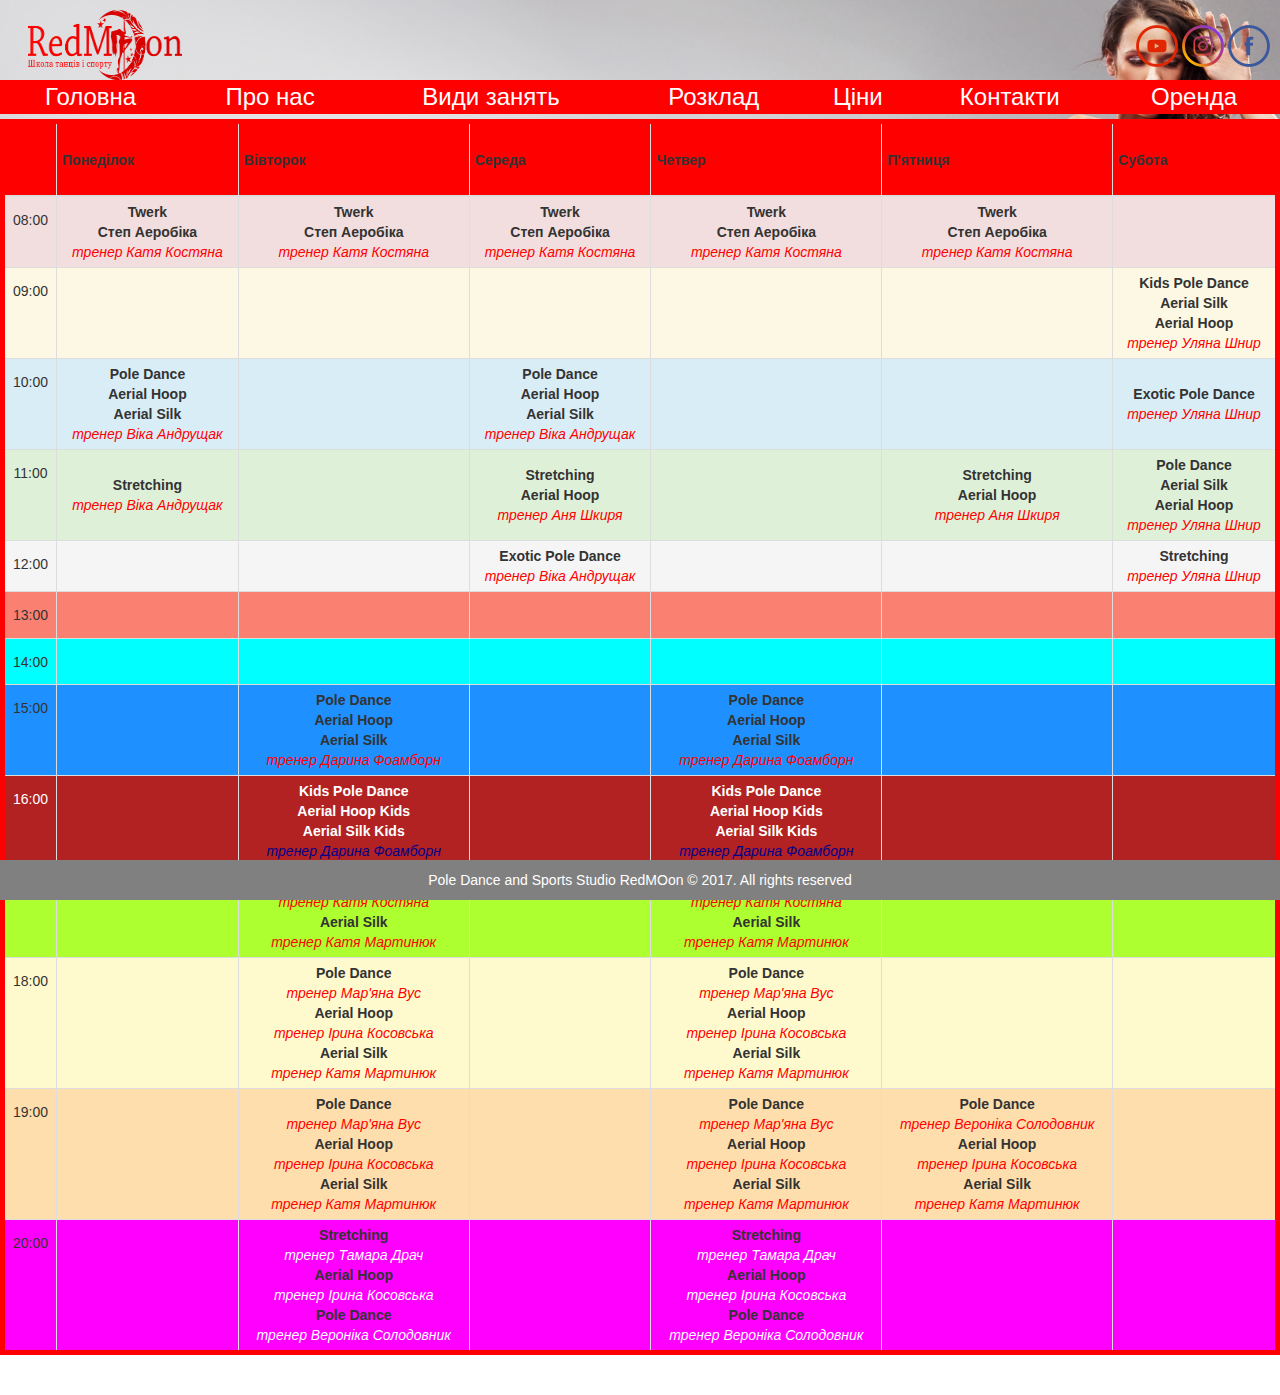
<file: RedMOon/Розклад.html>
﻿<!DOCTYPE html>
<html xmlns="http://www.w3.org/1999/xhtml">    

<head>
    <title></title>
    <link href="../Styles.css" rel="stylesheet" />
    <link rel="stylesheet" href="../bootstrap.css"/>
    <meta name="viewport" content="device-width initial-scale=1.0" />
    <script src="http://ajax.googleapis.com/ajax/libs/jquery/1.9.1/jquery.min.js"></script>  
   </head>
<body> 
    
    <!--Шапка -->
  <div id="table1"style="height:5%;">      
      <div style="float:left;overflow:hidden; margin-left:2em; margin-top:10px ;">
                     <img src="../images/logo.png" style="width:11em; height:5em; " />
          </div>
      <div  id="imageseti"style="padding-top:25px;overflow:hidden;text-align:right; padding-right:10px">          
               <a href="https://www.youtube.com/channel/UCQd3aSQeREQliptCWOCOM2Q?view_as=subscriber" target="_blank">   
               <img src="../images/youtube.png" style="width:3em; height:3em; "/></a>
                    <a href="http://deskgram.org/ulyana.poledance?next_id=1063131618265373283_1524103173" target="_blank"> 
                            <img src="../images/instagr.png" style="width:3em; height:3em; "/></a>
                          <a href="https://www.facebook.com/Dance.RedMoon/ " target="_blank">
                 <img src="../images/facebook.png" style="width:3em; height:3em; "/></a>                    
    </div>
      </div>

         <!--меню першого рівня-->
         <div id="div1" >
            <table id="table3"style="width:100%;background-color:red;" >
                <thead id="thead1"> 
                     
            <tr  id="tr2" style="background-color:red ;text-align:center;">
                
                   <td>           
                  <a href="../index.html" onmouseover="this.style.color='black'"; onmouseout="this.style.color='white'">Головна </a>
                    </td>
      
                <td >
                    <a href="ПроНас.html" onmouseover="this.style.color='black'"; onmouseout="this.style.color='white'" > Про нас </a>
                </td>
      
                  <td id="td">
                  <a href="#"  onmouseover="this.style.color='black'"; onmouseout="this.style.color='white'" style="margin-top:27px;"> Види занять</a>
       <!--        Модальне вікно меню першого рівня-->
                       <table class="table2">
      <tr>
      
          <td>
               <a href="#PoleDance" onmouseover="this.style.color='black'"; onmouseout="this.style.color='white'" > Пол Денс (Pole Dance)</a>
      
      <div class="dm-overlay" id="PoleDance">
          <div class="dm-table" >
              <div class="dm-cell">
                  <div class="dm-modal"style="background-color:thistle;color:black">
                      <a href="#close" class="close" style="text-align:right; font-size:40px;">x</a>
                      <p style="font-size:28px; color:white;width:97%; text-align:center" >Pole Dance</p>
                      <div class="pl" style="text-align:center">
                          <img src="../images/PoleDance.jpg" />
                      </div>                
                            
                              <span style="font-size:28px; font-family:Arial; font-stretch:condensed;  text-indent: 1.5em;">
                                 
      Pole Dance  - Це напрямок танцю на пілоні, в якому особлива увага приділяється освоєнню 
      техніки виконання елементів на пілоні:
                                  <ul>
                                      <li>крутки на статичному пілоні</li>
                                      <li>силові трюки на пілоні</li>
                                      <li>елементи на гнучкість і баланс</li>
                                      <li>специфіка роботи на динамічному пілоні</li>
                                  </ul>
      
                             <font style="font-weight:bold;font-size:28px;width:97%; text-align:left;  text-indent: 1.5em;" >  Форма одягу:</font>
      стретчингові шорти, топ, носки або балетки.
      <br /><br />Вік, вага і рівень фізичної підготовки НЕ МАЮТЬ ЗНАЧЕННЯ!</span>
                  </div>
              </div>
          </div>
      </div>
          </td>
      </tr>
      
      <tr>
      <td><a href="#AerialSilk" onmouseover="this.style.color='black'"; onmouseout="this.style.color='white'"  >Повітряне полотно (Aerial Silk)</a>
          <div class="dm-overlay" id="AerialSilk">
          <div class="dm-table" >
              <div class="dm-cell">
                  <div class="dm-modal"style="background-color:limegreen;color:white">
                      <a href="#close" class="close" style="text-align:right;font-size:40px;">x</a>
                       <p style="font-size:28px; color:white;width:97%; text-align:center" >Aerial Silk</p>
                         <div class="pl" style="text-align:center">
                      <img src="../images/AerialSilk.jpg" />
                             </div>
                               
                              <span style=" text-indent: 1.5em;font-size:28px; font-family:Arial; font-stretch:condensed; ">
                                  Цей напрямок, який прийшов в танцювальний спорт з цирку, поєднується в собі силову акробатику, витонченість, 
                                  граційність, пластику, розтяжку, хореографію і танцювальні елементи. Заняття на повітряних полотнах розвивають
                                   м'язову витривалість, силу, гнучкість і розтяжку.
                                 Заняття триває 1 годину. </span>
                              <span style=" text-indent: 1.5em;font-size:28px; font-family:Arial; font-stretch:condensed; "> <b> Форма одягу:</b>
      одяг повинен облягати і закривати максимум тіла, це дозволить уникнути натертостей. Лосіни, кофта з рукавами, на ноги: носки або чешки.
      <br /><br />Вік, вага і рівень фізичної підготовки НЕ МАЮТЬ ЗНАЧЕННЯ!</span>
      
                              
                               </div>
                      </div>
              </div>
              </div>
      </td>
      </tr>
      <tr>
      <td><a href="#AerialHoop" onmouseover="this.style.color='black'"; onmouseout="this.style.color='white'" >Повітряне кільце (Aerial Hoop)</a>
          <div class="dm-overlay" id="AerialHoop">
          <div class="dm-table" >
              <div class="dm-cell">
                  <div class="dm-modal" style="background-color:snow;color:black">
                      <a href="#close" class="close" style="text-align:right;color:black;font-size:40px;">x</a>
                       <p style="font-size:28px; color:black;width:97%; text-align:center" >Aerial Hoop</p>
                         <div class="pl" style="text-align:center">
                                  <img src="../images/AerialHoop.jpg" />
                             </div>
                             
                              <span style=" text-indent: 1.5em;font-size:28px; font-family:Arial; font-stretch:condensed; ">
                                   На тренуваннях ви зможете виконувати елементи на силу і гнучкість, навчитеся витонченим переходам, круткам і обривам. 
                                  Заняття на повітряному кільці дозволять вам не тільки бути в прекрасній фізичній формі, але і стати більш 
                                  пластичним і впевненим у собі.
                                  Заняття триває 1 годину.
      </span><br />
         <span style=" text-indent: 1.5em;font-size:28px; font-family:Arial; font-stretch:condensed; "> <b> Форма одягу:</b>
       одяг повинен облягати і закривати максимум тіла, це дозволить уникнути натертостей. Лосіни,  довгий топ. На ноги: носки або балетки.<br /> </span><br /><span style="text-indent:1.5em;font-size:28px; font-family:Arial; font-stretch:condensed; width:97%">Вік, вага і рівень фізичної підготовки НЕ МАЮТЬ ЗНАЧЕННЯ!
                                                        </span>
                               </div>
                      </div></div></div>
      </td>
      </tr>
                         <tr>
      <td><a href="#Stretching" onmouseover="this.style.color='black'"; onmouseout="this.style.color='white'" >Розтяжка (Stretching)</a>
          <div class="dm-overlay" id="Stretching">
          <div class="dm-table" >
              <div class="dm-cell">
                  <div class="dm-modal" style="background-color:lightgrey;color:red">
                      <a href="#close" class="close" style="text-align:right;color:red;font-size:40px;">x</a>
                      <p style="font-size:28px; color:red;width:97%; text-align:center" >Stretching</p>
                         <div class="pl" style="text-align:center">
                        <img src="../images/stretching.jpeg" />
                             </div>
      
                              <span style=" text-indent: 1.5em;font-size:28px; font-family:Arial; font-stretch:condensed;" >
                                  Стретчинг - це вправи на розтяжку і гнучкість.
      Крім можливості сісти на шпагат, заняття стретчингом прекрасно тренують м'язи шиї, спини, рук і всієї верхньої 
      частини тіла. Регулярні вправи на розтяжку не дадуть вашим м'язам і суглобам втратити рухливість і тим самим допоможуть запобігти старіння.
      Стретчинг обов'язково входить до складу комплексної підготовки професійних спортсменів і застосовується як окремий напрямок оздоровчої та 
                                  лікувальної гімнастики.  Заняття триває 1 годину.</span><br />
        <span style=" text-indent: 1.5em;font-size:28px; font-family:Arial; font-stretch:condensed; "> <b>
            Форма одягу: </b> футболка, лосіни. На ноги: носки.<br />
      Вік, вага і рівень фізичної підготовки НЕ МАЮТЬ ЗНАЧЕННЯ!                      
                              </span>
                               </div>
                  </div>
              </div>
                      </div>
      </td>
      </tr>
                            <!-- <tr>
      <td><a href="#Acrobatics" onmouseover="this.style.color='black'"; onmouseout="this.style.color='white'" >Партерна Акробатика (Acrobatics)</a>
          <div class="dm-overlay" id="Acrobatics">
          <div class="dm-table" >
              <div class="dm-cell">
                  <div class="dm-modal" style="background-color:saddlebrown;color:white">
                      <a href="#close" class="close" style="text-align:right;color:white;font-size:40px;">x</a>
                      <p style="font-size:28px; color:white;width:97%; text-align:center" >Acrobatics</p>
                         <div class="pl" style="text-align:center">
                        <img src="../images/acrobatics.jpg" />
                             </div>
                                <span style=" text-indent: 1.5em;font-size:28px; font-family:Arial; font-stretch:condensed;" >
                                 Партерна акробатика - це різноманітні стійки на руках і перевороти. <br />Заняття акробатикою сприяють загальному 
                                  фізичному розвитку, виховують вправність, розвивають координацію рухів. <br /> Заняття триває 1 годину.</span><br />
        <span style=" text-indent: 1.5em;font-size:28px; font-family:Arial; font-stretch:condensed; "> <b>
            Форма одягу: </b> футболка, лосіни. На ноги: носки.<br />
      Вік, вага і рівень фізичної підготовки НЕ МАЮТЬ ЗНАЧЕННЯ!                      
                              </span>
                               </div>
                  </div>
              </div>
                      </div>
      </td>
      </tr> -->
      
                            <tr>
      <td><a href="#KidsPoleDance" onmouseover="this.style.color='black'"; onmouseout="this.style.color='white'" >Pole Dance ДІТИ (Kids Pole Dance)</a>
          <div class="dm-overlay" id="KidsPoleDance">
          <div class="dm-table" >
              <div class="dm-cell">
                  <div class="dm-modal" style="background-color:darkblue;color:white">
                      <a href="#close" class="close" style="text-align:right;color:white;font-size:40px;">x</a>
                      <p style="font-size:28px; color:wheat;width:97%; text-align:center" >Kids Pole Dance</p>
                         <div class="pl" style="text-align:center">
                        <img src="../images/kidspoledance.jpg" />
                             </div>
                                <span style=" text-indent: 1.5em;font-size:28px; font-family:Arial; font-stretch:condensed;" >
                               У всьому світі діти, які танцюють Пол Денс викликають захоплення і повагу своєю грацією, пластикою і спортивною статурою. 
                                    Їх гнучкість дозволяє виконувати набагато складніші і цікавіші трюки, ніж дорослим.<br />
      PoleDance- це спортивний танцювальний напрямок, що увібрало в себе кращі елементи фітнесу, гімнастики і акробатики.<br />
      Міжнародна федерація Пол Спорту оновила норми танцювальних рухів, тепер Пол Денс планують зробити одним з олімпійських видів змагань.<br />
      Дітей вчимо починаючи з трирічного віку. А тих хто досягає певних успіхів, по бажанню дитини і батьків відправляємо на змагання.
                                    Пілон для дітей - аналог турніка або гойдалки. 
       На відміну від звичайної гімнастики цей вид спорту більш щадний і менш травматичний.<br />
      
                                     Заняття триває 1 годину.</span><br />
        <span style=" text-indent: 1.5em;font-size:28px; font-family:Arial; font-stretch:condensed; "> <b>
            Форма одягу: </b> футболка, шорти. На ноги: носки.<br />
      Вік:3-7років.                   
                              </span>
                               </div>
                  </div>
              </div>
                      </div>
      </td>
      </tr>
      <!--<tr>
      <td><a href="#BellyDance" onmouseover="this.style.color='black'"; onmouseout="this.style.color='white'" >Східні танці (Belly Dance)</a>
           <div class="dm-overlay" id="BellyDance">
          <div class="dm-table" >
              <div class="dm-cell">
                  <div class="dm-modal" style="background-color:navy">
                      <a href="#close" class="close" style="text-align:right;font-size:40px;">x</a>
                        <p style="font-size:28px; color:white;width:97%; text-align:center" >Belly Dance</p>
                         <div class="pl" style="text-align:center">
                              <img src="../images/bellydabce.jpg" />
                             </div>
                            
                        <span style=" text-indent: 1.5em;font-size:18px; font-family:Arial; font-stretch:condensed;">
                         
      Крім естетичної насолоди, східні танці несуть в собі користь для здоров'я танцівниці: елементи танців живота змушують працювати безліч 
                                  м'язів (спини і ін.), в тому числі і глибокі м'язи, які майже не задіяні, наприклад, при тренуванні на тренажері.
      Постійний тренінг глибоких спинних м'язів зміцнює спину, створюючи своєрідний «корсет» надійно підтримує хребет і оберігає від вивихів, 
                                  зміщення хребців, обмеження нервів і тд.  Заняття триває 1 годину.</span><br />
                             <span style=" text-indent: 1.5em;font-size:18px; font-family:Arial; font-stretch:condensed; "> <b>
                                  Форма</b> одягу:облягаючі штани, шорти або спідничка -  що забезпечують візуальний контроль над колінами;
                                  купальник або топ, що відкриває живіт. На ноги балетки або носочки. Щоб підкреслити роботу стегон: хустинку на 
                                  бедра або пояс з монетками.<br />
      Вік, вага і рівень фізичної підготовки НЕ МАЮТЬ ЗНАЧЕННЯ!      
                        </span>
                               </div>
                  </div>
              </div>
                      </div>
      </td>
      </tr>-->
      <tr>
      <td><a href="#modal6" onmouseover="this.style.color='black'"; onmouseout="this.style.color='white'" >Тверк (Twerk)</a>
          <div class="dm-overlay" id="modal6">
          <div class="dm-table" >
              <div class="dm-cell">
                  <div class="dm-modal" style="background-color:paleturquoise;color:red">
                      <a href="#close" class="close" style="text-align:right;color:red;font-size:40px;">x</a>
                      <p style="font-size:28px; color:red;width:97%; text-align:center" >Twerk</p>
                         <div class="pl" style="text-align:center">
                        <img src="../images/twerk.jpg" />
                             </div>
                              
                                <span style=" text-indent: 1.5em;font-size:18px; font-family:Arial; font-stretch:condensed;">
                                 Це вид танцю, в якому активно працюють стегна і сідниці, а верхня частина тіла практично нерухома. 
                                  Танцюють цей танець зазвичай жінки. Під час танцю спалюється велика кількість калорій і прокачуються сідничні м'язи.  Заняття триває 1 годину.
                                 </span><br />
                                <span style=" text-indent: 1.5em;font-size:18px; font-family:Arial; font-stretch:condensed; "> <b>
                              Форма одягу:</b> Ідеальними будуть майка або топ, короткі шортики або лосіни. Взуття:
                                   кросівки або кеди з гумовою підошвою. Також для занять тверком обов'язково потрібно купити 
                                  наколінники.<br /> Вага і рівень фізичної підготовки НЕ МАЮТЬ ЗНАЧЕННЯ! 
                              </span>
                               </div>
                      </div>
              </div>
              </div>
      </td>
      </tr>
                         <!-- <tr>
      <td><a href="#StripPlastic" onmouseover="this.style.color='black'"; onmouseout="this.style.color='white'" >Стрип Пластика (Strip Dance)</a>
           <div class="dm-overlay" id="StripPlastic">
          <div class="dm-table" >
              <div class="dm-cell">
                  <div class="dm-modal" style="background-color:yellow; color:black">
                      <a href="#close" class="close" style="text-align:right;color:black;font-size:40px;">x</a>
                        <p style="font-size:28px; color:black;width:97%; text-align:center" >Strip Dance</p>
                         <div class="pl" style="text-align:center">
                         <img src="../images/stripdance.jpg" />
                             </div>
                            
                            <span style=" text-indent: 1.5em;font-size:28px; font-family:Arial; font-stretch:condensed;">
                                 Це танець жіночої грації, сексуальності й еротизму. Пластичні, спокусливі рухи і повний контроль 
                                  над своїм тілом виділяють дівчат, які вважають за краще цей вид танцю. Заняття триває 1 годину.</span><br />
        <span style=" text-indent: 1.5em;font-size:28px; font-family:Arial; font-stretch:condensed; "> <b>
        Форма одягу:</b>облягаючі штани або шорти, футболка. На ноги туфлі або балетки(носочки).<br /> Вага і рівень фізичної підготовки НЕ МАЮТЬ ЗНАЧЕННЯ!
      
                              </span>
                               </div>
                  </div>
              </div>
                      </div>
      </td>
      </tr> -->
                         <tr>
                             <td><a href="#ExoticPoleDance" onmouseover="this.style.color='black'"; onmouseout="this.style.color='white'" >Екзотик Пол Денс (Exotic Pole Dance)</a>
          <div class="dm-overlay" id="ExoticPoleDance">
          <div class="dm-table"  >
              <div class="dm-cell">
                  <div class="dm-modal" style="background-color:firebrick">
                      <a href="#close" class="close" style="text-align:right;font-size:40px;">x</a>       
                          <p style="font-size:28px; color:red;width:97%; text-align:center" >Exotic Pole Dance</p>                   
                                      <div style="text-align:center">
                         <img src="../images/EcoticPoleDance.jpg" />
                                          </div>
                           
                           <span style=" text-indent: 1.5em;font-size:28px; font-family:Arial; font-stretch:condensed;">
                               Неймовірно жіночний танець на пілоні, завдяки якому ви відчуєте себе красивою, розкутою, спокусливою. 
                                  Партерні зв'язки поєднуються з крутками, різними переходами і елементами Pole Dance. Величезний простір для вашої 
                                  творчості. Це вибір стильної, сучасної і впевненої в собі дівчини. Заняття триває 1 годину.</span><br />
                               <span style=" text-indent: 1.5em;font-size:28px; font-family:Arial; font-stretch:condensed; "> <b>
                                   Форма одягу:</b>облягаючі штани або шорти, футболка, наколінники. На ноги туфлі-стрипи (якщо нема-то можна носочки).<br />Вага і рівень фізичної підготовки НЕ МАЮТЬ ЗНАЧЕННЯ!
      
                              </span>
                               </div>
                   </div>
             </div>
                                     </div>
      </td>
      </tr>
      
                                        <tr>
                             <td><a href="#StepAerobics" onmouseover="this.style.color='black'"; onmouseout="this.style.color='white'" >Степ Аеробіка (Step Aerobics)</a>
          <div class="dm-overlay" id="StepAerobics">
          <div class="dm-table"  >
              <div class="dm-cell">
                  <div class="dm-modal" style="background-color:lightblue">
                      <a href="#close" class="close" style="text-align:right;font-size:40px;color:darkblue">x</a>       
                          <p style="font-size:28px; color:darkblue;width:97%; text-align:center" >Step Aerobics</p>                   
                                      <div style="text-align:center">
                         <img src="../images/stepaerobics.jpg" />
                                          </div>
                           
                           <span style=" text-indent: 1.5em;font-size:28px; font-family:Arial; font-stretch:condensed;color:darkblue">
                             Якщо ви стверджуєте, що степ-аеробіка - це нудно і банально, значить, ви жодного разу не пробували відвідати 
                               тренування. А тим часом заняття цим видом фітнесу допоможуть вам отримати гармонійно складене тіло, відмінну 
                               поставу і правильні, красиві рухи. Ритмічна музика, грамотний тренер, платформа і гарний настрій - ось і все, 
                               що потрібно для ефективного тренування! Цифри на вазі почнуть танути миттєво...Просто почни!<br />
                               Заняття триває 1 годину.</span><br />
                               <span style=" text-indent: 1.5em;font-size:28px; font-family:Arial; font-stretch:condensed; color:darkblue"> <b>
                                   Форма одягу:</b> штани або шорти, футболка. На ноги красовки.<br />Вага і рівень фізичної підготовки НЕ МАЮТЬ ЗНАЧЕННЯ!
                              </span>
                               </div>
                   </div>
             </div>
                                     </div>
      </td>
      </tr>
      
      
      </table>              
      
                  </td>                
                          <td>
                      <a href="Розклад.html" onmouseover="this.style.color='black'"; onmouseout="this.style.color='white'">  Розклад</a>
                  </td>
                <td>
                    <a href="Ціни.html" onmouseover="this.style.color='black'"; onmouseout="this.style.color='white'">Ціни</a>
                  </td>
                <td>            
                     <a href="Контакти.html" onmouseover="this.style.color='black'"; onmouseout="this.style.color='white'"> Контакти</a>
                    </td>          
                <td>
                    <a href="Оренда.html" onmouseover="this.style.color='black'"; onmouseout="this.style.color='white'"> Оренда</a>
                </td>
      
               <!--   Вид меню при адаптивному дизайні-->
                <tbody>
                         <tr id="menumin">
                           <td ><a href="../index.html" data-label="Головна">Головна </a> </td>
                           <td> <a href="ПроНас.html" data-label="Про нас">Про нас</a></td>
                           <td><a href="#" data-label="Види занять">Види занять</a>
       <table class="table2">
      <tr>
          <td>
          <a href="#PoleDance1" onmouseover="this.style.color='black'"; onmouseout="this.style.color='red'" > Пол Денс (Pole Dance)</a>
              <div class="dm-overlay" id="PoleDance1">
          <div class="dm-table" >
              <div class="dm-cell">
                  <div class="dm-modal"style="background-color:thistle;color:black">
                      <a href="#close" class="close" style="text-align:right">x</a>
                      <p style="font-size:28px; color:white;width:97%; text-align:center" >Pole Dance</p>
                      <div class="pl" style="text-align:center">
                          <img src="../images/PoleDance.jpg" />
                      </div>
                       
                            
                              <span style="font-size:28px; font-family:Arial; font-stretch:condensed;  text-indent: 1.5em;">
                                 
      Pole Dance  - Це напрямок танцю на пілоні, в якому особлива увага приділяється освоєнню 
      техніки виконання елементів на пілоні:
                                  <ul>
                                      <li>крутки на статичному пілоні</li>
                                      <li>силові трюки на пілоні</li>
                                      <li>елементи на гнучкість і баланс</li>
                                      <li>специфіка роботи на динамічному пілоні</li>
                                  </ul>
      
                             <font style="font-weight:bold;font-size:28px;width:97%; text-align:left;  text-indent: 1.5em;" >  Форма одягу:</font>
      стретчингові шорти, топ, носки або балетки.
      <br /><br />Вік, вага і рівень фізичної підготовки НЕ МАЮТЬ ЗНАЧЕННЯ!</span>
                  </div>
              </div>
          </div>
      </div>
         </td>   
          </tr>
      
           <tr>
      <td><a href="#AerialSilk1" onmouseover="this.style.color='black'"; onmouseout="this.style.color='red'"  >Повітряне полотно (Aerial Silk)</a>
              <div class="dm-overlay" id="AerialSilk1">
          <div class="dm-table" >
              <div class="dm-cell">
                  <div class="dm-modal"style="background-color:limegreen;color:white">
                      <a href="#close" class="close" style="text-align:right">x</a>
                       <p style="font-size:28px; color:white;width:97%; text-align:center" >Aerial Silk</p>
                         <div class="pl" style="text-align:center">
                      <img src="../images/AerialSilk.jpg" />
                             </div>
                               
                              <span style=" text-indent: 1.5em;font-size:28px; font-family:Arial; font-stretch:condensed; ">
                                  Цей напрямок, який прийшов в танцювальний спорт з цирку, поєднується в собі силову акробатику, витонченість, 
                                  граційність, пластику, розтяжку, хореографію і танцювальні елементи. Заняття на повітряних полотнах розвивають
                                   м'язову витривалість, силу, гнучкість і розтяжку.
                                 Заняття триває 1 годину. </span>
                              <span style=" text-indent: 1.5em;font-size:28px; font-family:Arial; font-stretch:condensed; "> <b> Форма одягу:</b>
      одяг повинен облягати і закривати максимум тіла, це дозволить уникнути натертостей. Лосіни, кофта з рукавами, на ноги: носки або чешки.
      <br /><br />Вік, вага і рівень фізичної підготовки НЕ МАЮТЬ ЗНАЧЕННЯ!</span>
      
                              
                               </div>
                      </div>
              </div>
              </div>
           </td>
               </tr>
           <tr>
      <td><a href="#AerialHoop1" onmouseover="this.style.color='black'"; onmouseout="this.style.color='red'" >Повітряне кільце (Aerial Hoop)</a>
        <div class="dm-overlay" id="AerialHoop1">
          <div class="dm-table" >
              <div class="dm-cell">
                  <div class="dm-modal" style="background-color:snow;color:black">
                      <a href="#close" class="close" style="text-align:right;color:black">x</a>
                       <p style="font-size:28px; color:black;width:97%; text-align:center" >Aerial Hoop</p>
                         <div class="pl" style="text-align:center">
                                  <img src="../images/AerialHoop.jpg" />
                             </div>
                             
                              <span style=" text-indent: 1.5em;font-size:28px; font-family:Arial; font-stretch:condensed; ">
                                   На тренуваннях ви зможете виконувати елементи на силу і гнучкість, навчитеся витонченим переходам, круткам і обривам. 
                                  Заняття на повітряному кільці дозволять вам не тільки бути в прекрасній фізичній формі, але і стати більш 
                                  пластичним і впевненим у собі.
                                  Заняття триває 1 годину.
      </span><br />
         <span style=" text-indent: 1.5em;font-size:28px; font-family:Arial; font-stretch:condensed; "> <b> Форма одягу:</b>
       одяг повинен облягати і закривати максимум тіла, це дозволить уникнути натертостей. Лосіни,  довгий топ. На ноги: носки або балетки.<br /> </span><br /><span style="text-indent:1.5em;font-size:28px; font-family:Arial; font-stretch:condensed; width:97%">Вік, вага і рівень фізичної підготовки НЕ МАЮТЬ ЗНАЧЕННЯ!
                                                        </span>
                               </div>
                      </div></div></div>    
      </td>
               </tr>
                              <tr>
      <td><a href="#Stretching1" onmouseover="this.style.color='black'"; onmouseout="this.style.color='red'" >Розтяжка (Stretching)</a>
         <div class="dm-overlay" id="Stretching1">
          <div class="dm-table" >
              <div class="dm-cell">
                  <div class="dm-modal" style="background-color:lightgrey;color:red">
                      <a href="#close" class="close" style="text-align:right;color:red">x</a>
                      <p style="font-size:28px; color:red;width:97%; text-align:center" >Stretching</p>
                         <div class="pl" style="text-align:center">
                        <img src="../images/stretching.jpeg" />
                             </div>
      
                              <span style=" text-indent: 1.5em;font-size:28px; font-family:Arial; font-stretch:condensed;" >
                                  Стретчинг - це вправи на розтяжку і гнучкість.
      Крім можливості сісти на шпагат, заняття стретчингом прекрасно тренують м'язи шиї, спини, рук і всієї верхньої 
      частини тіла. Регулярні вправи на розтяжку не дадуть вашим м'язам і суглобам втратити рухливість і тим самим допоможуть запобігти старіння.
      Стретчинг обов'язково входить до складу комплексної підготовки професійних спортсменів і застосовується як окремий напрямок оздоровчої та 
                                  лікувальної гімнастики.  Заняття триває 1 годину.</span><br />
        <span style=" text-indent: 1.5em;font-size:28px; font-family:Arial; font-stretch:condensed; "> <b>
            Форма одягу: </b> футболка, лосіни. На ноги: носки.<br />
      Вік, вага і рівень фізичної підготовки НЕ МАЮТЬ ЗНАЧЕННЯ!                      
                              </span>
                               </div>
                  </div>
              </div>
                      </div>
           </td></tr>
           <!-- <tr>
      <td><a href="#Acrobatics1" onmouseover="this.style.color='black'"; onmouseout="this.style.color='red'" >Партерна Акробатика (Acrobatics)</a>
          <div class="dm-overlay" id="Acrobatics1">
          <div class="dm-table" >
              <div class="dm-cell">
                  <div class="dm-modal" style="background-color:saddlebrown;color:white">
                      <a href="#close" class="close" style="text-align:right;color:white;font-size:40px;">x</a>
                      <p style="font-size:28px; color:white;width:97%; text-align:center" >Acrobatics</p>
                         <div class="pl" style="text-align:center">
                        <img src="../images/acrobatics.jpg" />
                             </div>
                                <span style=" text-indent: 1.5em;font-size:28px; font-family:Arial; font-stretch:condensed;" >
                                 Партерна акробатика - це різноманітні стійки на руках і перевороти. <br />Заняття акробатикою сприяють загальному 
                                  фізичному розвитку, виховують вправність, розвивають координацію рухів. <br /> Заняття триває 1 годину.</span><br />
        <span style=" text-indent: 1.5em;font-size:28px; font-family:Arial; font-stretch:condensed; "> <b>
            Форма одягу: </b> футболка, лосіни. На ноги: носки.<br />
      Вік, вага і рівень фізичної підготовки НЕ МАЮТЬ ЗНАЧЕННЯ!                      
                              </span>
                               </div>
                  </div>
              </div>
                      </div>
      </td>
      </tr> -->
      
                            <tr>
      <td><a href="#KidsPoleDance1" onmouseover="this.style.color='black'"; onmouseout="this.style.color='red'" >Pole Dance ДІТИ (Kids Pole Dance)</a>
          <div class="dm-overlay" id="KidsPoleDance1">
          <div class="dm-table" >
              <div class="dm-cell">
                  <div class="dm-modal" style="background-color:darkblue;color:white">
                      <a href="#close" class="close" style="text-align:right;color:white;font-size:40px;">x</a>
                      <p style="font-size:28px; color:wheat;width:97%; text-align:center" >Kids Pole Dance</p>
                         <div class="pl" style="text-align:center">
                        <img src="../images/kidspoledance.jpg" />
                             </div>
                                <span style=" text-indent: 1.5em;font-size:28px; font-family:Arial; font-stretch:condensed;" >
                               У всьому світі діти, які танцюють Пол Денс викликають захоплення і повагу своєю грацією, пластикою і спортивною статурою. 
                                    Їх гнучкість дозволяє виконувати набагато складніші і цікавіші трюки, ніж дорослим.<br />
      PoleDance- це спортивний танцювальний напрямок, що увібрало в себе кращі елементи фітнесу, гімнастики і акробатики.<br />
      Міжнародна федерація Пол Спорту оновила норми танцювальних рухів, тепер Пол Денс планують зробити одним з олімпійських видів змагань.<br />
      Дітей вчимо починаючи з трирічного віку. А тих хто досягає певних успіхів, по бажанню дитини і батьків відправляємо на змагання.
                                    Пілон для дітей - аналог турніка або гойдалки. 
       На відміну від звичайної гімнастики цей вид спорту більш щадний і менш травматичний.<br />
      
                                     Заняття триває 1 годину.</span><br />
        <span style=" text-indent: 1.5em;font-size:28px; font-family:Arial; font-stretch:condensed; "> <b>
            Форма одягу: </b> футболка, шорти. На ноги: носки.<br />
      Вік:3-7років.                   
                              </span>
                               </div>
                  </div>
              </div>
                      </div>
      </td>
      </tr>
      <!--<tr>
      <td><a href="#BellyDance1" onmouseover="this.style.color='black'"; onmouseout="this.style.color='red'" >Східні танці (Belly Dance)</a>
             <div class="dm-overlay" id="BellyDance1">
          <div class="dm-table" >
              <div class="dm-cell">
                  <div class="dm-modal" style="background-color:navy">
                      <a href="#close" class="close" style="text-align:right">x</a>
                        <p style="font-size:28px; color:white;width:97%; text-align:center" >Belly Dance</p>
                         <div class="pl" style="text-align:center">
                              <img src="../images/bellydabce.jpg" />
                             </div>
                            
                        <span style=" text-indent: 1.5em;font-size:18px; font-family:Arial; font-stretch:condensed;">
                         
      Крім естетичної насолоди, східні танці несуть в собі користь для здоров'я танцівниці: елементи танців живота змушують працювати безліч 
                                  м'язів (спини і ін.), в тому числі і глибокі м'язи, які майже не задіяні, наприклад, при тренуванні на тренажері.
      Постійний тренінг глибоких спинних м'язів зміцнює спину, створюючи своєрідний «корсет» надійно підтримує хребет і оберігає від вивихів, 
                                  зміщення хребців, обмеження нервів і тд.  Заняття триває 1 годину.</span><br />
                             <span style=" text-indent: 1.5em;font-size:18px; font-family:Arial; font-stretch:condensed; "> <b>
                                  Форма</b> одягу:облягаючі штани, шорти або спідничка -  що забезпечують візуальний контроль над колінами;
                                  купальник або топ, що відкриває живіт. На ноги балетки або носочки. Щоб підкреслити роботу стегон: хустинку на 
                                  бедра або пояс з монетками.<br />
      Вік, вага і рівень фізичної підготовки НЕ МАЮТЬ ЗНАЧЕННЯ!      
                        </span>
                               </div>
                  </div>
              </div>
                      </div>
            </td></tr>-->
           <tr>
      <td><a href="#modal66" onmouseover="this.style.color='black'"; onmouseout="this.style.color='red'" >Тверк (Twerk)</a>
          <div class="dm-overlay" id="modal66">
          <div class="dm-table" >
              <div class="dm-cell">
                  <div class="dm-modal" style="background-color:paleturquoise;color:red">
                      <a href="#close" class="close" style="text-align:right;color:red">x</a>
                      <p style="font-size:28px; color:red;width:97%; text-align:center" >Twerk</p>
                         <div class="pl" style="text-align:center">
                        <img src="../images/twerk.jpg" />
                             </div>
                              
                                <span style=" text-indent: 1.5em;font-size:18px; font-family:Arial; font-stretch:condensed;">
                                 Це вид танцю, в якому активно працюють стегна і сідниці, а верхня частина тіла практично нерухома. 
                                  Танцюють цей танець зазвичай жінки. Під час танцю спалюється велика кількість калорій і прокачуються сідничні м'язи.  Заняття триває 1 годину.
                                 </span><br />
                                <span style=" text-indent: 1.5em;font-size:18px; font-family:Arial; font-stretch:condensed; "> <b>
                              Форма одягу:</b> Ідеальними будуть майка або топ, короткі шортики або лосіни. Взуття:
                                   кросівки або кеди з гумовою підошвою. Також для занять тверком обов'язково потрібно купити 
                                  наколінники.<br /> Вага і рівень фізичної підготовки НЕ МАЮТЬ ЗНАЧЕННЯ! 
                              </span>
                               </div>
                      </div>
              </div>
              </div>
          </td>
               </tr>
      
            <!-- <tr>
      <td><a href="#StripPlastic1" onmouseover="this.style.color='black'"; onmouseout="this.style.color='red'" >Стрип Пластика (Strip Dance)</a>
       <div class="dm-overlay" id="StripPlastic1">
          <div class="dm-table" >
              <div class="dm-cell">
                  <div class="dm-modal" style="background-color:yellow; color:black">
                      <a href="#close" class="close" style="text-align:right;color:black">x</a>
                        <p style="font-size:28px; color:black;width:97%; text-align:center" >Strip Dance</p>
                         <div class="pl" style="text-align:center">
                         <img src="../images/stripdance.jpg" />
                             </div>
                            
                            <span style=" text-indent: 1.5em;font-size:28px; font-family:Arial; font-stretch:condensed;">
                                 Це танець жіночої грації, сексуальності й еротизму. Пластичні, спокусливі рухи і повний контроль 
                                  над своїм тілом виділяють дівчат, які вважають за краще цей вид танцю. Заняття триває 1 годину.</span><br />
        <span style=" text-indent: 1.5em;font-size:28px; font-family:Arial; font-stretch:condensed; "> <b>
        Форма одягу:</b>облягаючі штани або шорти, футболка. На ноги туфлі або балетки(носочки).<br /> Вага і рівень фізичної підготовки НЕ МАЮТЬ ЗНАЧЕННЯ!
      
                              </span>
                               </div>
                  </div>
              </div>
                      </div>    
      </td></tr> -->
      
            <tr>
                             <td><a href="#ExoticPoleDance1" onmouseover="this.style.color='black'"; onmouseout="this.style.color='red'"style="padding-left:20px;" >Екзотик Пол Денс (Exotic Pole Dance)</a>
                                 <div class="dm-overlay" id="ExoticPoleDance1">
          <div class="dm-table"  >
              <div class="dm-cell">
                  <div class="dm-modal" style="background-color:firebrick">
                      <a href="#close" class="close" style="text-align:right">x</a>       
                          <p style="font-size:28px; color:red;width:97%; text-align:center;" >Exotic Pole Dance</p>                   
                                      <div style="text-align:center">
                         <img src="../images/EcoticPoleDance.jpg" />
                                          </div>
                           
                           <span style=" text-indent: 1.5em;font-size:28px; font-family:Arial; font-stretch:condensed;">
                               Неймовірно жіночний танець на пілоні, завдяки якому ви відчуєте себе красивою, розкутою, спокусливою. 
                                  Партерні зв'язки поєднуються з крутками, різними переходами і елементами Pole Dance. Величезний простір для вашої 
                                  творчості. Це вибір стильної, сучасної і впевненої в собі дівчини. Заняття триває 1 годину.</span><br />
                               <span style=" text-indent: 1.5em;font-size:28px; font-family:Arial; font-stretch:condensed; "> <b>
                                   Форма одягу:</b>облягаючі штани або шорти, футболка, наколінники. На ноги туфлі-стрипи (якщо нема-то можна носочки).<br />Вага і рівень фізичної підготовки НЕ МАЮТЬ ЗНАЧЕННЯ!
      
                              </span>
                               </div>
                   </div>
             </div>
                                     </div>
                                 </td></tr>
           <tr>
                             
                             <td><a href="#StepAerobics1" onmouseover="this.style.color='black'"; onmouseout="this.style.color='red'" >Степ Аеробіка (Step Aerobics)</a>
          <div class="dm-overlay" id="StepAerobics1">
          <div class="dm-table"  >
              <div class="dm-cell">
                  <div class="dm-modal" style="background-color:lightblue">
                      <a href="#close" class="close" style="text-align:right;font-size:40px;color:darkblue">x</a>       
                          <p style="font-size:28px; color:darkblue;width:97%; text-align:center" >Step Aerobics</p>                   
                                      <div style="text-align:center">
                         <img src="../images/stepaerobics.jpg" />
                                          </div>
                           
                           <span style=" text-indent: 1.5em;font-size:28px; font-family:Arial; font-stretch:condensed;color:darkblue">
                             Якщо ви стверджуєте, що степ-аеробіка - це нудно і банально, значить, ви жодного разу не пробували відвідати 
                               тренування. А тим часом заняття цим видом фітнесу допоможуть вам отримати гармонійно складене тіло, відмінну 
                               поставу і правильні, красиві рухи. Ритмічна музика, грамотний тренер, платформа і гарний настрій - ось і все, 
                               що потрібно для ефективного тренування! Цифри на вазі почнуть танути миттєво...Просто почни!<br />
                               Заняття триває 1 годину.</span><br />
                               <span style=" text-indent: 1.5em;font-size:28px; font-family:Arial; font-stretch:condensed; color:darkblue"> <b>
                                   Форма одягу:</b> штани або шорти, футболка. На ноги красовки.<br />Вага і рівень фізичної підготовки НЕ МАЮТЬ ЗНАЧЕННЯ!
                              </span>
                               </div>
                   </div>
             </div>
                                     </div>
      </td>
      </tr>
      
           </table>
                           </td>
                           <td><a href="Розклад.html"  data-label="Розклад">Розклад</a></td>
                           <td><a href="Ціни.html" data-label="Ціни">Ціни</a></td>
                        <td><a href="Контакти.html" data-label="Контакти">Контакти</a></td>
                        <td><a href="Оренда.html" data-label="Оренда Приміщення">Оренда </a></td>
      
                    </tr>
                </tbody>
             </table>        
            </div>

<!--Табличка графіку занять-->
     <div class="table-responsive">
    <table class="table table-bordered table-striped table-condensed " style="border:5px solid red; text-align:center">
        <thead id="thead2" style="background-color:red;">
            <tr>
                <th style="padding-bottom:2%; padding-top:2%"  > </th>
                <th style="padding-bottom:2%; padding-top:2%"> Понеділок </th>
                <th style="padding-bottom:2%; padding-top:2%"> Вівторок </th>
                <th style="padding-bottom:2%; padding-top:2%"> Середа </th>
                <th style="padding-bottom:2%; padding-top:2%"> Четвер </th>
                <th style="padding-bottom:2%; padding-top:2%"> П'ятниця </th>
                <th style="padding-bottom:2%; padding-top:2%"> Субота </th>
                
            </tr>
        </thead>
        <tbody>
            <tr class="danger" >
                <td style="padding-bottom:1%; padding-top:1%">08:00</td>
                <td style="vertical-align:middle"> <span style="font-weight:bold">Twerk </span><br /><span style="font-weight:bold">Степ Аеробіка </span><br /><span style="font-style:italic; color:red"> тренер Катя Костяна</span></td>
                <td style="vertical-align:middle"> <span style="font-weight:bold"> Twerk</span><br /><span style="font-weight:bold">Степ Аеробіка </span><br /><span style="font-style:italic; color:red"> тренер Катя Костяна</span></td>
                <td style="vertical-align:middle"> <span style="font-weight:bold">Twerk </span><br /><span style="font-weight:bold">Степ Аеробіка </span><br /><span style="font-style:italic; color:red"> тренер Катя Костяна</span></td>
                <td style="vertical-align:middle"> <span style="font-weight:bold"> Twerk</span><br /><span style="font-weight:bold">Степ Аеробіка </span><br /><span style="font-style:italic; color:red"> тренер Катя Костяна</span></td>
                <td style="vertical-align:middle"> <span style="font-weight:bold">Twerk </span><br /><span style="font-weight:bold">Степ Аеробіка </span><br /><span style="font-style:italic; color:red"> тренер Катя Костяна</span></td>
                <td> </td>
                 
            </tr>
            <tr class="warning">
                <td style="padding-bottom:1%; padding-top:1%">09:00</td>
                <td> </td>
                <td> </td>
                <td> </td>
                <td> </td>
                <td> </td>
                <td  style="vertical-align:middle"><span style="font-weight:bold">
                    Kids Pole Dance <br />
                    Aerial Silk<br />
                    Aerial Hoop</span><br />
                    <span style="font-style:italic; color:red">тренер Уляна Шнир</span> </td>             
            </tr>

            <tr class="info">
                <td style="padding-bottom:1%; padding-top:1%">10:00</td>
                <td style="vertical-align:middle"> <span style="font-weight:bold"> 
                    Pole Dance<br />
                    Aerial Hoop<br />
                    Aerial Silk</span><br />
                    <span style="font-style:italic; color:red">тренер Віка Андрущак</span>
                    
                </td>
                <td>  </td>    
                <td style="vertical-align:middle"> <span style="font-weight:bold"> 
                    Pole Dance<br />
                    Aerial Hoop<br />
                    Aerial Silk</span><br />
                    <span style="font-style:italic; color:red">тренер Віка Андрущак</span>
                    
                </td>             
                <td> </td>                 
                <td> </td>
                <td style="vertical-align:middle"><span style="font-weight:bold"> Exotic Pole Dance <br/></span> <span style="font-style:italic; color:red">тренер Уляна Шнир</span> </td>
                 
            </tr>
            <tr class="success">
                <td style="padding-bottom:1%; padding-top:1%">11:00</td>
                <td style="vertical-align:middle"> <span style="font-weight:bold"> Stretching </span><br /><span style="font-style:italic; color:red">тренер Віка Андрущак</span> </td>
                <td> </td>
                <td style="vertical-align:middle"> <span style="font-weight:bold"> Stretching<br />Aerial Hoop </span><br /><span style="font-style:italic; color:red">тренер Аня Шкиря</span> </td>
                <td> </td>
                <td style="vertical-align:middle"> <span style="font-weight:bold"> Stretching<br />Aerial Hoop </span><br /><span style="font-style:italic; color:red">тренер Аня Шкиря</span> </td>
                <td style="vertical-align:middle"> <span style="font-weight:bold"> Pole Dance<br />Aerial Silk<br />Aerial Hoop</span><br /><span style="font-style:italic; color:red">тренер Уляна Шнир</span>  </td>
                 
            </tr>
            <tr class="active">
                <td style="padding-bottom:1%; padding-top:1%">12:00</td>
                <td> </td>
                <td> </td>
                <td style="vertical-align:middle"> <span style="font-weight:bold"> Exotic Pole Dance</span><br /><span style="font-style:italic; color:red">тренер Віка Андрущак</span> </td>
                <td> </td>
                <td> </td>
                <td style="vertical-align:middle"> <span style="font-weight:bold"> Stretching</span><br /><span style="font-style:italic; color:red">тренер Уляна Шнир</span>  </td>
                 
            </tr>
            <tr style="background-color:salmon">
                <td style="padding-bottom:1%; padding-top:1%">13:00</td>
                <td style="vertical-align:middle"></td>
                <td> </td>
                <td style="vertical-align:middle"></td>
                <td> </td>
                <td> </td>
                <td> </td>  
            </tr>

            <tr style="background-color:aqua">
                <td style="padding-bottom:1%; padding-top:1%">14:00</td>
                <td style="vertical-align:middle"></td>
                <td> </td>
                <td style="vertical-align:middle"></td>
                <td> </td>
                <td> </td>
                <td> </td>
            </tr>

            <tr style="background-color:dodgerblue">
                <td style="padding-bottom:1%; padding-top:1%">15:00</td>
                <td> </td>
                 <td style="vertical-align:middle"> <span style="font-weight:bold"> Pole Dance<br />Aerial Hoop <br />Aerial Silk</span><br /><span style="font-style:italic; color:red">тренер Дарина Фоамборн</span>  </td>
                 <td> </td>
                 <td style="vertical-align:middle"> <span style="font-weight:bold"> Pole Dance<br />Aerial Hoop <br />Aerial Silk</span><br /><span style="font-style:italic; color:red">тренер Дарина Фоамборн</span>  </td>
                  <td> </td>
                  <td> </td>
                  
            </tr>
            <tr style="background-color:firebrick;color:white">
                <td style="padding-bottom:1%; padding-top:1%">16:00</td>
                <td> </td>
                   <td style="vertical-align:middle"> <span style="font-weight:bold"> Kids Pole Dance<br />Aerial Hoop Kids<br/>Aerial Silk Kids</span><br /><span style="font-style:italic; color:darkblue">тренер Дарина Фоамборн</span>  </td>
                  <td> </td>
                  <td style="vertical-align:middle"> <span style="font-weight:bold"> Kids Pole Dance<br />Aerial Hoop Kids<br/>Aerial Silk Kids</span><br /><span style="font-style:italic; color:darkblue">тренер Дарина Фоамборн</span>  </td>
                  <td> </td>
                  <td> </td>
                
            </tr>
            <tr style="background-color:greenyellow">
                <td style="padding-bottom:1%; padding-top:1%">17:00</td>             
                  <td> </td>
                 <td style="vertical-align:middle"> <span style="font-weight:bold"> Степ Аеробіка</span><br /><span style="font-style:italic; color:red">тренер Катя Костяна</span>
                    <span style="font-weight:bold"><br/> Aerial Silk</span><br /><span style="font-style:italic; color:red">тренер Катя Мартинюк</span>
                </td>
                 <td> </td>
                 <td style="vertical-align:middle"> <span style="font-weight:bold"> Степ Аеробіка</span><br /><span style="font-style:italic; color:red">тренер Катя Костяна</span>
                    <span style="font-weight:bold"> <br/>Aerial Silk<br/></span><span style="font-style:italic; color:red">тренер Катя Мартинюк</span>
                </td>
                 <td> </td>
                  <td> </td>
                
            </tr>
            <tr style="background-color:lemonchiffon">
                <td style="padding-bottom:1%; padding-top:1%">18:00</td>
                <td> </td>
                <td style="vertical-align:middle"> <span style="font-weight:bold"> Pole Dance </span><br /><span style="font-style:italic; color:red">тренер Мар'яна Вус</span>  
                    <span style="font-weight:bold"> <br />Aerial Hoop </span><br /><span style="font-style:italic; color:red">тренер Ірина Косовська</span>
                    <span style="font-weight:bold"> <br />Aerial Silk </span><br /><span style="font-style:italic; color:red">тренер Катя Мартинюк</span>
                </td>
                <td> </td>
                <td style="vertical-align:middle"> <span style="font-weight:bold"> Pole Dance </span><br /><span style="font-style:italic; color:red">тренер Мар'яна Вус</span>  
                    <span style="font-weight:bold"> <br />Aerial Hoop </span><br /><span style="font-style:italic; color:red">тренер Ірина Косовська</span>
                    <span style="font-weight:bold"> <br />Aerial Silk </span><br /><span style="font-style:italic; color:red">тренер Катя Мартинюк</span>
                </td>
                <td></td> 
                <td> </td>                 
            </tr>

            <tr style="background-color:navajowhite">
                <td style="padding-bottom:1%; padding-top:1%">19:00</td>
                <td> </td>
                <td style="vertical-align:middle"> <span style="font-weight:bold"> Pole Dance </span><br /><span style="font-style:italic; color:red">тренер Мар'яна Вус</span>  
                    <span style="font-weight:bold"> <br />Aerial Hoop </span><br /><span style="font-style:italic; color:red">тренер Ірина Косовська</span>
                    <span style="font-weight:bold"> <br />Aerial Silk </span><br /><span style="font-style:italic; color:red">тренер Катя Мартинюк</span>
                </td>
                <td> </td> 
                <td style="vertical-align:middle"> <span style="font-weight:bold"> Pole Dance </span><br /><span style="font-style:italic; color:red">тренер Мар'яна Вус</span>  
                    <span style="font-weight:bold"> <br />Aerial Hoop </span><br /><span style="font-style:italic; color:red">тренер Ірина Косовська</span>
                    <span style="font-weight:bold"> <br />Aerial Silk </span><br /><span style="font-style:italic; color:red">тренер Катя Мартинюк</span>
                </td>
                <td style="vertical-align:middle"> <span style="font-weight:bold"> Pole Dance </span><br /><span style="font-style:italic; color:red">тренер Вероніка Солодовник</span>  
                    <span style="font-weight:bold"> <br />Aerial Hoop </span><br /><span style="font-style:italic; color:red">тренер Ірина Косовська</span>
                    <span style="font-weight:bold"> <br />Aerial Silk </span><br /><span style="font-style:italic; color:red">тренер Катя Мартинюк</span>
                </td>
                <td> </td>                
            </tr>
            <tr style="background-color:fuchsia">
                <td style="padding-bottom:1%; padding-top:1%">20:00</td>
                <td> </td>
                <td style="vertical-align:middle"> <span style="font-weight:bold"> Stretching </span><br /><span style="font-style:italic; color:white">тренер Тамара Драч</span> <br />                        
                    <span style="font-weight:bold"> Aerial Hoop</span><br /><span style="font-style:italic; color:white">тренер Ірина Косовська</span> <br /> 
                    <span style="font-weight:bold"> Pole Dance </span><br /><span style="font-style:italic; color:white">тренер Вероніка Солодовник</span>                  
                
                </td>
                <td> </td>
                <td style="vertical-align:middle"> <span style="font-weight:bold"> Stretching </span><br /><span style="font-style:italic; color:white">тренер Тамара Драч</span> <br />                        
                    <span style="font-weight:bold"> Aerial Hoop</span><br /><span style="font-style:italic; color:white">тренер Ірина Косовська</span> <br /> 
                    <span style="font-weight:bold"> Pole Dance </span><br /><span style="font-style:italic; color:white">тренер Вероніка Солодовник</span>                   
                </td>
                <td > </td>
                <td> </td>                  
            </tr>                 
        </tbody>
    </table>      
     </div>
<br/>
      <!-- Футер-->
    <div id ="footer" >
     Pole Dance and Sports Studio RedMOon © 2017. All rights reserved
    </div>
</body>
</html>
</file>
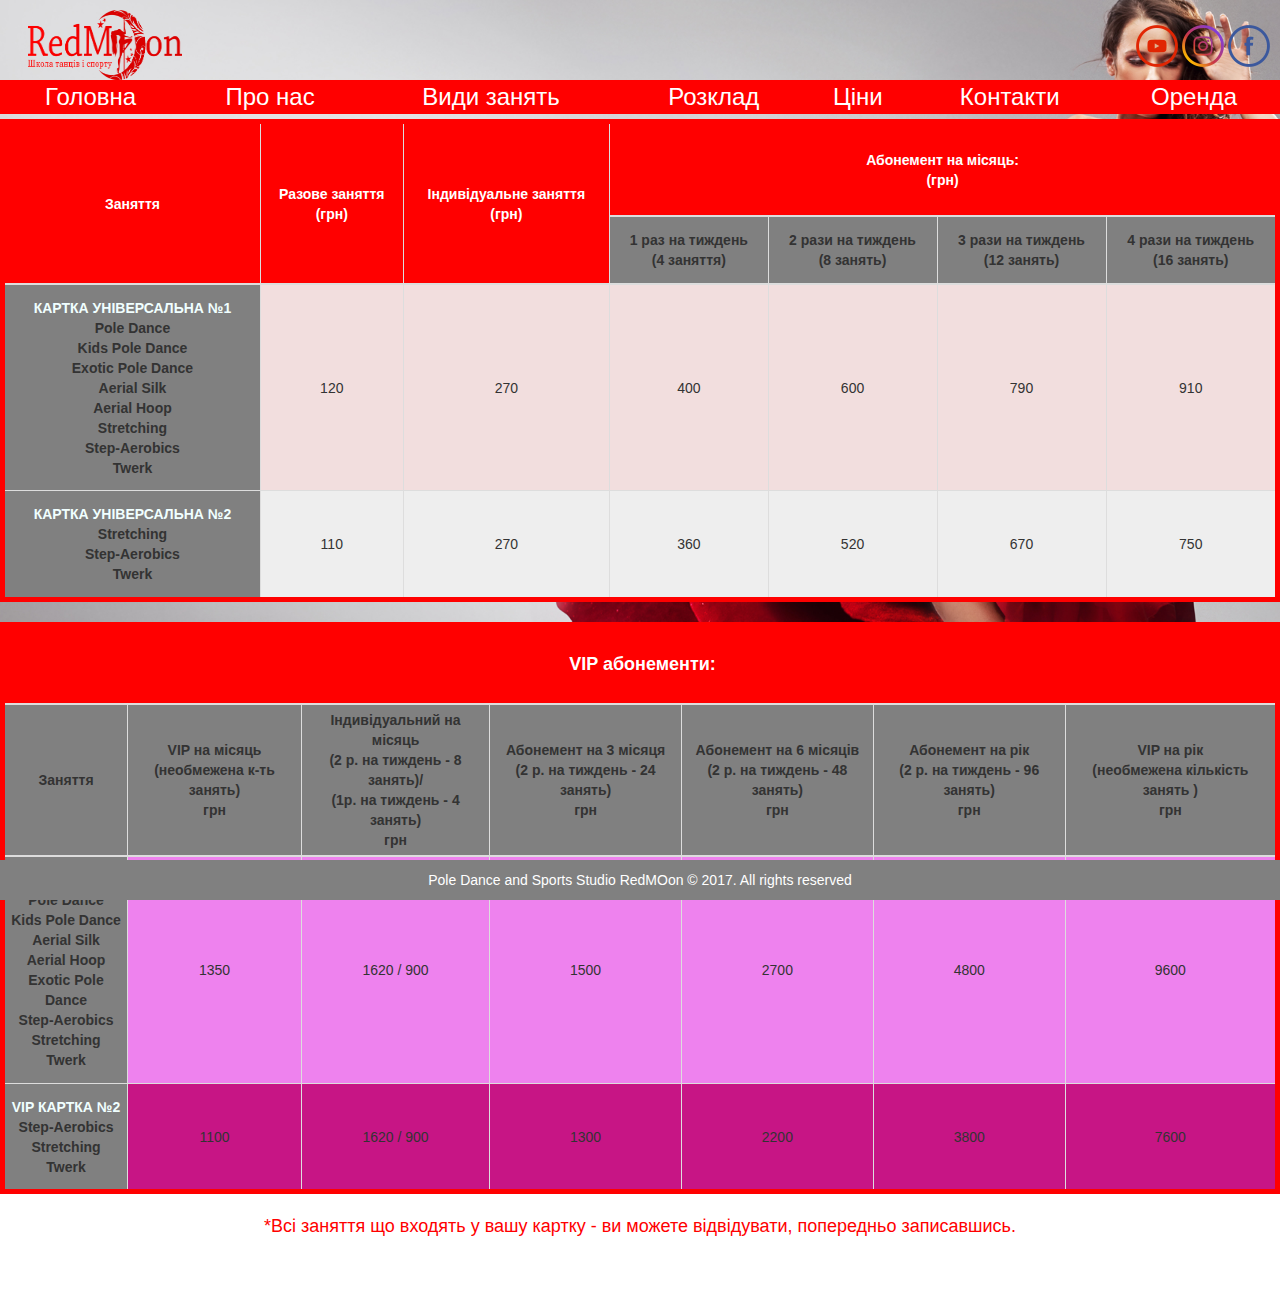
<file: RedMOon/Ціни.html>
﻿<!DOCTYPE html>
<html xmlns="http://www.w3.org/1999/xhtml">    
<head>
    <title></title>
    <link href="../Styles.css" rel="stylesheet" />
    <link rel="stylesheet" href="../bootstrap.css"/>
    <meta name="viewport" content="device-width initial-scale=1.0" />
    <script src="http://ajax.googleapis.com/ajax/libs/jquery/1.9.1/jquery.min.js"></script>  
   </head>
<body>  
     <!--Шапка-->    
        <div id="table1"style="height:5%;">      
      <div style="float:left;overflow:hidden; margin-left:2em; margin-top:10px ;">
                     <img src="../images/logo.png" style="width:11em; height:5em; " />
          </div>
      <div  id="imageseti"style="padding-top:25px;overflow:hidden;text-align:right; padding-right:10px">          
               <a href="https://www.youtube.com/channel/UCQd3aSQeREQliptCWOCOM2Q?view_as=subscriber" target="_blank">   
               <img src="../images/youtube.png" style="width:3em; height:3em; "/></a>
                    <a href="http://deskgram.org/ulyana.poledance?next_id=1063131618265373283_1524103173" target="_blank"> 
                            <img src="../images/instagr.png" style="width:3em; height:3em; "/></a>
                          <a href="https://www.facebook.com/Dance.RedMoon/ " target="_blank">
                 <img src="../images/facebook.png" style="width:3em; height:3em; "/></a>                             
      </div>
      </div>

         <!--меню першого рівня-->
         <div id="div1" >
            <table id="table3"style="width:100%;background-color:red;" >
                <thead id="thead1"> 
                     
            <tr  id="tr2" style="background-color:red ;text-align:center;">
                
                   <td>           
                  <a href="../index.html" onmouseover="this.style.color='black'"; onmouseout="this.style.color='white'">Головна </a>
                    </td>
      
                <td >
                    <a href="ПроНас.html" onmouseover="this.style.color='black'"; onmouseout="this.style.color='white'" > Про нас </a>
                </td>
      
                  <td id="td">
                  <a href="#"  onmouseover="this.style.color='black'"; onmouseout="this.style.color='white'" style="margin-top:27px;"> Види занять</a>
       <!--        Модальне вікно меню першого рівня-->
                       <table class="table2">
      <tr>
      
          <td>
               <a href="#PoleDance" onmouseover="this.style.color='black'"; onmouseout="this.style.color='white'" > Пол Денс (Pole Dance)</a>
      
      <div class="dm-overlay" id="PoleDance">
          <div class="dm-table" >
              <div class="dm-cell">
                  <div class="dm-modal"style="background-color:thistle;color:black">
                      <a href="#close" class="close" style="text-align:right; font-size:40px;">x</a>
                      <p style="font-size:28px; color:white;width:97%; text-align:center" >Pole Dance</p>
                      <div class="pl" style="text-align:center">
                          <img src="../images/PoleDance.jpg" />
                      </div>                
                            
                              <span style="font-size:28px; font-family:Arial; font-stretch:condensed;  text-indent: 1.5em;">
                                 
      Pole Dance  - Це напрямок танцю на пілоні, в якому особлива увага приділяється освоєнню 
      техніки виконання елементів на пілоні:
                                  <ul>
                                      <li>крутки на статичному пілоні</li>
                                      <li>силові трюки на пілоні</li>
                                      <li>елементи на гнучкість і баланс</li>
                                      <li>специфіка роботи на динамічному пілоні</li>
                                  </ul>
      
                             <font style="font-weight:bold;font-size:28px;width:97%; text-align:left;  text-indent: 1.5em;" >  Форма одягу:</font>
      стретчингові шорти, топ, носки або балетки.
      <br /><br />Вік, вага і рівень фізичної підготовки НЕ МАЮТЬ ЗНАЧЕННЯ!</span>
                  </div>
              </div>
          </div>
      </div>
          </td>
      </tr>
      
      <tr>
      <td><a href="#AerialSilk" onmouseover="this.style.color='black'"; onmouseout="this.style.color='white'"  >Повітряне полотно (Aerial Silk)</a>
          <div class="dm-overlay" id="AerialSilk">
          <div class="dm-table" >
              <div class="dm-cell">
                  <div class="dm-modal"style="background-color:limegreen;color:white">
                      <a href="#close" class="close" style="text-align:right;font-size:40px;">x</a>
                       <p style="font-size:28px; color:white;width:97%; text-align:center" >Aerial Silk</p>
                         <div class="pl" style="text-align:center">
                      <img src="../images/AerialSilk.jpg" />
                             </div>
                               
                              <span style=" text-indent: 1.5em;font-size:28px; font-family:Arial; font-stretch:condensed; ">
                                  Цей напрямок, який прийшов в танцювальний спорт з цирку, поєднується в собі силову акробатику, витонченість, 
                                  граційність, пластику, розтяжку, хореографію і танцювальні елементи. Заняття на повітряних полотнах розвивають
                                   м'язову витривалість, силу, гнучкість і розтяжку.
                                 Заняття триває 1 годину. </span>
                              <span style=" text-indent: 1.5em;font-size:28px; font-family:Arial; font-stretch:condensed; "> <b> Форма одягу:</b>
      одяг повинен облягати і закривати максимум тіла, це дозволить уникнути натертостей. Лосіни, кофта з рукавами, на ноги: носки або чешки.
      <br /><br />Вік, вага і рівень фізичної підготовки НЕ МАЮТЬ ЗНАЧЕННЯ!</span>
      
                              
                               </div>
                      </div>
              </div>
              </div>
      </td>
      </tr>
      <tr>
      <td><a href="#AerialHoop" onmouseover="this.style.color='black'"; onmouseout="this.style.color='white'" >Повітряне кільце (Aerial Hoop)</a>
          <div class="dm-overlay" id="AerialHoop">
          <div class="dm-table" >
              <div class="dm-cell">
                  <div class="dm-modal" style="background-color:snow;color:black">
                      <a href="#close" class="close" style="text-align:right;color:black;font-size:40px;">x</a>
                       <p style="font-size:28px; color:black;width:97%; text-align:center" >Aerial Hoop</p>
                         <div class="pl" style="text-align:center">
                                  <img src="../images/AerialHoop.jpg" />
                             </div>
                             
                              <span style=" text-indent: 1.5em;font-size:28px; font-family:Arial; font-stretch:condensed; ">
                                   На тренуваннях ви зможете виконувати елементи на силу і гнучкість, навчитеся витонченим переходам, круткам і обривам. 
                                  Заняття на повітряному кільці дозволять вам не тільки бути в прекрасній фізичній формі, але і стати більш 
                                  пластичним і впевненим у собі.
                                  Заняття триває 1 годину.
      </span><br />
         <span style=" text-indent: 1.5em;font-size:28px; font-family:Arial; font-stretch:condensed; "> <b> Форма одягу:</b>
       одяг повинен облягати і закривати максимум тіла, це дозволить уникнути натертостей. Лосіни,  довгий топ. На ноги: носки або балетки.<br /> </span><br /><span style="text-indent:1.5em;font-size:28px; font-family:Arial; font-stretch:condensed; width:97%">Вік, вага і рівень фізичної підготовки НЕ МАЮТЬ ЗНАЧЕННЯ!
                                                        </span>
                               </div>
                      </div></div></div>
      </td>
      </tr>
                         <tr>
      <td><a href="#Stretching" onmouseover="this.style.color='black'"; onmouseout="this.style.color='white'" >Розтяжка (Stretching)</a>
          <div class="dm-overlay" id="Stretching">
          <div class="dm-table" >
              <div class="dm-cell">
                  <div class="dm-modal" style="background-color:lightgrey;color:red">
                      <a href="#close" class="close" style="text-align:right;color:red;font-size:40px;">x</a>
                      <p style="font-size:28px; color:red;width:97%; text-align:center" >Stretching</p>
                         <div class="pl" style="text-align:center">
                        <img src="../images/stretching.jpeg" />
                             </div>
      
                              <span style=" text-indent: 1.5em;font-size:28px; font-family:Arial; font-stretch:condensed;" >
                                  Стретчинг - це вправи на розтяжку і гнучкість.
      Крім можливості сісти на шпагат, заняття стретчингом прекрасно тренують м'язи шиї, спини, рук і всієї верхньої 
      частини тіла. Регулярні вправи на розтяжку не дадуть вашим м'язам і суглобам втратити рухливість і тим самим допоможуть запобігти старіння.
      Стретчинг обов'язково входить до складу комплексної підготовки професійних спортсменів і застосовується як окремий напрямок оздоровчої та 
                                  лікувальної гімнастики.  Заняття триває 1 годину.</span><br />
        <span style=" text-indent: 1.5em;font-size:28px; font-family:Arial; font-stretch:condensed; "> <b>
            Форма одягу: </b> футболка, лосіни. На ноги: носки.<br />
      Вік, вага і рівень фізичної підготовки НЕ МАЮТЬ ЗНАЧЕННЯ!                      
                              </span>
                               </div>
                  </div>
              </div>
                      </div>
      </td>
      </tr>
                            <!-- <tr>
      <td><a href="#Acrobatics" onmouseover="this.style.color='black'"; onmouseout="this.style.color='white'" >Партерна Акробатика (Acrobatics)</a>
          <div class="dm-overlay" id="Acrobatics">
          <div class="dm-table" >
              <div class="dm-cell">
                  <div class="dm-modal" style="background-color:saddlebrown;color:white">
                      <a href="#close" class="close" style="text-align:right;color:white;font-size:40px;">x</a>
                      <p style="font-size:28px; color:white;width:97%; text-align:center" >Acrobatics</p>
                         <div class="pl" style="text-align:center">
                        <img src="../images/acrobatics.jpg" />
                             </div>
                                <span style=" text-indent: 1.5em;font-size:28px; font-family:Arial; font-stretch:condensed;" >
                                 Партерна акробатика - це різноманітні стійки на руках і перевороти. <br />Заняття акробатикою сприяють загальному 
                                  фізичному розвитку, виховують вправність, розвивають координацію рухів. <br /> Заняття триває 1 годину.</span><br />
        <span style=" text-indent: 1.5em;font-size:28px; font-family:Arial; font-stretch:condensed; "> <b>
            Форма одягу: </b> футболка, лосіни. На ноги: носки.<br />
      Вік, вага і рівень фізичної підготовки НЕ МАЮТЬ ЗНАЧЕННЯ!                      
                              </span>
                               </div>
                  </div>
              </div>
                      </div>
      </td>
      </tr> -->
      
                            <tr>
      <td><a href="#KidsPoleDance" onmouseover="this.style.color='black'"; onmouseout="this.style.color='white'" >Pole Dance ДІТИ (Kids Pole Dance)</a>
          <div class="dm-overlay" id="KidsPoleDance">
          <div class="dm-table" >
              <div class="dm-cell">
                  <div class="dm-modal" style="background-color:darkblue;color:white">
                      <a href="#close" class="close" style="text-align:right;color:white;font-size:40px;">x</a>
                      <p style="font-size:28px; color:wheat;width:97%; text-align:center" >Kids Pole Dance</p>
                         <div class="pl" style="text-align:center">
                        <img src="../images/kidspoledance.jpg" />
                             </div>
                                <span style=" text-indent: 1.5em;font-size:28px; font-family:Arial; font-stretch:condensed;" >
                               У всьому світі діти, які танцюють Пол Денс викликають захоплення і повагу своєю грацією, пластикою і спортивною статурою. 
                                    Їх гнучкість дозволяє виконувати набагато складніші і цікавіші трюки, ніж дорослим.<br />
      PoleDance- це спортивний танцювальний напрямок, що увібрало в себе кращі елементи фітнесу, гімнастики і акробатики.<br />
      Міжнародна федерація Пол Спорту оновила норми танцювальних рухів, тепер Пол Денс планують зробити одним з олімпійських видів змагань.<br />
      Дітей вчимо починаючи з трирічного віку. А тих хто досягає певних успіхів, по бажанню дитини і батьків відправляємо на змагання.
                                    Пілон для дітей - аналог турніка або гойдалки. 
       На відміну від звичайної гімнастики цей вид спорту більш щадний і менш травматичний.<br />
      
                                     Заняття триває 1 годину.</span><br />
        <span style=" text-indent: 1.5em;font-size:28px; font-family:Arial; font-stretch:condensed; "> <b>
            Форма одягу: </b> футболка, шорти. На ноги: носки.<br />
      Вік:3-7років.                   
                              </span>
                               </div>
                  </div>
              </div>
                      </div>
      </td>
      </tr>
      <!--<tr>
      <td><a href="#BellyDance" onmouseover="this.style.color='black'"; onmouseout="this.style.color='white'" >Східні танці (Belly Dance)</a>
           <div class="dm-overlay" id="BellyDance">
          <div class="dm-table" >
              <div class="dm-cell">
                  <div class="dm-modal" style="background-color:navy">
                      <a href="#close" class="close" style="text-align:right;font-size:40px;">x</a>
                        <p style="font-size:28px; color:white;width:97%; text-align:center" >Belly Dance</p>
                         <div class="pl" style="text-align:center">
                              <img src="../images/bellydabce.jpg" />
                             </div>
                            
                        <span style=" text-indent: 1.5em;font-size:18px; font-family:Arial; font-stretch:condensed;">
                         
      Крім естетичної насолоди, східні танці несуть в собі користь для здоров'я танцівниці: елементи танців живота змушують працювати безліч 
                                  м'язів (спини і ін.), в тому числі і глибокі м'язи, які майже не задіяні, наприклад, при тренуванні на тренажері.
      Постійний тренінг глибоких спинних м'язів зміцнює спину, створюючи своєрідний «корсет» надійно підтримує хребет і оберігає від вивихів, 
                                  зміщення хребців, обмеження нервів і тд.  Заняття триває 1 годину.</span><br />
                             <span style=" text-indent: 1.5em;font-size:18px; font-family:Arial; font-stretch:condensed; "> <b>
                                  Форма</b> одягу:облягаючі штани, шорти або спідничка -  що забезпечують візуальний контроль над колінами;
                                  купальник або топ, що відкриває живіт. На ноги балетки або носочки. Щоб підкреслити роботу стегон: хустинку на 
                                  бедра або пояс з монетками.<br />
      Вік, вага і рівень фізичної підготовки НЕ МАЮТЬ ЗНАЧЕННЯ!      
                        </span>
                               </div>
                  </div>
              </div>
                      </div>
      </td>
      </tr>-->
      <tr>
      <td><a href="#modal6" onmouseover="this.style.color='black'"; onmouseout="this.style.color='white'" >Тверк (Twerk)</a>
          <div class="dm-overlay" id="modal6">
          <div class="dm-table" >
              <div class="dm-cell">
                  <div class="dm-modal" style="background-color:paleturquoise;color:red">
                      <a href="#close" class="close" style="text-align:right;color:red;font-size:40px;">x</a>
                      <p style="font-size:28px; color:red;width:97%; text-align:center" >Twerk</p>
                         <div class="pl" style="text-align:center">
                        <img src="../images/twerk.jpg" />
                             </div>
                              
                                <span style=" text-indent: 1.5em;font-size:18px; font-family:Arial; font-stretch:condensed;">
                                 Це вид танцю, в якому активно працюють стегна і сідниці, а верхня частина тіла практично нерухома. 
                                  Танцюють цей танець зазвичай жінки. Під час танцю спалюється велика кількість калорій і прокачуються сідничні м'язи.  Заняття триває 1 годину.
                                 </span><br />
                                <span style=" text-indent: 1.5em;font-size:18px; font-family:Arial; font-stretch:condensed; "> <b>
                              Форма одягу:</b> Ідеальними будуть майка або топ, короткі шортики або лосіни. Взуття:
                                   кросівки або кеди з гумовою підошвою. Також для занять тверком обов'язково потрібно купити 
                                  наколінники.<br /> Вага і рівень фізичної підготовки НЕ МАЮТЬ ЗНАЧЕННЯ! 
                              </span>
                               </div>
                      </div>
              </div>
              </div>
      </td>
      </tr>
                         <!-- <tr>
      <td><a href="#StripPlastic" onmouseover="this.style.color='black'"; onmouseout="this.style.color='white'" >Стрип Пластика (Strip Dance)</a>
           <div class="dm-overlay" id="StripPlastic">
          <div class="dm-table" >
              <div class="dm-cell">
                  <div class="dm-modal" style="background-color:yellow; color:black">
                      <a href="#close" class="close" style="text-align:right;color:black;font-size:40px;">x</a>
                        <p style="font-size:28px; color:black;width:97%; text-align:center" >Strip Dance</p>
                         <div class="pl" style="text-align:center">
                         <img src="../images/stripdance.jpg" />
                             </div>
                            
                            <span style=" text-indent: 1.5em;font-size:28px; font-family:Arial; font-stretch:condensed;">
                                 Це танець жіночої грації, сексуальності й еротизму. Пластичні, спокусливі рухи і повний контроль 
                                  над своїм тілом виділяють дівчат, які вважають за краще цей вид танцю. Заняття триває 1 годину.</span><br />
        <span style=" text-indent: 1.5em;font-size:28px; font-family:Arial; font-stretch:condensed; "> <b>
        Форма одягу:</b>облягаючі штани або шорти, футболка. На ноги туфлі або балетки(носочки).<br /> Вага і рівень фізичної підготовки НЕ МАЮТЬ ЗНАЧЕННЯ!
      
                              </span>
                               </div>
                  </div>
              </div>
                      </div>
      </td>
      </tr> -->
                         <tr>
                             <td><a href="#ExoticPoleDance" onmouseover="this.style.color='black'"; onmouseout="this.style.color='white'" >Екзотик Пол Денс (Exotic Pole Dance)</a>
          <div class="dm-overlay" id="ExoticPoleDance">
          <div class="dm-table"  >
              <div class="dm-cell">
                  <div class="dm-modal" style="background-color:firebrick">
                      <a href="#close" class="close" style="text-align:right;font-size:40px;">x</a>       
                          <p style="font-size:28px; color:red;width:97%; text-align:center" >Exotic Pole Dance</p>                   
                                      <div style="text-align:center">
                         <img src="../images/EcoticPoleDance.jpg" />
                                          </div>
                           
                           <span style=" text-indent: 1.5em;font-size:28px; font-family:Arial; font-stretch:condensed;">
                               Неймовірно жіночний танець на пілоні, завдяки якому ви відчуєте себе красивою, розкутою, спокусливою. 
                                  Партерні зв'язки поєднуються з крутками, різними переходами і елементами Pole Dance. Величезний простір для вашої 
                                  творчості. Це вибір стильної, сучасної і впевненої в собі дівчини. Заняття триває 1 годину.</span><br />
                               <span style=" text-indent: 1.5em;font-size:28px; font-family:Arial; font-stretch:condensed; "> <b>
                                   Форма одягу:</b>облягаючі штани або шорти, футболка, наколінники. На ноги туфлі-стрипи (якщо нема-то можна носочки).<br />Вага і рівень фізичної підготовки НЕ МАЮТЬ ЗНАЧЕННЯ!
      
                              </span>
                               </div>
                   </div>
             </div>
                                     </div>
      </td>
      </tr>
      
                                        <tr>
                             <td><a href="#StepAerobics" onmouseover="this.style.color='black'"; onmouseout="this.style.color='white'" >Степ Аеробіка (Step Aerobics)</a>
          <div class="dm-overlay" id="StepAerobics">
          <div class="dm-table"  >
              <div class="dm-cell">
                  <div class="dm-modal" style="background-color:lightblue">
                      <a href="#close" class="close" style="text-align:right;font-size:40px;color:darkblue">x</a>       
                          <p style="font-size:28px; color:darkblue;width:97%; text-align:center" >Step Aerobics</p>                   
                                      <div style="text-align:center">
                         <img src="../images/stepaerobics.jpg" />
                                          </div>
                           
                           <span style=" text-indent: 1.5em;font-size:28px; font-family:Arial; font-stretch:condensed;color:darkblue">
                             Якщо ви стверджуєте, що степ-аеробіка - це нудно і банально, значить, ви жодного разу не пробували відвідати 
                               тренування. А тим часом заняття цим видом фітнесу допоможуть вам отримати гармонійно складене тіло, відмінну 
                               поставу і правильні, красиві рухи. Ритмічна музика, грамотний тренер, платформа і гарний настрій - ось і все, 
                               що потрібно для ефективного тренування! Цифри на вазі почнуть танути миттєво...Просто почни!<br />
                               Заняття триває 1 годину.</span><br />
                               <span style=" text-indent: 1.5em;font-size:28px; font-family:Arial; font-stretch:condensed; color:darkblue"> <b>
                                   Форма одягу:</b> штани або шорти, футболка. На ноги красовки.<br />Вага і рівень фізичної підготовки НЕ МАЮТЬ ЗНАЧЕННЯ!
                              </span>
                               </div>
                   </div>
             </div>
                                     </div>
      </td>
      </tr>
      
      
      </table>              
      
                  </td>                
                          <td>
                      <a href="Розклад.html" onmouseover="this.style.color='black'"; onmouseout="this.style.color='white'">  Розклад</a>
                  </td>
                <td>
                    <a href="Ціни.html" onmouseover="this.style.color='black'"; onmouseout="this.style.color='white'">Ціни</a>
                  </td>
                <td>            
                     <a href="Контакти.html" onmouseover="this.style.color='black'"; onmouseout="this.style.color='white'"> Контакти</a>
                    </td>          
                <td>
                    <a href="Оренда.html" onmouseover="this.style.color='black'"; onmouseout="this.style.color='white'"> Оренда</a>
                </td>
      
               <!--   Вид меню при адаптивному дизайні-->
                <tbody>
                         <tr id="menumin">
                           <td ><a href="../index.html" data-label="Головна">Головна </a> </td>
                           <td> <a href="ПроНас.html" data-label="Про нас">Про нас</a></td>
                           <td><a href="#" data-label="Види занять">Види занять</a>
       <table class="table2">
      <tr>
          <td>
          <a href="#PoleDance1" onmouseover="this.style.color='black'"; onmouseout="this.style.color='red'" > Пол Денс (Pole Dance)</a>
              <div class="dm-overlay" id="PoleDance1">
          <div class="dm-table" >
              <div class="dm-cell">
                  <div class="dm-modal"style="background-color:thistle;color:black">
                      <a href="#close" class="close" style="text-align:right">x</a>
                      <p style="font-size:28px; color:white;width:97%; text-align:center" >Pole Dance</p>
                      <div class="pl" style="text-align:center">
                          <img src="../images/PoleDance.jpg" />
                      </div>
                       
                            
                              <span style="font-size:28px; font-family:Arial; font-stretch:condensed;  text-indent: 1.5em;">
                                 
      Pole Dance  - Це напрямок танцю на пілоні, в якому особлива увага приділяється освоєнню 
      техніки виконання елементів на пілоні:
                                  <ul>
                                      <li>крутки на статичному пілоні</li>
                                      <li>силові трюки на пілоні</li>
                                      <li>елементи на гнучкість і баланс</li>
                                      <li>специфіка роботи на динамічному пілоні</li>
                                  </ul>
      
                             <font style="font-weight:bold;font-size:28px;width:97%; text-align:left;  text-indent: 1.5em;" >  Форма одягу:</font>
      стретчингові шорти, топ, носки або балетки.
      <br /><br />Вік, вага і рівень фізичної підготовки НЕ МАЮТЬ ЗНАЧЕННЯ!</span>
                  </div>
              </div>
          </div>
      </div>
         </td>   
          </tr>
      
           <tr>
      <td><a href="#AerialSilk1" onmouseover="this.style.color='black'"; onmouseout="this.style.color='red'"  >Повітряне полотно (Aerial Silk)</a>
              <div class="dm-overlay" id="AerialSilk1">
          <div class="dm-table" >
              <div class="dm-cell">
                  <div class="dm-modal"style="background-color:limegreen;color:white">
                      <a href="#close" class="close" style="text-align:right">x</a>
                       <p style="font-size:28px; color:white;width:97%; text-align:center" >Aerial Silk</p>
                         <div class="pl" style="text-align:center">
                      <img src="../images/AerialSilk.jpg" />
                             </div>
                               
                              <span style=" text-indent: 1.5em;font-size:28px; font-family:Arial; font-stretch:condensed; ">
                                  Цей напрямок, який прийшов в танцювальний спорт з цирку, поєднується в собі силову акробатику, витонченість, 
                                  граційність, пластику, розтяжку, хореографію і танцювальні елементи. Заняття на повітряних полотнах розвивають
                                   м'язову витривалість, силу, гнучкість і розтяжку.
                                 Заняття триває 1 годину. </span>
                              <span style=" text-indent: 1.5em;font-size:28px; font-family:Arial; font-stretch:condensed; "> <b> Форма одягу:</b>
      одяг повинен облягати і закривати максимум тіла, це дозволить уникнути натертостей. Лосіни, кофта з рукавами, на ноги: носки або чешки.
      <br /><br />Вік, вага і рівень фізичної підготовки НЕ МАЮТЬ ЗНАЧЕННЯ!</span>
      
                              
                               </div>
                      </div>
              </div>
              </div>
           </td>
               </tr>
           <tr>
      <td><a href="#AerialHoop1" onmouseover="this.style.color='black'"; onmouseout="this.style.color='red'" >Повітряне кільце (Aerial Hoop)</a>
        <div class="dm-overlay" id="AerialHoop1">
          <div class="dm-table" >
              <div class="dm-cell">
                  <div class="dm-modal" style="background-color:snow;color:black">
                      <a href="#close" class="close" style="text-align:right;color:black">x</a>
                       <p style="font-size:28px; color:black;width:97%; text-align:center" >Aerial Hoop</p>
                         <div class="pl" style="text-align:center">
                                  <img src="../images/AerialHoop.jpg" />
                             </div>
                             
                              <span style=" text-indent: 1.5em;font-size:28px; font-family:Arial; font-stretch:condensed; ">
                                   На тренуваннях ви зможете виконувати елементи на силу і гнучкість, навчитеся витонченим переходам, круткам і обривам. 
                                  Заняття на повітряному кільці дозволять вам не тільки бути в прекрасній фізичній формі, але і стати більш 
                                  пластичним і впевненим у собі.
                                  Заняття триває 1 годину.
      </span><br />
         <span style=" text-indent: 1.5em;font-size:28px; font-family:Arial; font-stretch:condensed; "> <b> Форма одягу:</b>
       одяг повинен облягати і закривати максимум тіла, це дозволить уникнути натертостей. Лосіни,  довгий топ. На ноги: носки або балетки.<br /> </span><br /><span style="text-indent:1.5em;font-size:28px; font-family:Arial; font-stretch:condensed; width:97%">Вік, вага і рівень фізичної підготовки НЕ МАЮТЬ ЗНАЧЕННЯ!
                                                        </span>
                               </div>
                      </div></div></div>    
      </td>
               </tr>
                              <tr>
      <td><a href="#Stretching1" onmouseover="this.style.color='black'"; onmouseout="this.style.color='red'" >Розтяжка (Stretching)</a>
         <div class="dm-overlay" id="Stretching1">
          <div class="dm-table" >
              <div class="dm-cell">
                  <div class="dm-modal" style="background-color:lightgrey;color:red">
                      <a href="#close" class="close" style="text-align:right;color:red">x</a>
                      <p style="font-size:28px; color:red;width:97%; text-align:center" >Stretching</p>
                         <div class="pl" style="text-align:center">
                        <img src="../images/stretching.jpeg" />
                             </div>
      
                              <span style=" text-indent: 1.5em;font-size:28px; font-family:Arial; font-stretch:condensed;" >
                                  Стретчинг - це вправи на розтяжку і гнучкість.
      Крім можливості сісти на шпагат, заняття стретчингом прекрасно тренують м'язи шиї, спини, рук і всієї верхньої 
      частини тіла. Регулярні вправи на розтяжку не дадуть вашим м'язам і суглобам втратити рухливість і тим самим допоможуть запобігти старіння.
      Стретчинг обов'язково входить до складу комплексної підготовки професійних спортсменів і застосовується як окремий напрямок оздоровчої та 
                                  лікувальної гімнастики.  Заняття триває 1 годину.</span><br />
        <span style=" text-indent: 1.5em;font-size:28px; font-family:Arial; font-stretch:condensed; "> <b>
            Форма одягу: </b> футболка, лосіни. На ноги: носки.<br />
      Вік, вага і рівень фізичної підготовки НЕ МАЮТЬ ЗНАЧЕННЯ!                      
                              </span>
                               </div>
                  </div>
              </div>
                      </div>
           </td></tr>
           <!-- <tr>
      <td><a href="#Acrobatics1" onmouseover="this.style.color='black'"; onmouseout="this.style.color='red'" >Партерна Акробатика (Acrobatics)</a>
          <div class="dm-overlay" id="Acrobatics1">
          <div class="dm-table" >
              <div class="dm-cell">
                  <div class="dm-modal" style="background-color:saddlebrown;color:white">
                      <a href="#close" class="close" style="text-align:right;color:white;font-size:40px;">x</a>
                      <p style="font-size:28px; color:white;width:97%; text-align:center" >Acrobatics</p>
                         <div class="pl" style="text-align:center">
                        <img src="../images/acrobatics.jpg" />
                             </div>
                                <span style=" text-indent: 1.5em;font-size:28px; font-family:Arial; font-stretch:condensed;" >
                                 Партерна акробатика - це різноманітні стійки на руках і перевороти. <br />Заняття акробатикою сприяють загальному 
                                  фізичному розвитку, виховують вправність, розвивають координацію рухів. <br /> Заняття триває 1 годину.</span><br />
        <span style=" text-indent: 1.5em;font-size:28px; font-family:Arial; font-stretch:condensed; "> <b>
            Форма одягу: </b> футболка, лосіни. На ноги: носки.<br />
      Вік, вага і рівень фізичної підготовки НЕ МАЮТЬ ЗНАЧЕННЯ!                      
                              </span>
                               </div>
                  </div>
              </div>
                      </div>
      </td>
      </tr> -->
      
                            <tr>
      <td><a href="#KidsPoleDance1" onmouseover="this.style.color='black'"; onmouseout="this.style.color='red'" >Pole Dance ДІТИ (Kids Pole Dance)</a>
          <div class="dm-overlay" id="KidsPoleDance1">
          <div class="dm-table" >
              <div class="dm-cell">
                  <div class="dm-modal" style="background-color:darkblue;color:white">
                      <a href="#close" class="close" style="text-align:right;color:white;font-size:40px;">x</a>
                      <p style="font-size:28px; color:wheat;width:97%; text-align:center" >Kids Pole Dance</p>
                         <div class="pl" style="text-align:center">
                        <img src="../images/kidspoledance.jpg" />
                             </div>
                                <span style=" text-indent: 1.5em;font-size:28px; font-family:Arial; font-stretch:condensed;" >
                               У всьому світі діти, які танцюють Пол Денс викликають захоплення і повагу своєю грацією, пластикою і спортивною статурою. 
                                    Їх гнучкість дозволяє виконувати набагато складніші і цікавіші трюки, ніж дорослим.<br />
      PoleDance- це спортивний танцювальний напрямок, що увібрало в себе кращі елементи фітнесу, гімнастики і акробатики.<br />
      Міжнародна федерація Пол Спорту оновила норми танцювальних рухів, тепер Пол Денс планують зробити одним з олімпійських видів змагань.<br />
      Дітей вчимо починаючи з трирічного віку. А тих хто досягає певних успіхів, по бажанню дитини і батьків відправляємо на змагання.
                                    Пілон для дітей - аналог турніка або гойдалки. 
       На відміну від звичайної гімнастики цей вид спорту більш щадний і менш травматичний.<br />
      
                                     Заняття триває 1 годину.</span><br />
        <span style=" text-indent: 1.5em;font-size:28px; font-family:Arial; font-stretch:condensed; "> <b>
            Форма одягу: </b> футболка, шорти. На ноги: носки.<br />
      Вік:3-7років.                   
                              </span>
                               </div>
                  </div>
              </div>
                      </div>
      </td>
      </tr>
      <!--<tr>
      <td><a href="#BellyDance1" onmouseover="this.style.color='black'"; onmouseout="this.style.color='red'" >Східні танці (Belly Dance)</a>
             <div class="dm-overlay" id="BellyDance1">
          <div class="dm-table" >
              <div class="dm-cell">
                  <div class="dm-modal" style="background-color:navy">
                      <a href="#close" class="close" style="text-align:right">x</a>
                        <p style="font-size:28px; color:white;width:97%; text-align:center" >Belly Dance</p>
                         <div class="pl" style="text-align:center">
                              <img src="../images/bellydabce.jpg" />
                             </div>
                            
                        <span style=" text-indent: 1.5em;font-size:18px; font-family:Arial; font-stretch:condensed;">
                         
      Крім естетичної насолоди, східні танці несуть в собі користь для здоров'я танцівниці: елементи танців живота змушують працювати безліч 
                                  м'язів (спини і ін.), в тому числі і глибокі м'язи, які майже не задіяні, наприклад, при тренуванні на тренажері.
      Постійний тренінг глибоких спинних м'язів зміцнює спину, створюючи своєрідний «корсет» надійно підтримує хребет і оберігає від вивихів, 
                                  зміщення хребців, обмеження нервів і тд.  Заняття триває 1 годину.</span><br />
                             <span style=" text-indent: 1.5em;font-size:18px; font-family:Arial; font-stretch:condensed; "> <b>
                                  Форма</b> одягу:облягаючі штани, шорти або спідничка -  що забезпечують візуальний контроль над колінами;
                                  купальник або топ, що відкриває живіт. На ноги балетки або носочки. Щоб підкреслити роботу стегон: хустинку на 
                                  бедра або пояс з монетками.<br />
      Вік, вага і рівень фізичної підготовки НЕ МАЮТЬ ЗНАЧЕННЯ!      
                        </span>
                               </div>
                  </div>
              </div>
                      </div>
            </td></tr>-->
           <tr>
      <td><a href="#modal66" onmouseover="this.style.color='black'"; onmouseout="this.style.color='red'" >Тверк (Twerk)</a>
          <div class="dm-overlay" id="modal66">
          <div class="dm-table" >
              <div class="dm-cell">
                  <div class="dm-modal" style="background-color:paleturquoise;color:red">
                      <a href="#close" class="close" style="text-align:right;color:red">x</a>
                      <p style="font-size:28px; color:red;width:97%; text-align:center" >Twerk</p>
                         <div class="pl" style="text-align:center">
                        <img src="../images/twerk.jpg" />
                             </div>
                              
                                <span style=" text-indent: 1.5em;font-size:18px; font-family:Arial; font-stretch:condensed;">
                                 Це вид танцю, в якому активно працюють стегна і сідниці, а верхня частина тіла практично нерухома. 
                                  Танцюють цей танець зазвичай жінки. Під час танцю спалюється велика кількість калорій і прокачуються сідничні м'язи.  Заняття триває 1 годину.
                                 </span><br />
                                <span style=" text-indent: 1.5em;font-size:18px; font-family:Arial; font-stretch:condensed; "> <b>
                              Форма одягу:</b> Ідеальними будуть майка або топ, короткі шортики або лосіни. Взуття:
                                   кросівки або кеди з гумовою підошвою. Також для занять тверком обов'язково потрібно купити 
                                  наколінники.<br /> Вага і рівень фізичної підготовки НЕ МАЮТЬ ЗНАЧЕННЯ! 
                              </span>
                               </div>
                      </div>
              </div>
              </div>
          </td>
               </tr>
      
            <!-- <tr>
      <td><a href="#StripPlastic1" onmouseover="this.style.color='black'"; onmouseout="this.style.color='red'" >Стрип Пластика (Strip Dance)</a>
       <div class="dm-overlay" id="StripPlastic1">
          <div class="dm-table" >
              <div class="dm-cell">
                  <div class="dm-modal" style="background-color:yellow; color:black">
                      <a href="#close" class="close" style="text-align:right;color:black">x</a>
                        <p style="font-size:28px; color:black;width:97%; text-align:center" >Strip Dance</p>
                         <div class="pl" style="text-align:center">
                         <img src="../images/stripdance.jpg" />
                             </div>
                            
                            <span style=" text-indent: 1.5em;font-size:28px; font-family:Arial; font-stretch:condensed;">
                                 Це танець жіночої грації, сексуальності й еротизму. Пластичні, спокусливі рухи і повний контроль 
                                  над своїм тілом виділяють дівчат, які вважають за краще цей вид танцю. Заняття триває 1 годину.</span><br />
        <span style=" text-indent: 1.5em;font-size:28px; font-family:Arial; font-stretch:condensed; "> <b>
        Форма одягу:</b>облягаючі штани або шорти, футболка. На ноги туфлі або балетки(носочки).<br /> Вага і рівень фізичної підготовки НЕ МАЮТЬ ЗНАЧЕННЯ!
      
                              </span>
                               </div>
                  </div>
              </div>
                      </div>    
      </td></tr> -->
      
            <tr>
                             <td><a href="#ExoticPoleDance1" onmouseover="this.style.color='black'"; onmouseout="this.style.color='red'"style="padding-left:20px;" >Екзотик Пол Денс (Exotic Pole Dance)</a>
                                 <div class="dm-overlay" id="ExoticPoleDance1">
          <div class="dm-table"  >
              <div class="dm-cell">
                  <div class="dm-modal" style="background-color:firebrick">
                      <a href="#close" class="close" style="text-align:right">x</a>       
                          <p style="font-size:28px; color:red;width:97%; text-align:center;" >Exotic Pole Dance</p>                   
                                      <div style="text-align:center">
                         <img src="../images/EcoticPoleDance.jpg" />
                                          </div>
                           
                           <span style=" text-indent: 1.5em;font-size:28px; font-family:Arial; font-stretch:condensed;">
                               Неймовірно жіночний танець на пілоні, завдяки якому ви відчуєте себе красивою, розкутою, спокусливою. 
                                  Партерні зв'язки поєднуються з крутками, різними переходами і елементами Pole Dance. Величезний простір для вашої 
                                  творчості. Це вибір стильної, сучасної і впевненої в собі дівчини. Заняття триває 1 годину.</span><br />
                               <span style=" text-indent: 1.5em;font-size:28px; font-family:Arial; font-stretch:condensed; "> <b>
                                   Форма одягу:</b>облягаючі штани або шорти, футболка, наколінники. На ноги туфлі-стрипи (якщо нема-то можна носочки).<br />Вага і рівень фізичної підготовки НЕ МАЮТЬ ЗНАЧЕННЯ!
      
                              </span>
                               </div>
                   </div>
             </div>
                                     </div>
                                 </td></tr>
           <tr>
                             
                             <td><a href="#StepAerobics1" onmouseover="this.style.color='black'"; onmouseout="this.style.color='red'" >Степ Аеробіка (Step Aerobics)</a>
          <div class="dm-overlay" id="StepAerobics1">
          <div class="dm-table"  >
              <div class="dm-cell">
                  <div class="dm-modal" style="background-color:lightblue">
                      <a href="#close" class="close" style="text-align:right;font-size:40px;color:darkblue">x</a>       
                          <p style="font-size:28px; color:darkblue;width:97%; text-align:center" >Step Aerobics</p>                   
                                      <div style="text-align:center">
                         <img src="../images/stepaerobics.jpg" />
                                          </div>
                           
                           <span style=" text-indent: 1.5em;font-size:28px; font-family:Arial; font-stretch:condensed;color:darkblue">
                             Якщо ви стверджуєте, що степ-аеробіка - це нудно і банально, значить, ви жодного разу не пробували відвідати 
                               тренування. А тим часом заняття цим видом фітнесу допоможуть вам отримати гармонійно складене тіло, відмінну 
                               поставу і правильні, красиві рухи. Ритмічна музика, грамотний тренер, платформа і гарний настрій - ось і все, 
                               що потрібно для ефективного тренування! Цифри на вазі почнуть танути миттєво...Просто почни!<br />
                               Заняття триває 1 годину.</span><br />
                               <span style=" text-indent: 1.5em;font-size:28px; font-family:Arial; font-stretch:condensed; color:darkblue"> <b>
                                   Форма одягу:</b> штани або шорти, футболка. На ноги красовки.<br />Вага і рівень фізичної підготовки НЕ МАЮТЬ ЗНАЧЕННЯ!
                              </span>
                               </div>
                   </div>
             </div>
                                     </div>
      </td>
      </tr>
      
           </table>
                           </td>
                           <td><a href="Розклад.html"  data-label="Розклад">Розклад</a></td>
                           <td><a href="Ціни.html" data-label="Ціни">Ціни</a></td>
                        <td><a href="Контакти.html" data-label="Контакти">Контакти</a></td>
                        <td><a href="Оренда.html" data-label="Оренда Приміщення">Оренда </a></td>
      
                    </tr>
                </tbody>
             </table>        
            </div>

   <!-- Табличка вартості занять-->
 <div class="table-responsive" >
    <table class="table table-bordered table-striped table-condensed " style="border:5px solid red; text-align:center">
        <thead id="thead2" style="background-color:red;text-align:center;">
            <tr style="color:white">
                <th rowspan="2" style="text-align:center;padding-bottom:2%;padding-top:2%;vertical-align:middle; " > Заняття </th>
                <th rowspan="2"style="text-align:center;padding-bottom:2%;padding-top:2% ;vertical-align:middle;"> Разове заняття <br />(грн) </th>
                <th rowspan="2"style="text-align:center;padding-bottom:2%;padding-top:2% ;vertical-align:middle;"> Індивідуальне заняття <br />(грн) </th>
                <th colspan="4"style="text-align:center;padding-bottom:2%;padding-top:2%;vertical-align:middle;"> Абонемент на місяць: <br />(грн) </th>               
            </tr>
            <tr style="background-color:gray; ">
                <th style="padding-bottom:1%;padding-top:1% ;text-align:center" >1 раз на тиждень <br /> (4 заняття)</th>
                 <th style="padding-bottom:1%;padding-top:1%;text-align:center" >2 рази на тиждень <br />(8 занять)</th>
                 <th  style="padding-bottom:1%;padding-top:1%;text-align:center">3 рази на тиждень <br /> (12 занять)</th>
                 <th  style="padding-bottom:1%;padding-top:1%;text-align:center">4 рази на тиждень <br /> (16 занять)</th>
            </tr>
        </thead>
        <tbody>
             <tr class="danger">
                <th style="background-color:gray; text-align:center;padding-bottom:1%;padding-top:1%;" ><spam style="color:azure"> КАРТКА УНІВЕРСАЛЬНА №1 </spam><br/>Pole Dance <br />Kids Pole Dance <br/>Exotic Pole Dance<br/>Aerial Silk<br/>Aerial Hoop<br/>Stretching<br/>Step-Aerobics<br/>Twerk</th>
                <td style="vertical-align:middle;">120 </td>
                  <td style="vertical-align:middle;">270 </td>
                  <td style="vertical-align:middle;"> 400</td>
                  <td style="vertical-align:middle;"> 600</td>
                  <td style="vertical-align:middle;">790</td>
                  <td style="vertical-align:middle;"> 910</td>               
            </tr>          
            <tr class="jumbotron">
                <th style="background-color:gray; text-align:center;padding-bottom:1%;padding-top:1%;"><spam style="color:azure"> КАРТКА УНІВЕРСАЛЬНА №2 </spam><br/>Stretching<br/>Step-Aerobics<br/>Twerk</th>
                <td style="vertical-align:middle;">110 </td>
                  <td style="vertical-align:middle;">270 </td>
                  <td style="vertical-align:middle;"> 360</td>
                  <td style="vertical-align:middle;">520</td>
                  <td style="vertical-align:middle;">670</td>
                  <td style="vertical-align:middle;">750</td>               
            </tr>
          
          </tbody>
    </table>
     <table class="table table-bordered table-striped table-condensed " style="border:5px solid red; text-align:center">
            <thead>
 <tr style="background-color:red;" >
               <th colspan="7" style="text-align:center;width:100%; padding-right:0;padding-top:2%;padding-bottom:2%; font-size:18px;color:white">VIP абонементи:</th>            
           </tr>
               <tr style="background-color:gray;padding-bottom:1%;padding-top:1%">
                   <th style="text-align:center;vertical-align:middle">Заняття</th>
                   <th style="text-align:center;vertical-align:middle">VIP на місяць <br />(необмежена к-ть занять)<br />грн</th>
                   <th style="text-align:center;vertical-align:middle">Індивідуальний на місяць <br /> (2 р. на тиждень - 8 занять)/<br />(1р. на тиждень - 4 занять)<br />грн</th>
                   <th style="text-align:center;vertical-align:middle">Абонемент на 3 місяця <br />(2 р. на тиждень - 24 занять)<br />грн</th>
                   <th style="text-align:center;vertical-align:middle">Абонемент на 6 місяців  <br />(2 р. на тиждень - 48 занять)<br />грн</th>
                   <th style="text-align:center;vertical-align:middle">Абонемент на рік <br />(2 р. на тиждень - 96 занять)<br />грн</th>                   
                   <th style="text-align:center;vertical-align:middle">VIP на рік <br />(необмежена кількість занять )<br />грн</th>
                   </tr>
                </thead>
           <tbody>
               <tr style="background-color:violet;">
                   <th style="background-color:gray;padding-bottom:1%;padding-top:1%;text-align:center"><spam style="color:azure">VIP КАРТКА №1</spam><br/>Pole Dance<br />Kids Pole Dance<br />Aerial Silk<br />Aerial Hoop <br/>Exotic Pole Dance<br/>Step-Aerobics<br/>Stretching<br/>Twerk</th>
                   <td style="vertical-align:middle;">1350</td>
                   <td style="vertical-align:middle;">1620 / 900</td>
                   <td style="vertical-align:middle;">1500</td>
                   <td style="vertical-align:middle;">2700</td>
                   <td style="vertical-align:middle;">4800</td>
                   <td style="vertical-align:middle;">9600</td>
               </tr>
                 
               
                <tr style="background-color:mediumvioletred">   
                    <th style="background-color:gray;padding-bottom:1%;padding-top:1%;text-align:center"><spam style="color:azure">VIP КАРТКА №2</spam><br/>Step-Aerobics<br/>Stretching<br/>Twerk</th>
                    <td style="vertical-align:middle;">1100</td>
                    <td style="vertical-align:middle;">1620 / 900</td>
                    <td style="vertical-align:middle;">1300</td>
                    <td style="vertical-align:middle;">2200</td>
                    <td style="vertical-align:middle;">3800</td>
                    <td style="vertical-align:middle;">7600</td>                    
               </tr>
           </tbody>
        </table>
    </div>
    <div style="text-align:center; font-size:18px; color:red; padding-bottom: 15px">
       *Всі заняття що входять у вашу картку - ви можете відвідувати, попередньо записавшись. <br/>            
    </div>
    <!--Футер-->
    <br/> <br/>
   <div id ="footer" >
     Pole Dance and Sports Studio RedMOon © 2017. All rights reserved
    </div>
</body>
</html>
</file>
<file: Styles.css>
﻿body {
	background-image: url(images/333.jpg);
    background-size:cover;
    background-repeat: no-repeat;
    height:100%;        
}

html {
height:100%;
}

 /*<!--  Шапка-->*/

 /*Для піктограм соц мереж - зміна розміру при наведенні*/
#imageseti  img {
 -moz-transition: all 0.2s ease-out;
 -o-transition: all 0.2s ease-out;
 -webkit-transition: all 0.2s ease-out;
 }
#imageseti img:hover{
 -webkit-transform: scale(1.1);
 -moz-transform: scale(1.1);
 -o-transform: scale(1.1);
 }


/*Модульні вікна для Виду занять*/
.table2 {
margin-left:42px ;
text-align:left;
font-style:italic;
display: none;
position:absolute;
display:compact;

}

  /*Меню першого рівня*/
#div1 {
width:100%;
max-width:1600px;
position:relative;
margin:0;
padding:0;
display:inline-block;
}
#table3 #tr2 td a{
    width:100%;
   text-decoration:none;
   cursor:pointer;
   padding:5px; 
   color:white;
   font-size:24px;   
}
  
#table3  {
    position: relative;    
}


/*Для модульного вікна в меню: види занять*/
#div1 table td:hover .table2{
    display: block;
   color:white;  
   z-index:10;
   background-color:red;
    margin-left:-5%;
}

/*Меню для адаптивного дизайну:*/
 #menumin {
    display:none;        
    }
@media screen and (max-width:850px) {
    #thead1 {
        display: none;
    }
    #thead2 {
        display:compact;
    }
     #menumin {
    display:block;  
    }    
      #table3 td {
        display: block;
        padding-left: 40%;
        padding:10px;
         text-align:center;
         font-size:20px             
    }
    #table3 td:nth-child(odd) {
            background-color: #fff;         
        }
  
      #table3 td:nth-child(odd) a{
          color:#f00;
         font-weight:bolder;
        }
      #table3 td:before {
        content: attr(data-label);
        position:absolute;
         left:2%;
        bottom:5%;      
        }
      }

@media screen and (max-width:600px) {
    
        #table3 td {
        text-align:center;
        padding:10px;
        bottom:5%;
        font-size:20px
    }       
        #table3 td:nth-child(odd) {
            background-color: #fff;
        }
        #table3 td:nth-child(odd) a{
          color:#f00;
         font-weight:bolder;
        }
}

#menumin td a {
text-decoration:none;
color:white;
font-weight:bolder;
}


/*<!--    Слайд-ролик про види танців у редмун-->*/
.con{
width:60%;
height:90%;
border:5px solid red;
margin:0px auto;
overflow:hidden;
position:relative;
margin-left:0;
float:left;
}
.img {
position:absolute;
width:100%;
height:100%;
animation:mm 15s infinite;
opacity:0;
}

@keyframes mm{
    10% {
    opacity:1}
    65% {
        opacity: 0;
    }
}
img:nth-child(0){animation-delay:0s}
img:nth-child(1){animation-delay:5s}
img:nth-child(2){animation-delay:10s}
img:nth-child(3){animation-delay:20s}
img:nth-child(4){animation-delay:25s}



/*Галарея в Головному меню:*/
#level3 {
 height:90%;
 max-width:100%;
 overflow:hidden;
 border:5px solid red;
 background-image:url(images/galary.jpg);
 background-size:cover; 
 background-repeat:no-repeat;
 background-position: center center;
}

#level3  a{
    text-decoration:none !important;
    font: 2em Arial, sans-serif;
    text-shadow: red 1px 1px 0, red -1px -1px 0, 
                 red -1px 1px 0, red 1px -1px 0;

 cursor: pointer;
   display:inline-block;
  margin-left:35%;  
  color:white;
  padding-top:60px; 
  color:white; 
  font-size:48px;
}

/* Модальне Вікно для фото з галареї:*/                                                                        
                                                                        /* слой затемнения */
.dm-overlay {
    position: fixed;
    top: 0;
    left: 0;
    background: rgba(0, 0, 0, 0.70);
    display: none;
    overflow: auto;
    width: 100%;
    height: 100%;
    /*z-index: 1000;*/  text-align: center;
    
}
/* активируем слой затемнения и модальное окно */
.dm-overlay:target {
    display: block;
/* анимация и время задержки */  
    animation: fade .6s;
}

/* блочная таблица */
.dm-table {
    display: table;
    width: 100%;
    height: 100%;       
}
/* ячейка блочной таблицы */
.dm-cell {
    display: table-cell;
    padding: 0 1em;
    vertical-align: middle;
    text-align: center;

}
/* модальный блок */
.dm-modal {
    display: inline-block;
    padding: 10px;
/* максимально возможная ширина */
    max-width: 70em;
    height:100%;
   

     
/* внешняя тень блока */
   box-shadow: 0px 15px 20px rgba(0, 0, 0, 0.22), 0px 19px 60px rgba(0, 0, 0, 0.3);
    color: #cfd8dc;
    text-align: left;
/* анимация и время задержки */
  
    animation: fade .8s;
}
/* анимация при появлении затемнения и блоков с содержанием */
@-moz-keyframes fade {
    from { opacity: 0; }
to { opacity: 1 }
}
@-webkit-keyframes fade {
    from { opacity: 0; }
to { opacity: 1 } 
}
@keyframes fade {
    from { opacity: 0; }
to { opacity: 1 }
}
/* изображения в модальном окне */
.dm-modal img {
    width: 100%;
    height: 100%;
    text-align:center;
}

.dm-modal .close {
 font-size:50px;
 color:white;
}
/*GALARY слайд фото при натискані: */
input[name="raz"] {display: none;}
.gallery {position: relative;  padding-top: 75%; margin: 3em 2.3em 4.5em; background: no-repeat 50% 50%; background-size: 100% 100%;} /* стиль блока */
.gallery label {display: inline-block; width: 20%; height: 4em; margin-bottom: -4.5em; background: no-repeat 50% 50%; background-size: 99% 97%; opacity: .5; cursor: pointer;} /* стиль миниатюры */
.gallery label:hover {opacity: .85;} /* стиль при наведении на миниатюру */
#raz1:checked ~ .gallery [for="raz1"], /* стиль активного пункта */
#raz2:checked ~ .gallery [for="raz2"],
#raz3:checked ~ .gallery [for="raz3"],
#raz4:checked ~ .gallery [for="raz4"],
#raz5:checked ~ .gallery [for="raz5"],
#raz6:checked ~ .gallery [for="raz6"],
#raz7:checked ~ .gallery [for="raz7"],
#raz8:checked ~ .gallery [for="raz8"],
#raz9:checked ~ .gallery [for="raz9"],
#raz10:checked ~ .gallery [for="raz10"],
#raz11:checked ~ .gallery [for="raz11"],
#raz12:checked ~ .gallery [for="raz12"],
#raz13:checked ~ .gallery [for="raz13"],
#raz14:checked ~ .gallery [for="raz14"],
#raz15:checked ~ .gallery [for="raz15"],
#raz16:checked ~ .gallery [for="raz16"],
#raz17:checked ~ .gallery [for="raz17"],
#raz18:checked ~ .gallery [for="raz18"],
#raz19:checked ~ .gallery [for="raz19"],
#raz20:checked ~ .gallery [for="raz20"], 
#raz21:checked ~ .gallery [for="raz21"],
#raz22:checked ~ .gallery [for="raz22"],
#raz23:checked ~ .gallery [for="raz23"],
#raz24:checked ~ .gallery [for="raz24"],
#raz25:checked ~ .gallery [for="raz25"],
#raz26:checked ~ .gallery [for="raz26"],
#raz27:checked ~ .gallery [for="raz27"],
#raz28:checked ~ .gallery [for="raz28"],
#raz29:checked ~ .gallery [for="raz29"],
#raz30:checked ~ .gallery [for="raz30"],
#raz31:checked ~ .gallery [for="raz31"],
#raz32:checked ~ .gallery [for="raz32"],
#raz33:checked ~ .gallery [for="raz33"],
#raz34:checked ~ .gallery [for="raz34"],
#raz35:checked ~ .gallery [for="raz35"],
#raz36:checked ~ .gallery [for="raz36"],
#raz37:checked ~ .gallery [for="raz37"],
#raz38:checked ~ .gallery [for="raz38"],
#raz39:checked ~ .gallery [for="raz39"],
#raz40:checked ~ .gallery [for="raz40"],
#raz41:checked ~ .gallery [for="raz41"],
#raz42:checked ~ .gallery [for="raz42"],
#raz43:checked ~ .gallery [for="raz43"],
#raz44:checked ~ .gallery [for="raz44"],
#raz45:checked ~ .gallery [for="raz45"],
#raz46:checked ~ .gallery [for="raz46"],
#raz47:checked ~ .gallery [for="raz47"],
#raz48:checked ~ .gallery [for="raz48"],
#raz49:checked ~ .gallery [for="raz49"],
#raz50:checked ~ .gallery [for="raz50"],
#raz51:checked ~ .gallery [for="raz51"],
#raz52:checked ~ .gallery [for="raz52"],
#raz53:checked ~ .gallery [for="raz53"],
#raz54:checked ~ .gallery [for="raz54"],
#raz55:checked ~ .gallery [for="raz55"],
#raz56:checked ~ .gallery [for="raz56"],
#raz57:checked ~ .gallery [for="raz57"],
#raz58:checked ~ .gallery [for="raz58"],
#raz59:checked ~ .gallery [for="raz59"],
#raz60:checked ~ .gallery [for="raz60"],
#raz61:checked ~ .gallery [for="raz61"],
#raz62:checked ~ .gallery [for="raz62"],
#raz63:checked ~ .gallery [for="raz63"],
#raz64:checked ~ .gallery [for="raz64"],
#raz65:checked ~ .gallery [for="raz65"],
#raz66:checked ~ .gallery [for="raz66"],
#raz67:checked ~ .gallery [for="raz67"],
#raz68:checked ~ .gallery [for="raz68"],
#raz69:checked ~ .gallery [for="raz69"],
#raz70:checked ~ .gallery [for="raz70"],
#raz71:checked ~ .gallery [for="raz71"],
#raz72:checked ~ .gallery [for="raz72"],
#raz73:checked ~ .gallery [for="raz73"],
#raz74:checked ~ .gallery [for="raz74"],
#raz75:checked ~ .gallery [for="raz75"],
#raz76:checked ~ .gallery [for="raz76"],
#raz77:checked ~ .gallery [for="raz77"],
#raz78:checked ~ .gallery [for="raz78"],
#raz79:checked ~ .gallery [for="raz79"],
#raz80:checked ~ .gallery [for="raz80"],
#raz81:checked ~ .gallery [for="raz81"],
#raz82:checked ~ .gallery [for="raz82"],
#raz83:checked ~ .gallery [for="raz83"],
#raz84:checked ~ .gallery [for="raz84"],
#raz85:checked ~ .gallery [for="raz85"],
#raz86:checked ~ .gallery [for="raz86"],
#raz87:checked ~ .gallery [for="raz87"],
#raz88:checked ~ .gallery [for="raz88"],
#raz89:checked ~ .gallery [for="raz89"],
#raz90:checked ~ .gallery [for="raz90"],
#raz91:checked ~ .gallery [for="raz91"],
#raz92:checked ~ .gallery [for="raz92"],
#raz93:checked ~ .gallery [for="raz93"],
#raz94:checked ~ .gallery [for="raz94"],
#raz95:checked ~ .gallery [for="raz95"],
#raz96:checked ~ .gallery [for="raz96"],
#raz97:checked ~ .gallery [for="raz97"],
#raz98:checked ~ .gallery [for="raz98"],
#raz99:checked ~ .gallery [for="raz99"],
#raz100:checked ~ .gallery [for="raz100"],
#raz101:checked ~ .gallery [for="raz101"],
#raz102:checked ~ .gallery [for="raz102"] {opacity: 1; cursor: default; background-size: 100% 100%;}

#raz1:checked ~ .gallery, .gallery [for="raz1"] {background-image: url(images/1.jpg);}
#raz2:checked ~ .gallery, .gallery [for="raz2"] {background-image: url(images/2.jpg);}
#raz3:checked ~ .gallery, .gallery [for="raz3"] {background-image: url(images/33.jpg);}
#raz4:checked ~ .gallery, .gallery [for="raz4"] {background-image: url(images/4.jpg);}
#raz5:checked ~ .gallery, .gallery [for="raz5"] {background-image: url(images/5.jpg);}
#raz6:checked ~ .gallery, .gallery [for="raz6"] {background-image: url(images/6.jpg);}
#raz7:checked ~ .gallery, .gallery [for="raz7"] {background-image: url(images/7.jpg);}
#raz8:checked ~ .gallery, .gallery [for="raz8"] {background-image: url(images/8.jpg);}
#raz9:checked ~ .gallery, .gallery [for="raz9"] {background-image: url(images/9.jpg);}
#raz10:checked ~ .gallery, .gallery [for="raz10"] {background-image: url(images/10.jpg);}
#raz11:checked ~ .gallery, .gallery [for="raz11"] {background-image: url(images/11.jpg);}
#raz12:checked ~ .gallery, .gallery [for="raz12"] {background-image: url(images/12.jpg);}
#raz13:checked ~ .gallery, .gallery [for="raz13"] {background-image: url(images/13.jpg);}
#raz14:checked ~ .gallery, .gallery [for="raz14"] {background-image: url(images/14.jpg);}
#raz15:checked ~ .gallery, .gallery [for="raz15"] {background-image: url(images/15.jpg);}
#raz16:checked ~ .gallery, .gallery [for="raz16"] {background-image: url(images/16.jpg);}
#raz17:checked ~ .gallery, .gallery [for="raz17"] {background-image: url(images/17.jpg);}
#raz18:checked ~ .gallery, .gallery [for="raz18"] {background-image: url(images/18.jpg);}
#raz19:checked ~ .gallery, .gallery [for="raz19"] {background-image: url(images/19.jpg);}
#raz20:checked ~ .gallery, .gallery [for="raz20"] {background-image: url(images/20.jpg);}
#raz21:checked ~ .gallery, .gallery [for="raz21"] {background-image: url(images/21.jpg);}
#raz22:checked ~ .gallery, .gallery [for="raz22"] {background-image: url(images/22.jpg);}
#raz23:checked ~ .gallery, .gallery [for="raz23"] {background-image: url(images/23.jpg);}
#raz24:checked ~ .gallery, .gallery [for="raz24"] {background-image: url(images/24.jpg);}
#raz25:checked ~ .gallery, .gallery [for="raz25"] {background-image: url(images/25.jpg);}
#raz26:checked ~ .gallery, .gallery [for="raz26"] {background-image: url(images/26.jpg);}
#raz27:checked ~ .gallery, .gallery [for="raz27"] {background-image: url(images/27.jpg);}
#raz28:checked ~ .gallery, .gallery [for="raz28"] {background-image: url(images/28.jpg);}
#raz29:checked ~ .gallery, .gallery [for="raz29"] {background-image: url(images/29.jpg);}
#raz30:checked ~ .gallery, .gallery [for="raz30"] {background-image: url(images/30.jpg);}
#raz31:checked ~ .gallery, .gallery [for="raz31"] {background-image: url(images/31.jpg);}
#raz32:checked ~ .gallery, .gallery [for="raz32"] {background-image: url(images/32.jpg);}
#raz33:checked ~ .gallery, .gallery [for="raz33"] {background-image: url(images/33.jpg);}
#raz34:checked ~ .gallery, .gallery [for="raz34"] {background-image: url(images/34.jpg);}
#raz35:checked ~ .gallery, .gallery [for="raz35"] {background-image: url(images/35.jpg);}
#raz36:checked ~ .gallery, .gallery [for="raz36"] {background-image: url(images/36.jpg);}
#raz37:checked ~ .gallery, .gallery [for="raz37"] {background-image: url(images/37.jpg);}
#raz38:checked ~ .gallery, .gallery [for="raz38"] {background-image: url(images/38.jpg);}
#raz39:checked ~ .gallery, .gallery [for="raz39"] {background-image: url(images/39.jpg);}
#raz40:checked ~ .gallery, .gallery [for="raz40"] {background-image: url(images/40.jpg);}
#raz41:checked ~ .gallery, .gallery [for="raz41"] {background-image: url(images/41.jpg);}
#raz42:checked ~ .gallery, .gallery [for="raz42"] {background-image: url(images/42.jpg);}
#raz43:checked ~ .gallery, .gallery [for="raz43"] {background-image: url(images/43.jpg);}
#raz44:checked ~ .gallery, .gallery [for="raz44"] {background-image: url(images/44.jpg);}
#raz45:checked ~ .gallery, .gallery [for="raz45"] {background-image: url(images/45.jpg);}
#raz46:checked ~ .gallery, .gallery [for="raz46"] {background-image: url(images/46.jpg);}
#raz47:checked ~ .gallery, .gallery [for="raz47"] {background-image: url(images/47.jpg);}
#raz48:checked ~ .gallery, .gallery [for="raz48"] {background-image: url(images/48.jpg);}
#raz49:checked ~ .gallery, .gallery [for="raz49"] {background-image: url(images/49.jpg);}
#raz50:checked ~ .gallery, .gallery [for="raz50"] {background-image: url(images/50.jpg);}
#raz51:checked ~ .gallery, .gallery [for="raz51"] {background-image: url(images/51.jpg);}
#raz52:checked ~ .gallery, .gallery [for="raz52"] {background-image: url(images/52.jpg);}
#raz53:checked ~ .gallery, .gallery [for="raz53"] {background-image: url(images/53.jpg);}
#raz54:checked ~ .gallery, .gallery [for="raz54"] {background-image: url(images/54.jpg);}
#raz55:checked ~ .gallery, .gallery [for="raz55"] {background-image: url(images/55.jpg);}
#raz56:checked ~ .gallery, .gallery [for="raz56"] {background-image: url(images/56.jpg);}
#raz57:checked ~ .gallery, .gallery [for="raz57"] {background-image: url(images/57.jpg);}
#raz58:checked ~ .gallery, .gallery [for="raz58"] {background-image: url(images/58.jpg);}
#raz59:checked ~ .gallery, .gallery [for="raz59"] {background-image: url(images/59.jpg);}
#raz60:checked ~ .gallery, .gallery [for="raz60"] {background-image: url(images/60.jpg);}
#raz61:checked ~ .gallery, .gallery [for="raz61"] {background-image: url(images/61.jpg);}
#raz62:checked ~ .gallery, .gallery [for="raz62"] {background-image: url(images/62.jpg);}
#raz63:checked ~ .gallery, .gallery [for="raz63"] {background-image: url(images/63.jpg);}
#raz64:checked ~ .gallery, .gallery [for="raz64"] {background-image: url(images/64.jpg);}
#raz65:checked ~ .gallery, .gallery [for="raz65"] {background-image: url(images/65.jpg);}
#raz66:checked ~ .gallery, .gallery [for="raz66"] {background-image: url(images/66.jpg);}
#raz67:checked ~ .gallery, .gallery [for="raz67"] {background-image: url(images/67.jpg);}
#raz68:checked ~ .gallery, .gallery [for="raz68"] {background-image: url(images/68.jpg);}
#raz69:checked ~ .gallery, .gallery [for="raz69"] {background-image: url(images/69.jpg);}
#raz70:checked ~ .gallery, .gallery [for="raz70"] {background-image: url(images/70.jpg);}
#raz71:checked ~ .gallery, .gallery [for="raz71"] {background-image: url(images/71.jpg);}
#raz72:checked ~ .gallery, .gallery [for="raz72"] {background-image: url(images/72.jpg);}
#raz73:checked ~ .gallery, .gallery [for="raz73"] {background-image: url(images/73.jpg);}
#raz74:checked ~ .gallery, .gallery [for="raz74"] {background-image: url(images/74.jpg);}
#raz75:checked ~ .gallery, .gallery [for="raz75"] {background-image: url(images/75.jpg);}
#raz76:checked ~ .gallery, .gallery [for="raz76"] {background-image: url(images/76.jpg);}
#raz77:checked ~ .gallery, .gallery [for="raz77"] {background-image: url(images/77.jpg);}
#raz78:checked ~ .gallery, .gallery [for="raz78"] {background-image: url(images/78.jpg);}
#raz79:checked ~ .gallery, .gallery [for="raz79"] {background-image: url(images/79.jpg);}
#raz80:checked ~ .gallery, .gallery [for="raz80"] {background-image: url(images/80.jpg);}
#raz81:checked ~ .gallery, .gallery [for="raz81"] {background-image: url(images/81.jpg);}
#raz82:checked ~ .gallery, .gallery [for="raz82"] {background-image: url(images/82.jpg);}
#raz83:checked ~ .gallery, .gallery [for="raz83"] {background-image: url(images/83.jpg);}
#raz84:checked ~ .gallery, .gallery [for="raz84"] {background-image: url(images/84.jpg);}
#raz85:checked ~ .gallery, .gallery [for="raz85"] {background-image: url(images/85.jpg);}
#raz86:checked ~ .gallery, .gallery [for="raz86"] {background-image: url(images/86.jpg);}
#raz87:checked ~ .gallery, .gallery [for="raz87"] {background-image: url(images/87.jpg);}
#raz88:checked ~ .gallery, .gallery [for="raz88"] {background-image: url(images/88.jpg);}
#raz89:checked ~ .gallery, .gallery [for="raz89"] {background-image: url(images/89.jpg);}
#raz90:checked ~ .gallery, .gallery [for="raz90"] {background-image: url(images/90.jpg);}
#raz91:checked ~ .gallery, .gallery [for="raz91"] {background-image: url(images/91.jpg);}
#raz92:checked ~ .gallery, .gallery [for="raz92"] {background-image: url(images/92.jpg);}
#raz93:checked ~ .gallery, .gallery [for="raz93"] {background-image: url(images/93.jpg);}
#raz94:checked ~ .gallery, .gallery [for="raz94"] {background-image: url(images/94.jpg);}
#raz95:checked ~ .gallery, .gallery [for="raz95"] {background-image: url(images/95.jpg);}
#raz96:checked ~ .gallery, .gallery [for="raz96"] {background-image: url(images/96.jpg);}
#raz97:checked ~ .gallery, .gallery [for="raz97"] {background-image: url(images/97.jpg);}
#raz98:checked ~ .gallery, .gallery [for="raz98"] {background-image: url(images/98.jpg);}
#raz99:checked ~ .gallery, .gallery [for="raz99"] {background-image: url(images/99.jpg);}
#raz100:checked ~ .gallery, .gallery [for="raz100"] {background-image: url(images/100.jpg);}
#raz101:checked ~ .gallery, .gallery [for="raz101"] {background-image: url(images/101.jpg);}
#raz102:checked ~ .gallery, .gallery [for="raz102"] {background-image: url(images/102.jpg);}


.gallery label:before { /* абзац создаёт кнопки-стрелки, которые можно и не использовать */
 position: absolute; bottom: 20em;border-width: 2em 1em; border-style: solid;}
#raz1:checked ~ .gallery [for="raz2"]:before, 
#raz2:checked ~ .gallery [for="raz3"]:before,
#raz3:checked ~ .gallery [for="raz4"]:before,
#raz4:checked ~ .gallery [for="raz5"]:before,
#raz5:checked ~ .gallery [for="raz6"]:before,
#raz6:checked ~ .gallery [for="raz7"]:before,
#raz7:checked ~ .gallery [for="raz8"]:before,
#raz8:checked ~ .gallery [for="raz9"]:before,
#raz9:checked ~ .gallery [for="raz10"]:before,
#raz10:checked ~ .gallery [for="raz11"]:before,
#raz11:checked ~ .gallery [for="raz12"]:before,
#raz12:checked ~ .gallery [for="raz13"]:before,
#raz13:checked ~ .gallery [for="raz14"]:before,
#raz14:checked ~ .gallery [for="raz15"]:before,
#raz15:checked ~ .gallery [for="raz16"]:before,
#raz16:checked ~ .gallery [for="raz17"]:before,
#raz17:checked ~ .gallery [for="raz18"]:before,
#raz18:checked ~ .gallery [for="raz19"]:before,
#raz19:checked ~ .gallery [for="raz20"]:before,
#raz20:checked ~ .gallery [for="raz21"]:before,
#raz21:checked ~ .gallery [for="raz22"]:before,
#raz22:checked ~ .gallery [for="raz23"]:before,
#raz23:checked ~ .gallery [for="raz24"]:before,
#raz24:checked ~ .gallery [for="raz25"]:before,
#raz25:checked ~ .gallery [for="raz26"]:before,
#raz26:checked ~ .gallery [for="raz27"]:before,
#raz27:checked ~ .gallery [for="raz28"]:before,
#raz28:checked ~ .gallery [for="raz29"]:before,
#raz29:checked ~ .gallery [for="raz30"]:before,
#raz30:checked ~ .gallery [for="raz31"]:before,
#raz31:checked ~ .gallery [for="raz32"]:before,
#raz32:checked ~ .gallery [for="raz33"]:before,
#raz33:checked ~ .gallery [for="raz34"]:before,
#raz34:checked ~ .gallery [for="raz35"]:before,
#raz35:checked ~ .gallery [for="raz36"]:before,
#raz36:checked ~ .gallery [for="raz37"]:before,
#raz37:checked ~ .gallery [for="raz38"]:before,
#raz38:checked ~ .gallery [for="raz39"]:before,
#raz39:checked ~ .gallery [for="raz40"]:before,
#raz40:checked ~ .gallery [for="raz41"]:before,
#raz41:checked ~ .gallery [for="raz42"]:before,
#raz42:checked ~ .gallery [for="raz43"]:before,
#raz43:checked ~ .gallery [for="raz44"]:before,
#raz44:checked ~ .gallery [for="raz45"]:before,
#raz45:checked ~ .gallery [for="raz46"]:before,
#raz46:checked ~ .gallery [for="raz47"]:before,
#raz47:checked ~ .gallery [for="raz48"]:before,
#raz48:checked ~ .gallery [for="raz49"]:before,
#raz49:checked ~ .gallery [for="raz50"]:before,
#raz50:checked ~ .gallery [for="raz51"]:before,
#raz51:checked ~ .gallery [for="raz52"]:before,
#raz52:checked ~ .gallery [for="raz53"]:before,
#raz53:checked ~ .gallery [for="raz54"]:before,
#raz54:checked ~ .gallery [for="raz55"]:before,
#raz55:checked ~ .gallery [for="raz56"]:before,
#raz56:checked ~ .gallery [for="raz57"]:before,
#raz57:checked ~ .gallery [for="raz58"]:before,
#raz58:checked ~ .gallery [for="raz59"]:before,
#raz59:checked ~ .gallery [for="raz60"]:before,
#raz60:checked ~ .gallery [for="raz61"]:before,
#raz61:checked ~ .gallery [for="raz62"]:before,
#raz62:checked ~ .gallery [for="raz63"]:before,
#raz63:checked ~ .gallery [for="raz64"]:before,
#raz64:checked ~ .gallery [for="raz65"]:before,
#raz65:checked ~ .gallery [for="raz66"]:before,
#raz66:checked ~ .gallery [for="raz67"]:before,
#raz67:checked ~ .gallery [for="raz68"]:before,
#raz68:checked ~ .gallery [for="raz69"]:before,
#raz69:checked ~ .gallery [for="raz70"]:before,
#raz70:checked ~ .gallery [for="raz71"]:before,
#raz71:checked ~ .gallery [for="raz72"]:before,
#raz72:checked ~ .gallery [for="raz73"]:before,
#raz73:checked ~ .gallery [for="raz74"]:before,
#raz74:checked ~ .gallery [for="raz75"]:before,
#raz75:checked ~ .gallery [for="raz76"]:before,
#raz76:checked ~ .gallery [for="raz77"]:before,
#raz77:checked ~ .gallery [for="raz78"]:before,
#raz78:checked ~ .gallery [for="raz79"]:before,
#raz79:checked ~ .gallery [for="raz80"]:before,
#raz80:checked ~ .gallery [for="raz81"]:before,
#raz81:checked ~ .gallery [for="raz82"]:before,
#raz82:checked ~ .gallery [for="raz83"]:before,
#raz83:checked ~ .gallery [for="raz84"]:before,
#raz84:checked ~ .gallery [for="raz85"]:before,
#raz85:checked ~ .gallery [for="raz86"]:before,
#raz86:checked ~ .gallery [for="raz87"]:before,
#raz87:checked ~ .gallery [for="raz88"]:before,
#raz88:checked ~ .gallery [for="raz89"]:before,
#raz89:checked ~ .gallery [for="raz90"]:before,
#raz90:checked ~ .gallery [for="raz91"]:before,
#raz91:checked ~ .gallery [for="raz92"]:before,
#raz92:checked ~ .gallery [for="raz93"]:before,
#raz93:checked ~ .gallery [for="raz94"]:before,
#raz94:checked ~ .gallery [for="raz95"]:before,
#raz95:checked ~ .gallery [for="raz96"]:before,
#raz96:checked ~ .gallery [for="raz97"]:before,
#raz97:checked ~ .gallery [for="raz98"]:before,
#raz98:checked ~ .gallery [for="raz99"]:before,
#raz99:checked ~ .gallery [for="raz100"]:before,
#raz100:checked ~ .gallery [for="raz101"]:before,
#raz101:checked ~ .gallery [for="raz102"]:before,
#raz102:checked ~ .gallery [for="raz1"]:before {content: ""; right: -2.3em; border-color: transparent transparent transparent #686868; box-shadow: -2px 0 0 -1px #000;}

#raz1:checked ~ .gallery [for="raz102"]:before,
#raz2:checked ~ .gallery [for="raz1"]:before,
#raz3:checked ~ .gallery [for="raz2"]:before,
#raz4:checked ~ .gallery [for="raz3"]:before,
#raz5:checked ~ .gallery [for="raz4"]:before,
#raz6:checked ~ .gallery [for="raz5"]:before,
#raz7:checked ~ .gallery [for="raz6"]:before,
#raz8:checked ~ .gallery [for="raz7"]:before,
#raz9:checked ~ .gallery [for="raz8"]:before,
#raz10:checked ~ .gallery [for="raz9"]:before,
#raz11:checked ~ .gallery [for="raz10"]:before,
#raz12:checked ~ .gallery [for="raz11"]:before,
#raz13:checked ~ .gallery [for="raz12"]:before,
#raz14:checked ~ .gallery [for="raz13"]:before,
#raz15:checked ~ .gallery [for="raz14"]:before,
#raz16:checked ~ .gallery [for="raz15"]:before,
#raz17:checked ~ .gallery [for="raz16"]:before,
#raz18:checked ~ .gallery [for="raz17"]:before,
#raz19:checked ~ .gallery [for="raz18"]:before,
#raz20:checked ~ .gallery [for="raz19"]:before, 
#raz21:checked ~ .gallery [for="raz20"]:before,
#raz22:checked ~ .gallery [for="raz21"]:before,
#raz23:checked ~ .gallery [for="raz22"]:before,
#raz24:checked ~ .gallery [for="raz23"]:before,
#raz25:checked ~ .gallery [for="raz24"]:before,
#raz26:checked ~ .gallery [for="raz25"]:before,
#raz27:checked ~ .gallery [for="raz26"]:before,
#raz28:checked ~ .gallery [for="raz27"]:before,
#raz29:checked ~ .gallery [for="raz28"]:before,
#raz30:checked ~ .gallery [for="raz29"]:before,
#raz31:checked ~ .gallery [for="raz30"]:before,
#raz32:checked ~ .gallery [for="raz31"]:before,
#raz33:checked ~ .gallery [for="raz32"]:before,
#raz34:checked ~ .gallery [for="raz33"]:before,
#raz35:checked ~ .gallery [for="raz34"]:before,
#raz36:checked ~ .gallery [for="raz35"]:before,
#raz37:checked ~ .gallery [for="raz36"]:before,
#raz38:checked ~ .gallery [for="raz37"]:before,
#raz39:checked ~ .gallery [for="raz38"]:before,
#raz40:checked ~ .gallery [for="raz39"]:before,
#raz41:checked ~ .gallery [for="raz40"]:before,
#raz42:checked ~ .gallery [for="raz41"]:before,
#raz43:checked ~ .gallery [for="raz42"]:before,
#raz44:checked ~ .gallery [for="raz43"]:before,
#raz45:checked ~ .gallery [for="raz44"]:before,
#raz46:checked ~ .gallery [for="raz45"]:before,
#raz47:checked ~ .gallery [for="raz46"]:before,
#raz48:checked ~ .gallery [for="raz47"]:before,
#raz49:checked ~ .gallery [for="raz48"]:before,
#raz50:checked ~ .gallery [for="raz49"]:before,
#raz51:checked ~ .gallery [for="raz50"]:before,
#raz52:checked ~ .gallery [for="raz51"]:before,
#raz53:checked ~ .gallery [for="raz52"]:before,
#raz54:checked ~ .gallery [for="raz53"]:before,
#raz55:checked ~ .gallery [for="raz54"]:before,
#raz56:checked ~ .gallery [for="raz55"]:before,
#raz57:checked ~ .gallery [for="raz56"]:before,
#raz58:checked ~ .gallery [for="raz57"]:before,
#raz59:checked ~ .gallery [for="raz58"]:before,
#raz60:checked ~ .gallery [for="raz59"]:before,
#raz61:checked ~ .gallery [for="raz60"]:before,
#raz62:checked ~ .gallery [for="raz61"]:before,
#raz63:checked ~ .gallery [for="raz62"]:before,
#raz64:checked ~ .gallery [for="raz63"]:before,
#raz65:checked ~ .gallery [for="raz64"]:before,
#raz66:checked ~ .gallery [for="raz65"]:before,
#raz67:checked ~ .gallery [for="raz66"]:before,
#raz68:checked ~ .gallery [for="raz67"]:before,
#raz69:checked ~ .gallery [for="raz68"]:before,
#raz70:checked ~ .gallery [for="raz69"]:before,
#raz71:checked ~ .gallery [for="raz70"]:before,
#raz72:checked ~ .gallery [for="raz71"]:before,
#raz73:checked ~ .gallery [for="raz72"]:before,
#raz74:checked ~ .gallery [for="raz73"]:before,
#raz75:checked ~ .gallery [for="raz74"]:before,
#raz76:checked ~ .gallery [for="raz75"]:before,
#raz77:checked ~ .gallery [for="raz76"]:before,
#raz78:checked ~ .gallery [for="raz77"]:before,
#raz79:checked ~ .gallery [for="raz78"]:before,
#raz80:checked ~ .gallery [for="raz79"]:before,
#raz81:checked ~ .gallery [for="raz80"]:before,
#raz82:checked ~ .gallery [for="raz81"]:before,
#raz83:checked ~ .gallery [for="raz82"]:before,
#raz84:checked ~ .gallery [for="raz83"]:before,
#raz85:checked ~ .gallery [for="raz84"]:before,
#raz86:checked ~ .gallery [for="raz85"]:before,
#raz87:checked ~ .gallery [for="raz86"]:before,
#raz88:checked ~ .gallery [for="raz87"]:before,
#raz89:checked ~ .gallery [for="raz88"]:before,
#raz90:checked ~ .gallery [for="raz89"]:before,
#raz91:checked ~ .gallery [for="raz90"]:before,
#raz92:checked ~ .gallery [for="raz91"]:before,
#raz93:checked ~ .gallery [for="raz92"]:before,
#raz94:checked ~ .gallery [for="raz93"]:before,
#raz95:checked ~ .gallery [for="raz94"]:before,
#raz96:checked ~ .gallery [for="raz95"]:before,
#raz97:checked ~ .gallery [for="raz96"]:before,
#raz98:checked ~ .gallery [for="raz97"]:before,
#raz99:checked ~ .gallery [for="raz98"]:before,
#raz100:checked ~ .gallery [for="raz99"]:before,
#raz101:checked ~ .gallery [for="raz100"]:before,
#raz102:checked ~ .gallery [for="raz101"]:before
{content: ""; left: -2.3em; border-color: transparent #686868 transparent transparent; box-shadow: 2px 0 0 -1px #000;}

#raz1:checked ~ .gallery label:nth-of-type(n+6), /* абзац определяет наличие миниатюры */
#raz2:checked ~ .gallery label:nth-of-type(n+7),
#raz2:checked ~ .gallery label:nth-of-type(-n+1),
#raz3:checked ~ .gallery label:nth-of-type(n+8),
#raz3:checked ~ .gallery label:nth-of-type(-n+2),
#raz4:checked ~ .gallery label:nth-of-type(n+9),
#raz4:checked ~ .gallery label:nth-of-type(-n+3),
#raz5:checked ~ .gallery label:nth-of-type(n+10),
#raz5:checked ~ .gallery label:nth-of-type(-n+4),
#raz6:checked ~ .gallery label:nth-of-type(n+11),
#raz6:checked ~ .gallery label:nth-of-type(-n+5),
#raz7:checked ~ .gallery label:nth-of-type(n+12),
#raz7:checked ~ .gallery label:nth-of-type(-n+6),
#raz8:checked ~ .gallery label:nth-of-type(n+13),
#raz8:checked ~ .gallery label:nth-of-type(-n+7),
#raz9:checked ~ .gallery label:nth-of-type(n+14),
#raz9:checked ~ .gallery label:nth-of-type(-n+8),
#raz10:checked ~ .gallery label:nth-of-type(n+15),
#raz10:checked ~ .gallery label:nth-of-type(-n+9),
#raz11:checked ~ .gallery label:nth-of-type(n+16),
#raz11:checked ~ .gallery label:nth-of-type(-n+10),
#raz12:checked ~ .gallery label:nth-of-type(n+17),
#raz12:checked ~ .gallery label:nth-of-type(-n+11),
#raz13:checked ~ .gallery label:nth-of-type(n+18),
#raz13:checked ~ .gallery label:nth-of-type(-n+12),
#raz14:checked ~ .gallery label:nth-of-type(n+19),
#raz14:checked ~ .gallery label:nth-of-type(-n+13),
#raz15:checked ~ .gallery label:nth-of-type(n+20),
#raz15:checked ~ .gallery label:nth-of-type(-n+14),
#raz16:checked ~ .gallery label:nth-of-type(n+21),
#raz16:checked ~ .gallery label:nth-of-type(-n+15),
#raz17:checked ~ .gallery label:nth-of-type(n+22),
#raz17:checked ~ .gallery label:nth-of-type(-n+16),
#raz18:checked ~ .gallery label:nth-of-type(n+23),
#raz18:checked ~ .gallery label:nth-of-type(-n+17),
#raz19:checked ~ .gallery label:nth-of-type(n+24),
#raz19:checked ~ .gallery label:nth-of-type(-n+18),
#raz20:checked ~ .gallery label:nth-of-type(n+25), 
#raz20:checked ~ .gallery label:nth-of-type(-n+19),
#raz21:checked ~ .gallery label:nth-of-type(n+26),
#raz21:checked ~ .gallery label:nth-of-type(-n+20),
#raz22:checked ~ .gallery label:nth-of-type(n+27),
#raz22:checked ~ .gallery label:nth-of-type(-n+21),
#raz23:checked ~ .gallery label:nth-of-type(n+28),
#raz23:checked ~ .gallery label:nth-of-type(-n+22),
#raz24:checked ~ .gallery label:nth-of-type(n+29),
#raz24:checked ~ .gallery label:nth-of-type(-n+23),
#raz25:checked ~ .gallery label:nth-of-type(n+30),
#raz25:checked ~ .gallery label:nth-of-type(-n+24),
#raz26:checked ~ .gallery label:nth-of-type(n+31),
#raz26:checked ~ .gallery label:nth-of-type(-n+25),
#raz27:checked ~ .gallery label:nth-of-type(n+32),
#raz27:checked ~ .gallery label:nth-of-type(-n+26),
#raz28:checked ~ .gallery label:nth-of-type(n+33),
#raz28:checked ~ .gallery label:nth-of-type(-n+27),
#raz29:checked ~ .gallery label:nth-of-type(n+34),
#raz29:checked ~ .gallery label:nth-of-type(-n+28),
#raz30:checked ~ .gallery label:nth-of-type(n+35),
#raz30:checked ~ .gallery label:nth-of-type(-n+29),
#raz31:checked ~ .gallery label:nth-of-type(n+36),
#raz31:checked ~ .gallery label:nth-of-type(-n+30),
#raz32:checked ~ .gallery label:nth-of-type(n+37),
#raz32:checked ~ .gallery label:nth-of-type(-n+31),
#raz33:checked ~ .gallery label:nth-of-type(n+38),
#raz33:checked ~ .gallery label:nth-of-type(-n+32),
#raz34:checked ~ .gallery label:nth-of-type(n+39),
#raz34:checked ~ .gallery label:nth-of-type(-n+33),
#raz35:checked ~ .gallery label:nth-of-type(n+40),
#raz35:checked ~ .gallery label:nth-of-type(-n+34),
#raz36:checked ~ .gallery label:nth-of-type(n+41),
#raz36:checked ~ .gallery label:nth-of-type(-n+35),
#raz37:checked ~ .gallery label:nth-of-type(n+42),
#raz37:checked ~ .gallery label:nth-of-type(-n+36),
#raz38:checked ~ .gallery label:nth-of-type(n+43),
#raz38:checked ~ .gallery label:nth-of-type(-n+37),
#raz39:checked ~ .gallery label:nth-of-type(n+44),
#raz39:checked ~ .gallery label:nth-of-type(-n+38),
#raz40:checked ~ .gallery label:nth-of-type(n+45),
#raz40:checked ~ .gallery label:nth-of-type(-n+39),
#raz41:checked ~ .gallery label:nth-of-type(n+46),
#raz41:checked ~ .gallery label:nth-of-type(-n+40),
#raz42:checked ~ .gallery label:nth-of-type(n+47),
#raz42:checked ~ .gallery label:nth-of-type(-n+41),
#raz43:checked ~ .gallery label:nth-of-type(n+48),
#raz43:checked ~ .gallery label:nth-of-type(-n+42),
#raz44:checked ~ .gallery label:nth-of-type(n+49),
#raz44:checked ~ .gallery label:nth-of-type(-n+43),
#raz45:checked ~ .gallery label:nth-of-type(n+50),
#raz45:checked ~ .gallery label:nth-of-type(-n+44),
#raz46:checked ~ .gallery label:nth-of-type(n+51),
#raz46:checked ~ .gallery label:nth-of-type(-n+45),
#raz47:checked ~ .gallery label:nth-of-type(n+52),
#raz47:checked ~ .gallery label:nth-of-type(-n+46),
#raz48:checked ~ .gallery label:nth-of-type(n+53),
#raz48:checked ~ .gallery label:nth-of-type(-n+47),
#raz49:checked ~ .gallery label:nth-of-type(n+54),
#raz49:checked ~ .gallery label:nth-of-type(-n+48),
#raz50:checked ~ .gallery label:nth-of-type(n+55),
#raz50:checked ~ .gallery label:nth-of-type(-n+49),
#raz51:checked ~ .gallery label:nth-of-type(n+56),
#raz51:checked ~ .gallery label:nth-of-type(-n+50),
#raz52:checked ~ .gallery label:nth-of-type(n+57),
#raz52:checked ~ .gallery label:nth-of-type(-n+51),
#raz53:checked ~ .gallery label:nth-of-type(n+58),
#raz53:checked ~ .gallery label:nth-of-type(-n+52),
#raz54:checked ~ .gallery label:nth-of-type(n+59),
#raz54:checked ~ .gallery label:nth-of-type(-n+53),
#raz55:checked ~ .gallery label:nth-of-type(n+60),
#raz55:checked ~ .gallery label:nth-of-type(-n+54),
#raz56:checked ~ .gallery label:nth-of-type(n+61),
#raz56:checked ~ .gallery label:nth-of-type(-n+55),
#raz57:checked ~ .gallery label:nth-of-type(n+62),
#raz57:checked ~ .gallery label:nth-of-type(-n+56),
#raz58:checked ~ .gallery label:nth-of-type(n+63),
#raz58:checked ~ .gallery label:nth-of-type(-n+57),
#raz59:checked ~ .gallery label:nth-of-type(n+64),
#raz59:checked ~ .gallery label:nth-of-type(-n+58),
#raz60:checked ~ .gallery label:nth-of-type(n+65),
#raz60:checked ~ .gallery label:nth-of-type(-n+59),
#raz61:checked ~ .gallery label:nth-of-type(n+66),
#raz61:checked ~ .gallery label:nth-of-type(-n+60),
#raz62:checked ~ .gallery label:nth-of-type(n+67),
#raz62:checked ~ .gallery label:nth-of-type(-n+61),
#raz63:checked ~ .gallery label:nth-of-type(n+68),
#raz63:checked ~ .gallery label:nth-of-type(-n+62),
#raz64:checked ~ .gallery label:nth-of-type(n+69),
#raz64:checked ~ .gallery label:nth-of-type(-n+63),
#raz65:checked ~ .gallery label:nth-of-type(n+70),
#raz65:checked ~ .gallery label:nth-of-type(-n+64),
#raz66:checked ~ .gallery label:nth-of-type(n+71),
#raz66:checked ~ .gallery label:nth-of-type(-n+65),
#raz67:checked ~ .gallery label:nth-of-type(n+72),
#raz67:checked ~ .gallery label:nth-of-type(-n+66),
#raz68:checked ~ .gallery label:nth-of-type(n+73),
#raz68:checked ~ .gallery label:nth-of-type(-n+67),
#raz69:checked ~ .gallery label:nth-of-type(n+74),
#raz69:checked ~ .gallery label:nth-of-type(-n+68),
#raz70:checked ~ .gallery label:nth-of-type(n+75),
#raz70:checked ~ .gallery label:nth-of-type(-n+69),
#raz71:checked ~ .gallery label:nth-of-type(n+76),
#raz71:checked ~ .gallery label:nth-of-type(-n+70),
#raz72:checked ~ .gallery label:nth-of-type(n+77),
#raz72:checked ~ .gallery label:nth-of-type(-n+71),
#raz73:checked ~ .gallery label:nth-of-type(n+78),
#raz73:checked ~ .gallery label:nth-of-type(-n+72),
#raz74:checked ~ .gallery label:nth-of-type(n+79),
#raz74:checked ~ .gallery label:nth-of-type(-n+73),
#raz75:checked ~ .gallery label:nth-of-type(n+80),
#raz75:checked ~ .gallery label:nth-of-type(-n+74),
#raz76:checked ~ .gallery label:nth-of-type(n+81),
#raz76:checked ~ .gallery label:nth-of-type(-n+75),
#raz77:checked ~ .gallery label:nth-of-type(n+82),
#raz77:checked ~ .gallery label:nth-of-type(-n+76),
#raz78:checked ~ .gallery label:nth-of-type(n+83),
#raz78:checked ~ .gallery label:nth-of-type(-n+77),
#raz79:checked ~ .gallery label:nth-of-type(n+84),
#raz79:checked ~ .gallery label:nth-of-type(-n+78),
#raz80:checked ~ .gallery label:nth-of-type(n+85),
#raz80:checked ~ .gallery label:nth-of-type(-n+79),
#raz81:checked ~ .gallery label:nth-of-type(n+86),
#raz81:checked ~ .gallery label:nth-of-type(-n+80),
#raz82:checked ~ .gallery label:nth-of-type(n+87),
#raz82:checked ~ .gallery label:nth-of-type(-n+81),
#raz83:checked ~ .gallery label:nth-of-type(n+88),
#raz83:checked ~ .gallery label:nth-of-type(-n+82),
#raz84:checked ~ .gallery label:nth-of-type(n+89),
#raz84:checked ~ .gallery label:nth-of-type(-n+83),
#raz85:checked ~ .gallery label:nth-of-type(n+90),
#raz85:checked ~ .gallery label:nth-of-type(-n+84),
#raz86:checked ~ .gallery label:nth-of-type(n+91),
#raz86:checked ~ .gallery label:nth-of-type(-n+85),
#raz87:checked ~ .gallery label:nth-of-type(n+92),
#raz87:checked ~ .gallery label:nth-of-type(-n+86),
#raz88:checked ~ .gallery label:nth-of-type(n+93),
#raz88:checked ~ .gallery label:nth-of-type(-n+87),
#raz89:checked ~ .gallery label:nth-of-type(n+94),
#raz89:checked ~ .gallery label:nth-of-type(-n+88),
#raz90:checked ~ .gallery label:nth-of-type(n+95),
#raz90:checked ~ .gallery label:nth-of-type(-n+89),
#raz91:checked ~ .gallery label:nth-of-type(n+96),
#raz91:checked ~ .gallery label:nth-of-type(-n+90),
#raz92:checked ~ .gallery label:nth-of-type(n+97),
#raz92:checked ~ .gallery label:nth-of-type(-n+91),
#raz93:checked ~ .gallery label:nth-of-type(n+98),
#raz93:checked ~ .gallery label:nth-of-type(-n+92),
#raz94:checked ~ .gallery label:nth-of-type(n+99),
#raz94:checked ~ .gallery label:nth-of-type(-n+93),
#raz95:checked ~ .gallery label:nth-of-type(n+100),
#raz95:checked ~ .gallery label:nth-of-type(-n+94),
#raz96:checked ~ .gallery label:nth-of-type(n+101),
#raz96:checked ~ .gallery label:nth-of-type(-n+95),
#raz97:checked ~ .gallery label:nth-of-type(n+102),
#raz97:checked ~ .gallery label:nth-of-type(-n+96),
#raz98:checked ~ .gallery label:nth-of-type(n+103),
#raz98:checked ~ .gallery label:nth-of-type(-n+97),
#raz99:checked ~ .gallery label:nth-of-type(n+104),
#raz99:checked ~ .gallery label:nth-of-type(-n+98),
#raz100:checked ~ .gallery label:nth-of-type(n+105),
#raz100:checked ~ .gallery label:nth-of-type(-n+99),
#raz101:checked ~ .gallery label:nth-of-type(n+106),
#raz101:checked ~ .gallery label:nth-of-type(-n+100),
#raz102:checked ~ .gallery label:nth-of-type(-n+101) {width: 0%;}





/*Футер*/
#footer {
    
    left: 0;
    bottom: 0; /* Левый нижний угол */
    padding: 10px; /* Поля вокруг текста */
    background:#808080; /* Цвет фона */
    color: #fff; /* Цвет текста */
    width: 100%; /* Ширина слоя */
    text-align:center;
    text-decoration:none;
    display:inline-block;
    position:fixed;
    
}

/*Сторінка про нас*/
.about {
background-image:url(images/about.jpg);
background-repeat:no-repeat;
height:90%;
width:99%;
margin:0px auto;
position:relative;
 display: table;
border: 5px solid red;
vertical-align:middle;
background-size: 100%;

}



/* СТОРІНКА Oренда пілону*/
/*КАРУСЕЛЬ*/
.wrappilon {
height: 100%;position: relative;
border: 3px solid red;
max-width: 1366px;


}
.wrappilon > input {
display: none;
}
.wrappilon .controlpilon {
position: absolute;
margin-left: -20px;
left: 50%;
}

.wrappilon .controlpilon label {
cursor: pointer;
display: inline-block;
height:7px;
margin: 7px;
position: relative;
width: 7px;
border: 2px solid red;
border-radius: 30%/10px;
}

#pointp1:checked ~ .controlpilon label:nth-of-type(2),
#pointp2:checked ~ .controlpilon label:nth-of-type(1)
 {
background-color:red;
}

.controlspilon label:hover {
    opacity: 0.8;
}



#pointp1:checked ~ .controlspilon label:nth-child(2),
#pointp2:checked ~ .controlspilon label:nth-child(1)
 {
    width:0;
    height:0;
border-top:15px solid transparent;
border-left:15px solid red;
border-bottom:15px solid transparent;
float:right;
margin-right:30%;
display:block;

}





.sliderpilon {
height: 85%;
overflow: hidden;
position: relative;
width: 100%;
}

.slidespilon {
height: 100%;
opacity: 0;
position: absolute;
width: 100%;
z-index: 0;
background-size: contain;
background-repeat:no-repeat;
margin:auto;  
}
.pilon1 { background-image: url(images/pilon1.jpg); }
.pilon2 { background-image: url(images/pilon2.jpg); }

#pointp1:checked ~ .sliderpilon > .pilon1,
#pointp2:checked ~ .sliderpilon > .pilon2
  {
opacity: 1;
z-index: 1;
background-size:contain;
background-position:center;
}

@media screen and (max-width:1366px){
.wrappilon{
max-width: 550px;
height: 320px;
}
.slidespilon{
background-size: cover;
}
}

@media screen and (max-width: 400px){
.wrappilon{
max-width: 320px;
height: 180px;
}
.slidespilon{
background-size: cover;
}
}

/* СТОРІНКА Oренда приміщення*/
/*КАРУСЕЛЬ*/
.wrap {
height: 100%;position: relative;
border: 3px solid red;
max-width: 1366px;


}
.wrap > input {
display: none;
}
.wrap .control {
position: absolute;
margin-left: -130px;
left: 50%;
}

.wrap .control label {
cursor: pointer;
display: inline-block;
height:7px;
margin: 7px;
position: relative;
width: 7px;
border: 2px solid red;
border-radius: 30%/10px;
}

#point1:checked ~ .control label:nth-of-type(2),
#point2:checked ~ .control label:nth-of-type(3),
#point3:checked ~ .control label:nth-of-type(4),
#point4:checked ~ .control label:nth-of-type(5),
#point5:checked ~ .control label:nth-of-type(6),
#point6:checked ~ .control label:nth-of-type(7),
#point7:checked ~ .control label:nth-of-type(8),
#point8:checked ~ .control label:nth-of-type(9),
#point9:checked ~ .control label:nth-of-type(1) {
background-color:red;
}

.controls label:hover {
    opacity: 0.8;
}
#point1:checked ~ .controls label:nth-child(2),
#point2:checked ~ .controls label:nth-child(3),
#point3:checked ~ .controls label:nth-child(4),
#point4:checked ~ .controls label:nth-child(5),
#point5:checked ~ .controls label:nth-child(6),
#point6:checked ~ .controls label:nth-child(7),
#point7:checked ~ .controls label:nth-child(8),
#point8:checked ~ .controls label:nth-child(9),
#point9:checked ~ .controls label:nth-child(1)
 {
width:0;
height:0;
border-top:15px solid transparent;
border-left:15px solid red;
border-bottom:15px solid transparent;
float:right;
/*margin-right:20px;*/
display:block;
position:relative;
padding-right:1%;
float:right;
}

#point1:checked ~ .controls label:nth-child(9),
#point2:checked ~ .controls label:nth-child(1),
#point3:checked ~ .controls label:nth-child(2),
#point4:checked ~ .controls label:nth-child(3),
#point5:checked ~ .controls label:nth-child(4),
#point6:checked ~ .controls label:nth-child(5),
#point7:checked ~ .controls label:nth-child(6),
#point8:checked ~ .controls label:nth-child(7),
#point9:checked ~ .controls label:nth-child(8) {
width:0;
height:0;
border-top:15px solid transparent;
border-right:15px solid red;
border-bottom:15px solid transparent;
float:left;
padding-left:5px;
display:block;
}

.slider {
height: 85%;
overflow: hidden;
position: relative;
width: 100%;
}

.slides {
height: 100%;
opacity: 0;
position: absolute;
width: 100%;
z-index: 0;
background-size: contain;
background-repeat:no-repeat;
margin:auto;  
}
.zal1 { background-image: url(images/zal1.jpg); }
.zal2 { background-image: url(images/zal2.jpg); }
.zal3 { background-image: url(images/zal3.jpg); }
.zal4 { background-image: url(images/zal4.jpg); }
.zal5 { background-image: url(images/zal5.jpg); }
.zal6 { background-image: url(images/zal6.jpg); }
.zal7 { background-image: url(images/zal7.jpg); }
.zal8 { background-image: url(images/zal8.jpg); }
.zal9 { background-image: url(images/zal9.jpg); }

#point1:checked ~ .slider > .zal1,
#point2:checked ~ .slider > .zal2,
#point3:checked ~ .slider > .zal3,
#point4:checked ~ .slider > .zal4,
#point5:checked ~ .slider > .zal5,
#point6:checked ~ .slider > .zal6, 
#point7:checked ~ .slider > .zal7,
#point8:checked ~ .slider > .zal8,
#point9:checked ~ .slider > .zal9  {
opacity: 1;
z-index: 1;
background-size:contain;
background-position:center;
}

@media screen and (max-width:1366px){
.wrap{
max-width: 550px;
height: 320px;
}
.slides{
background-size: cover;
}
}

@media screen and (max-width: 400px){
.wrap{
max-width: 320px;
height: 180px;
}
.slides{
background-size: cover;
}
}


/*СТОРІНКА Контакти:*/
/*КАРУСЕЛЬ Контакти*/
.wrap1 {
position: relative;
border: 3px solid red;
max-width: 1366px;
background-color:#e878fe;
float:left;
height:100%;
width:100%
}
.wrap1 > input {
display: none;
}
.wrap1 .control {
position: absolute;
margin-left: -120px;
left: 50%;

}
.wrap1 .control label {
cursor: pointer;
display: inline-block;
height: 10px;
margin: 10px;
position: relative;
width: 10px;
border: 2px solid red;
border-radius: 30%/10px;
top:5px;

}
#p1:checked ~ .control label:nth-of-type(1),
#p2:checked ~ .control label:nth-of-type(2),
#p3:checked ~ .control label:nth-of-type(3),
#p4:checked ~ .control label:nth-of-type(4),
#p5:checked ~ .control label:nth-of-type(5),
#p6:checked ~ .control label:nth-of-type(6) ,
#p7:checked ~ .control label:nth-of-type(7) {
background-color:red;
}

.controls label:hover {
    opacity: 0.8;
}
#p1:checked ~ .controls label:nth-child(2),
#p2:checked ~ .controls label:nth-child(3),
#p3:checked ~ .controls label:nth-child(4),
#p4:checked ~ .controls label:nth-child(5),
#p5:checked ~ .controls label:nth-child(6),
#p6:checked ~ .controls label:nth-child(7),
#p7:checked ~ .controls label:nth-child(1)
 {
width:0;
height:0;
border-top:15px solid transparent;
border-left:15px solid red;
border-bottom:15px solid transparent;
float:right;
margin-right:5px;
display:block;
position:relative;
padding-right:1%;
top:5px;

}
#p1:checked ~ .controls label:nth-child(7),
#p2:checked ~ .controls label:nth-child(1),
#p3:checked ~ .controls label:nth-child(2),
#p4:checked ~ .controls label:nth-child(3),
#p5:checked ~ .controls label:nth-child(4),
#p6:checked ~ .controls label:nth-child(5),
#p7:checked ~ .controls label:nth-child(6) {
width:0;
height:0;
border-top:15px solid transparent;
border-right:15px solid red;
border-bottom:15px solid transparent;
float:left;
padding-left:5px;
display:block;
position:relative;
top:5px;
}

.slides1 {
height: 100%;
width:100%;
opacity: 0;
position: absolute;
z-index: 0;
background-size: contain;
background-repeat:no-repeat;
background-position:center;

}
.contact1 { background-image: url(images/contact1.jpg); }
.contact2{ background-image: url(images/contact2.jpg); }
.contact3 { background-image: url(images/contact3.jpg); }
.contact4 { background-image: url(images/contact4.jpg);}
.contact5 { background-image: url(images/contact5.jpg); }
.contact6 { background-image: url(images/contact6.jpg); }
.contact7 { background-image: url(images/contact7.jpg); }

#p1:checked ~ .slider > .contact1,
#p2:checked ~ .slider > .contact2,
#p3:checked ~ .slider > .contact3,
#p4:checked ~ .slider > .contact4,
#p5:checked ~ .slider > .contact5,
#p6:checked ~ .slider > .contact6,
#p7:checked ~ .slider > .contact7
 {
opacity: 1;
z-index: 1;

}

@media screen and (max-width:1366px){
.wrap1{
max-width: 730px;
height: 530px;
}
.slides1{
background-size: cover;
}
}

@media screen and (max-width: 400px){
.wrap1{
max-width: 320px;
height: 180px;
}
.slides1{
background-size: cover;
}
}
</file>
